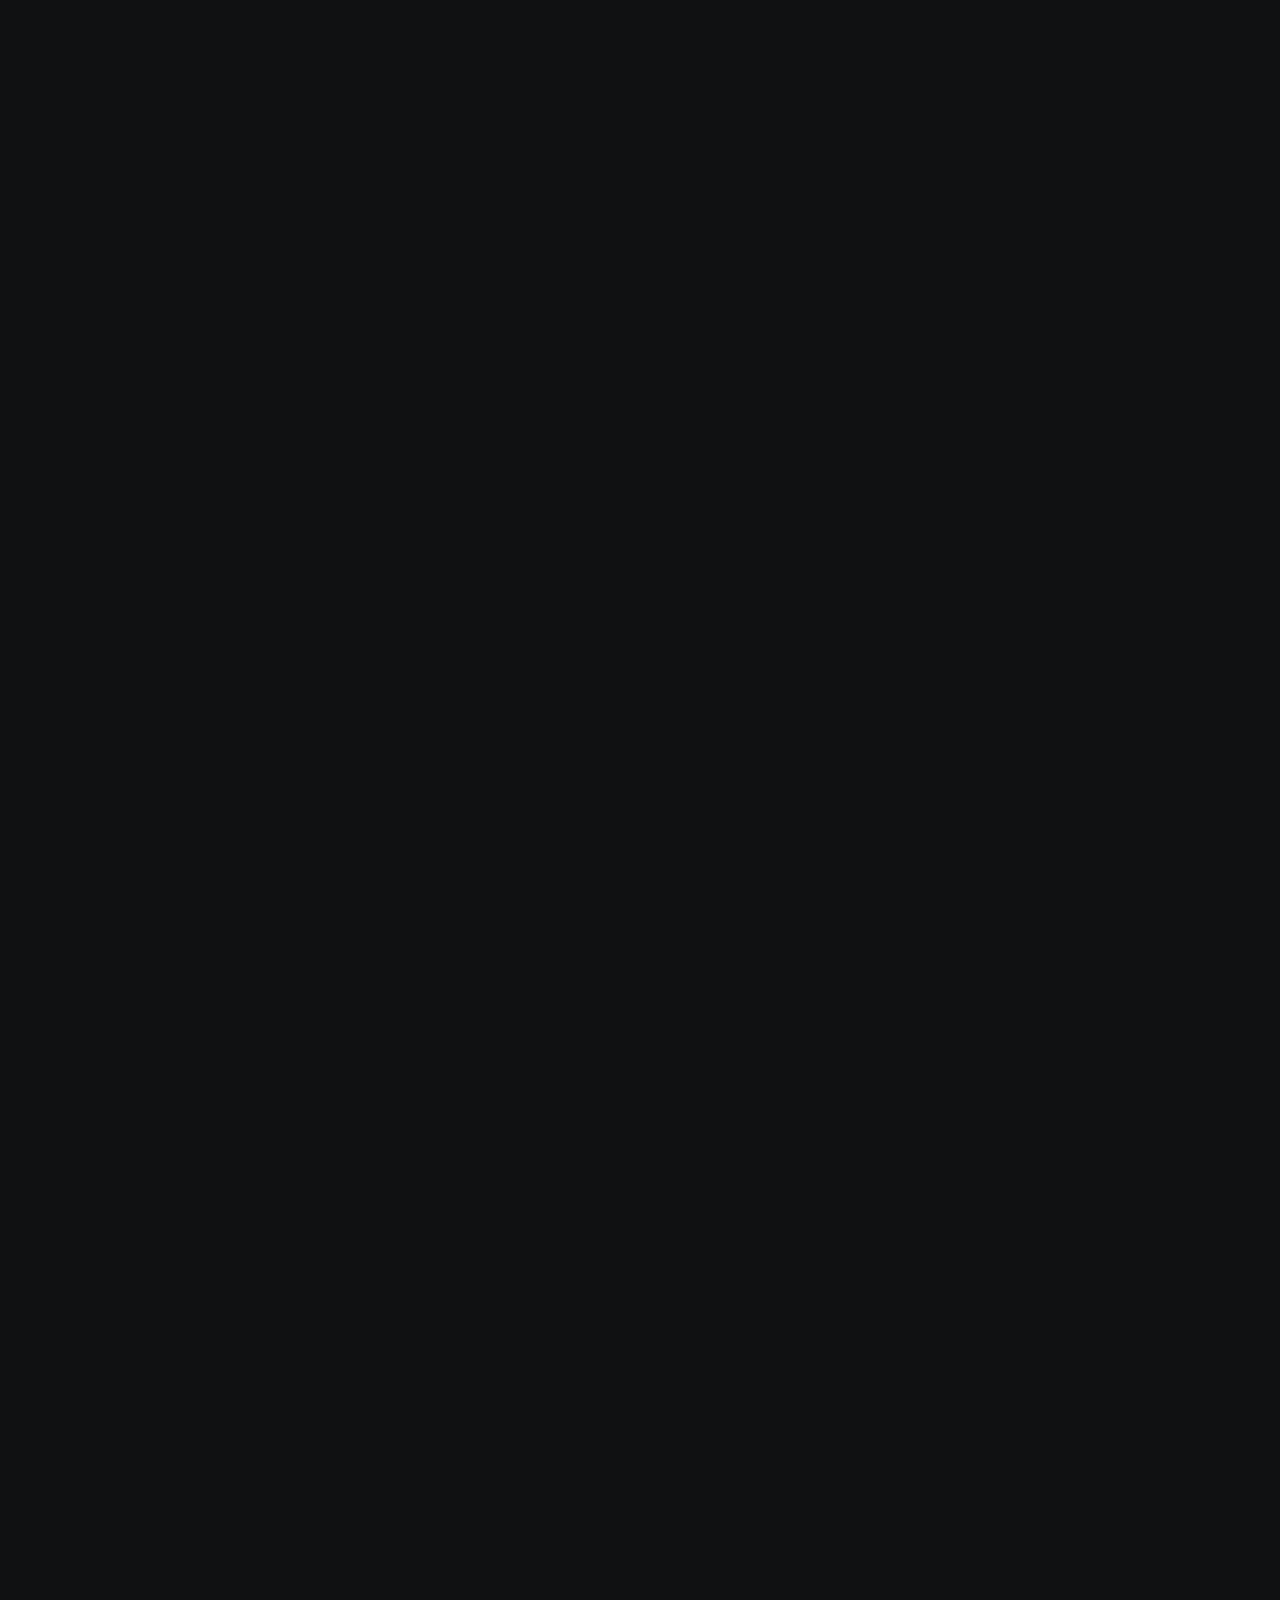
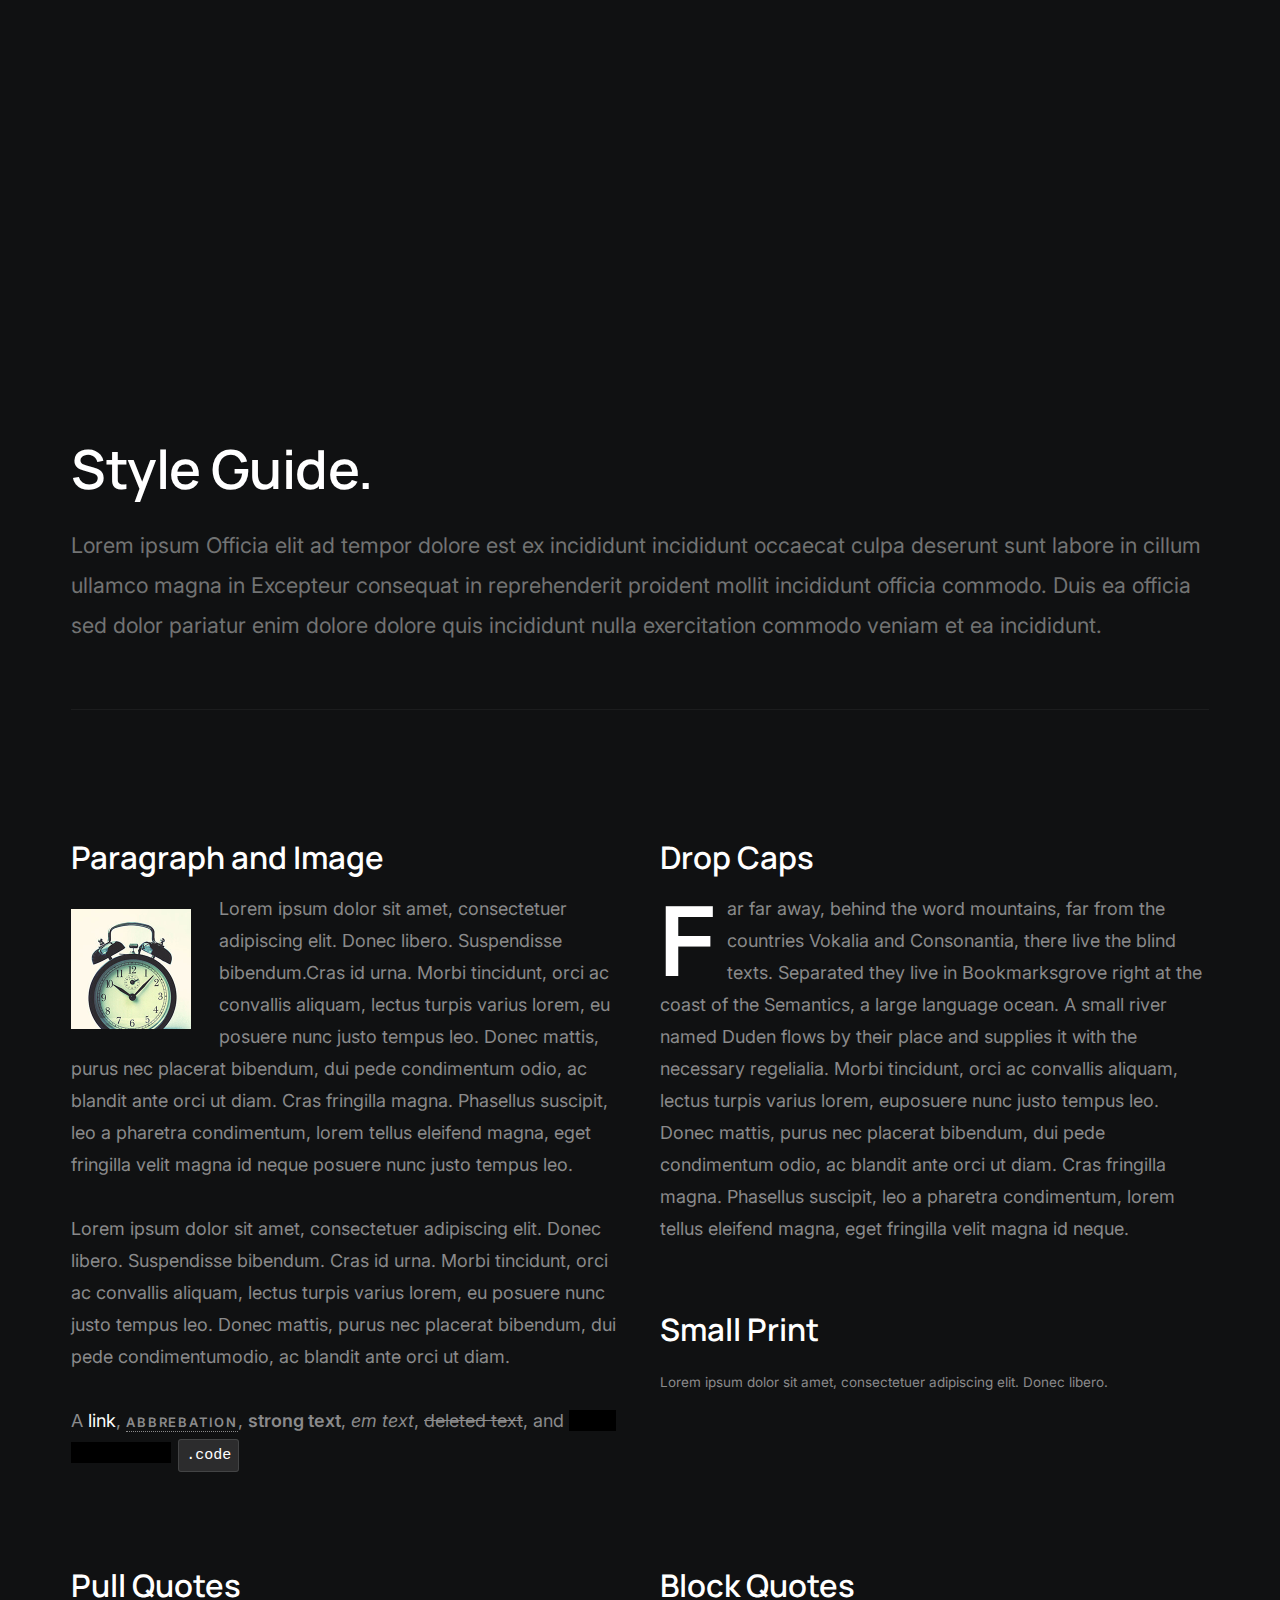
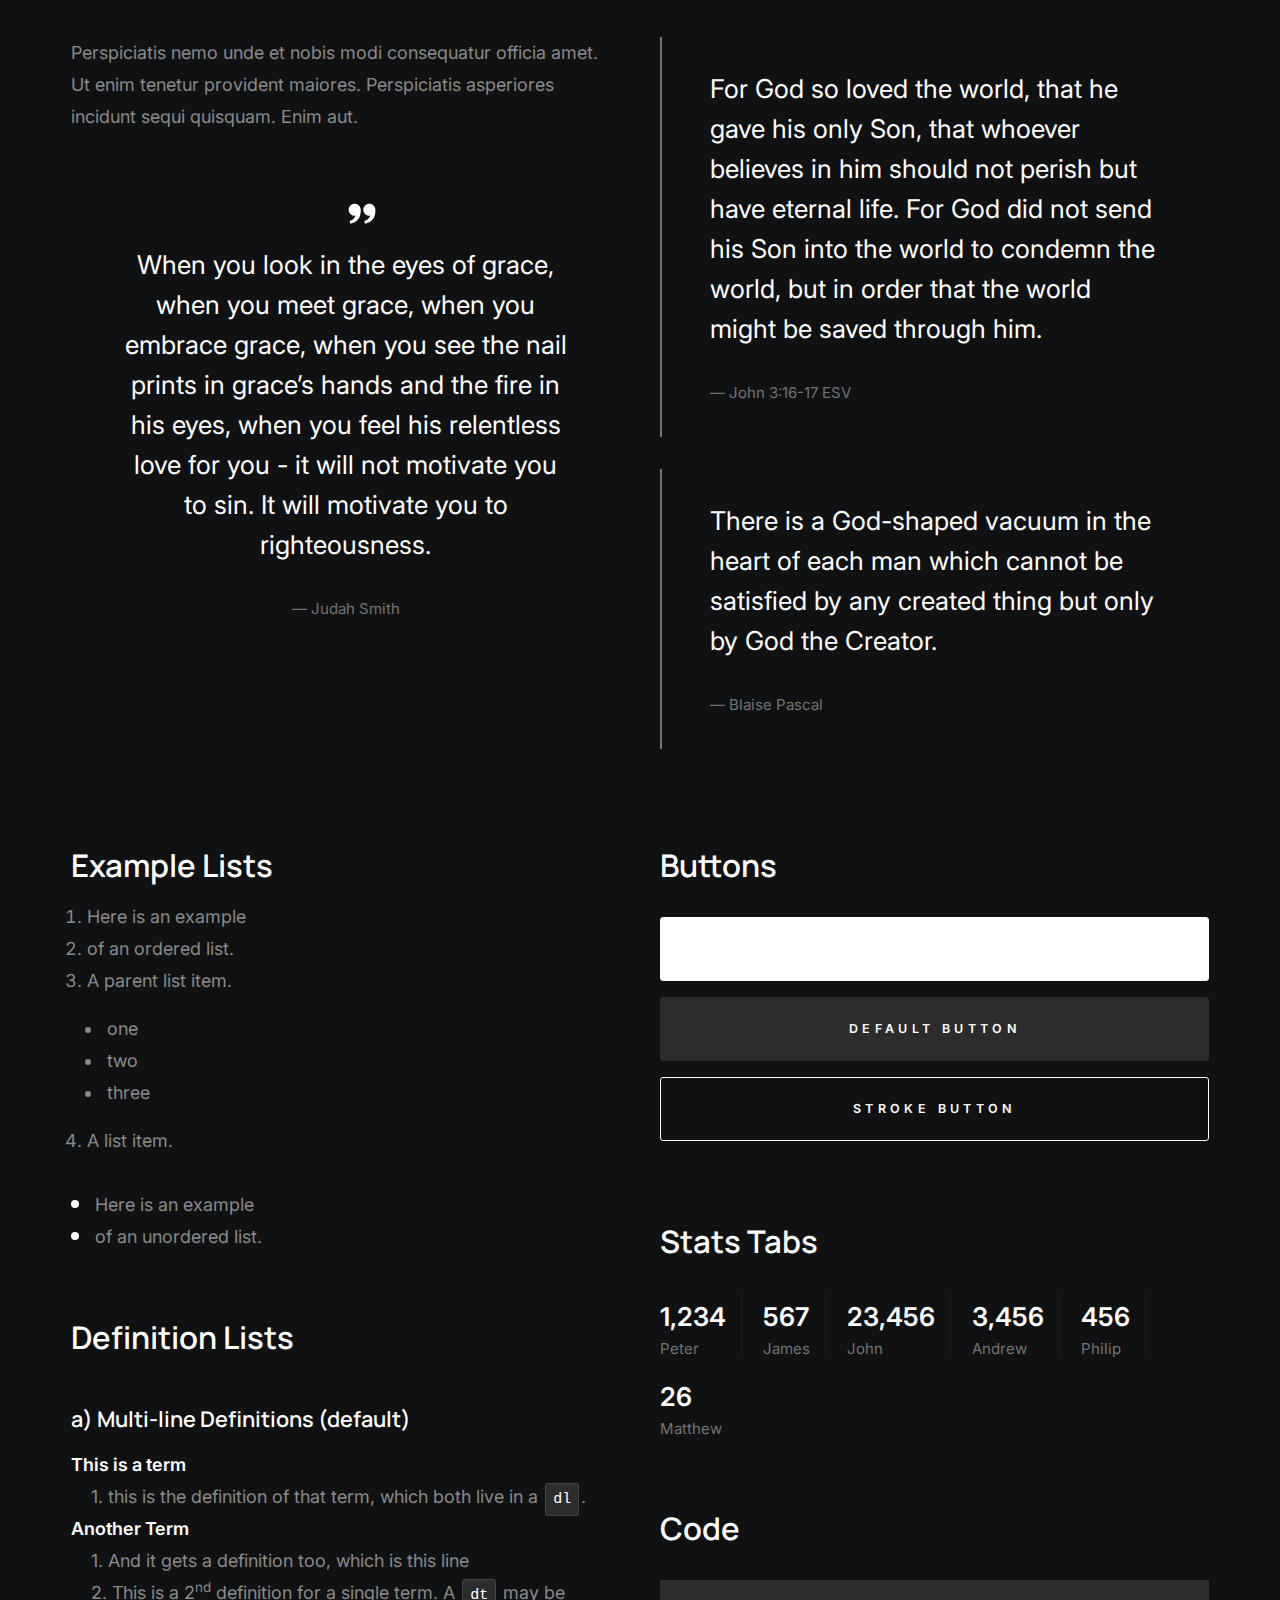
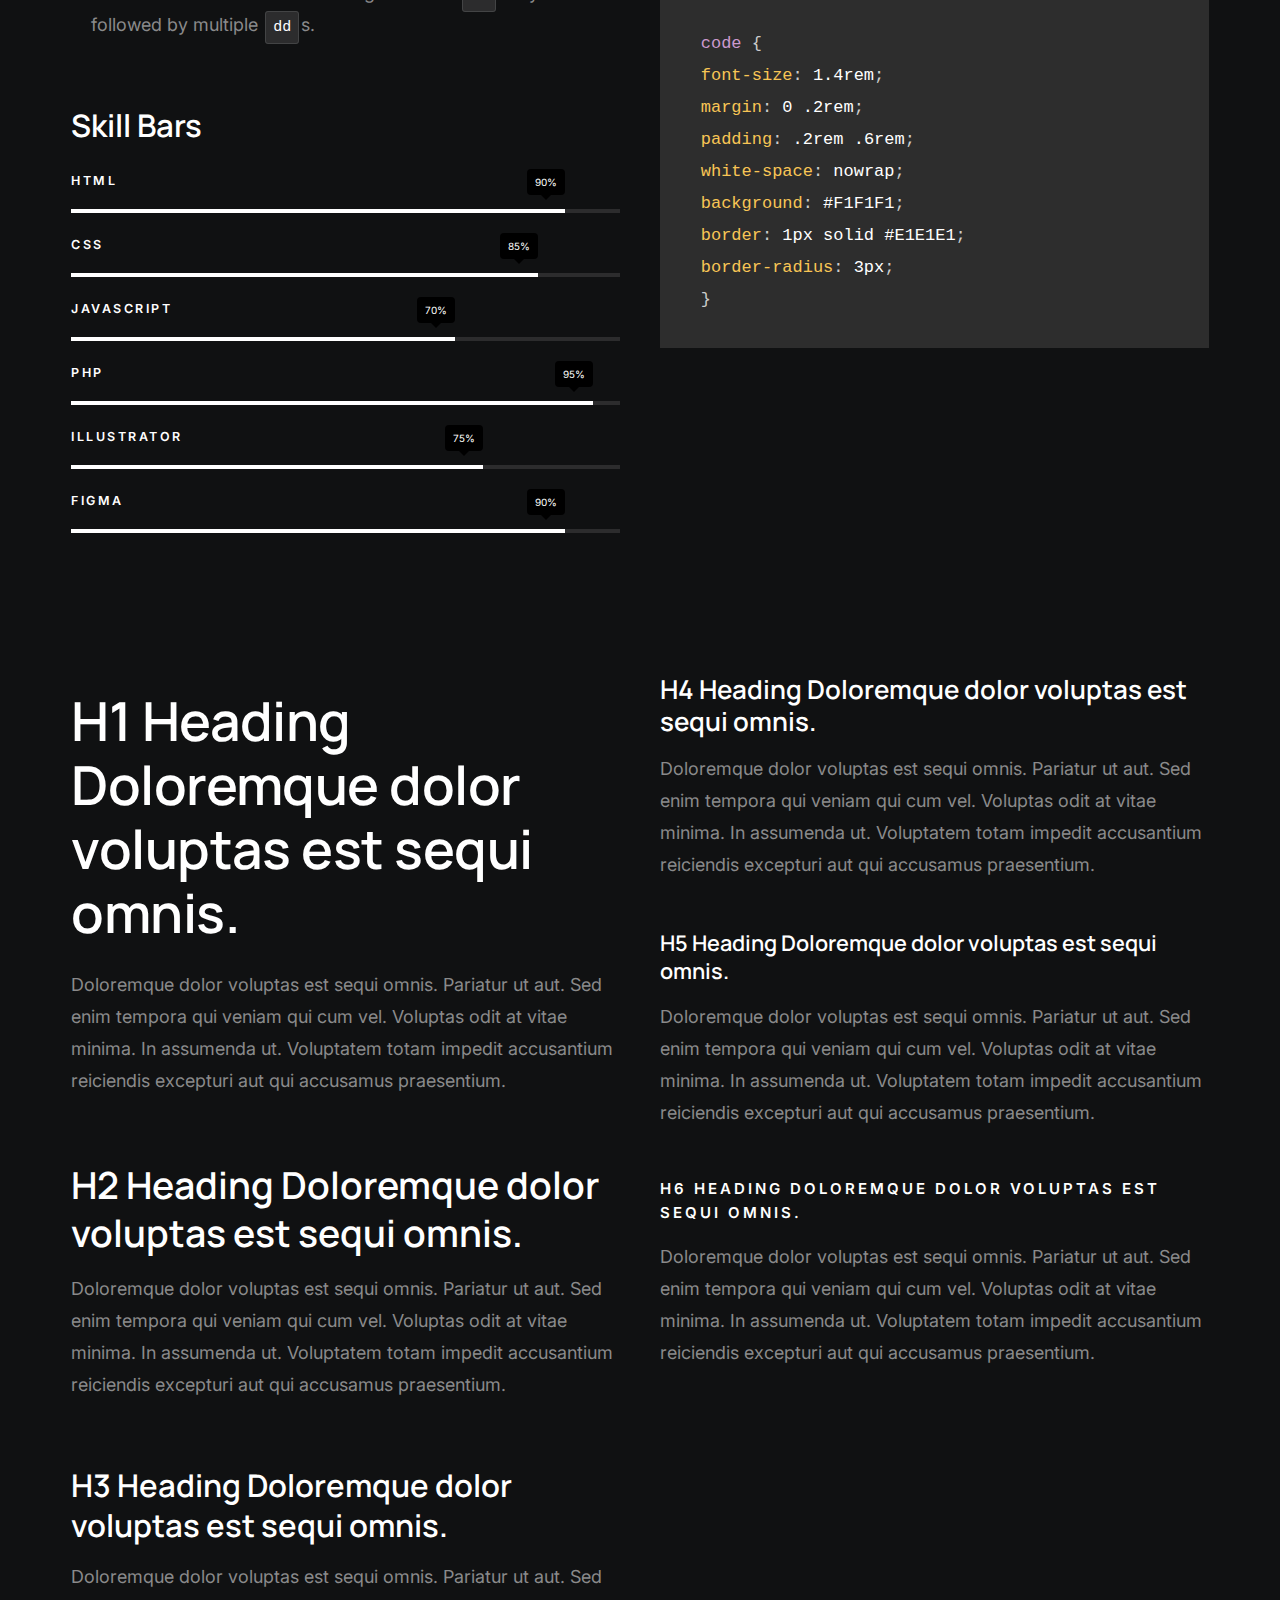
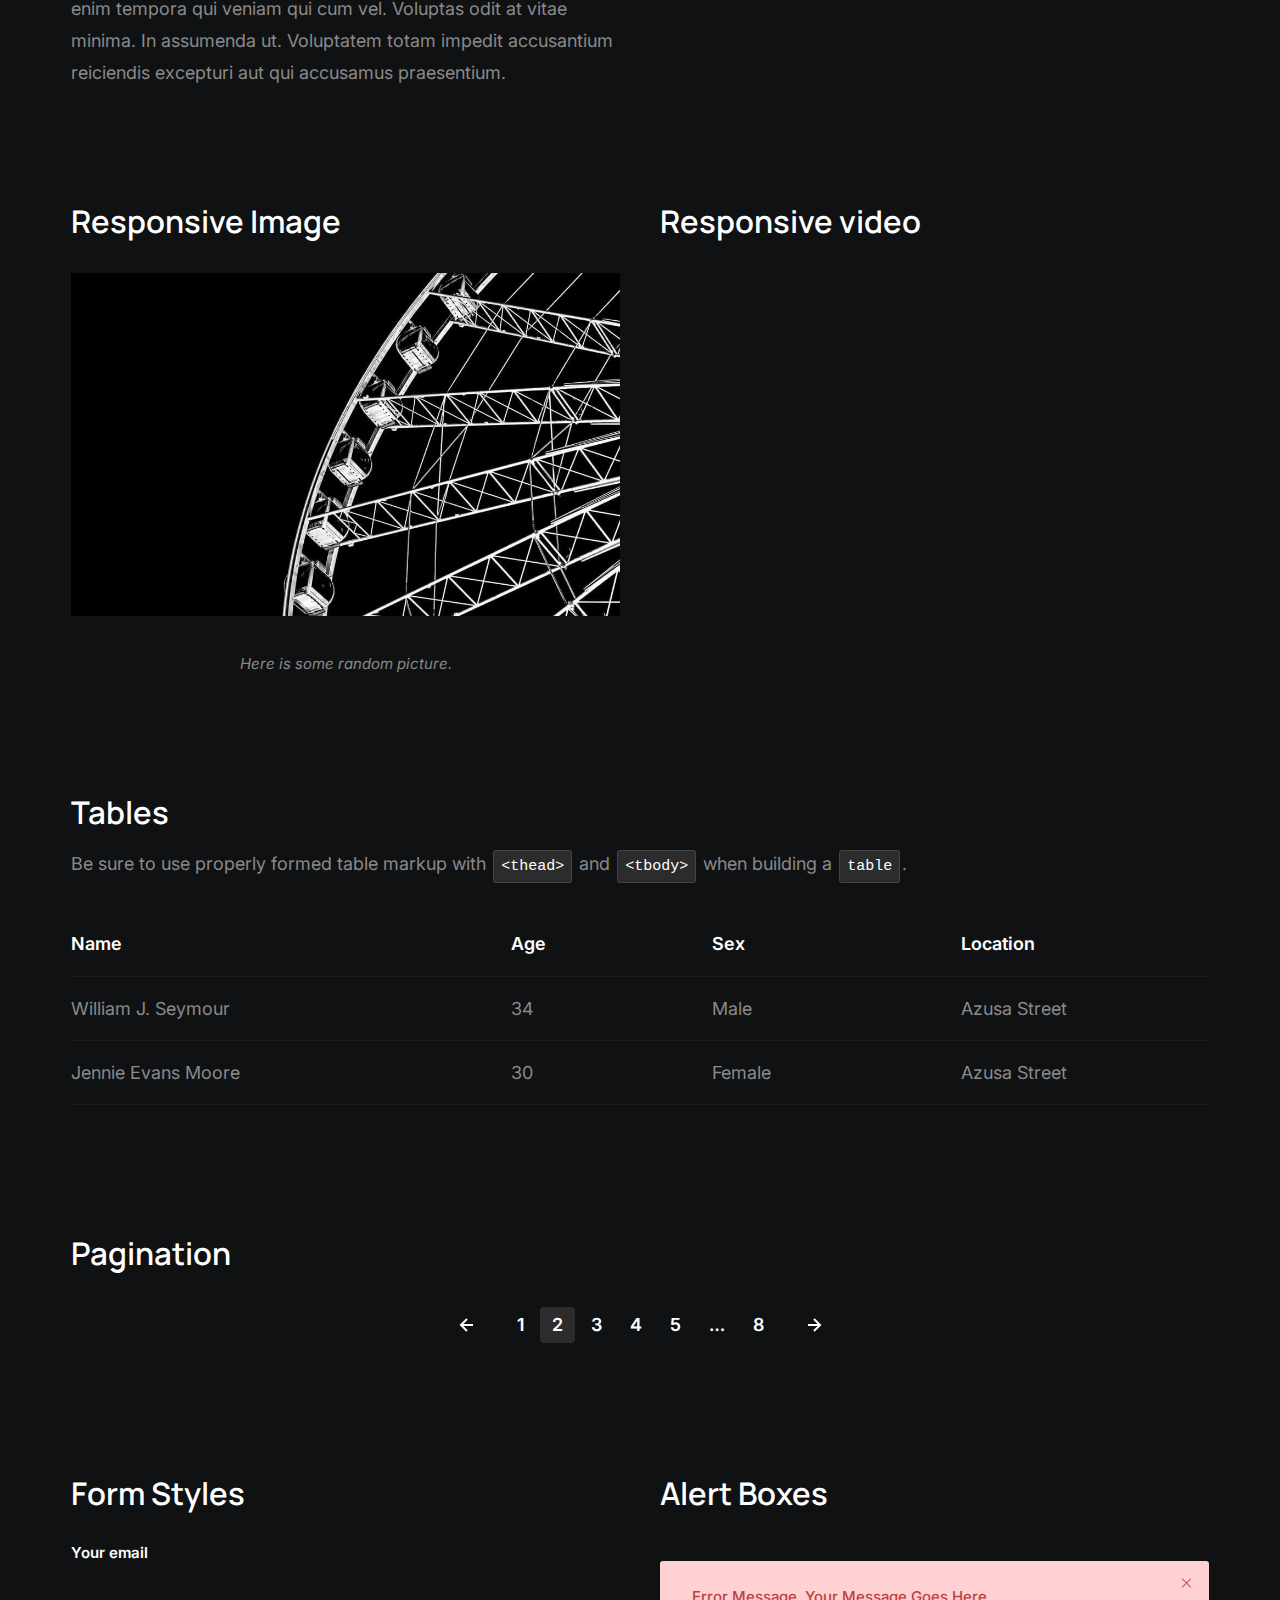
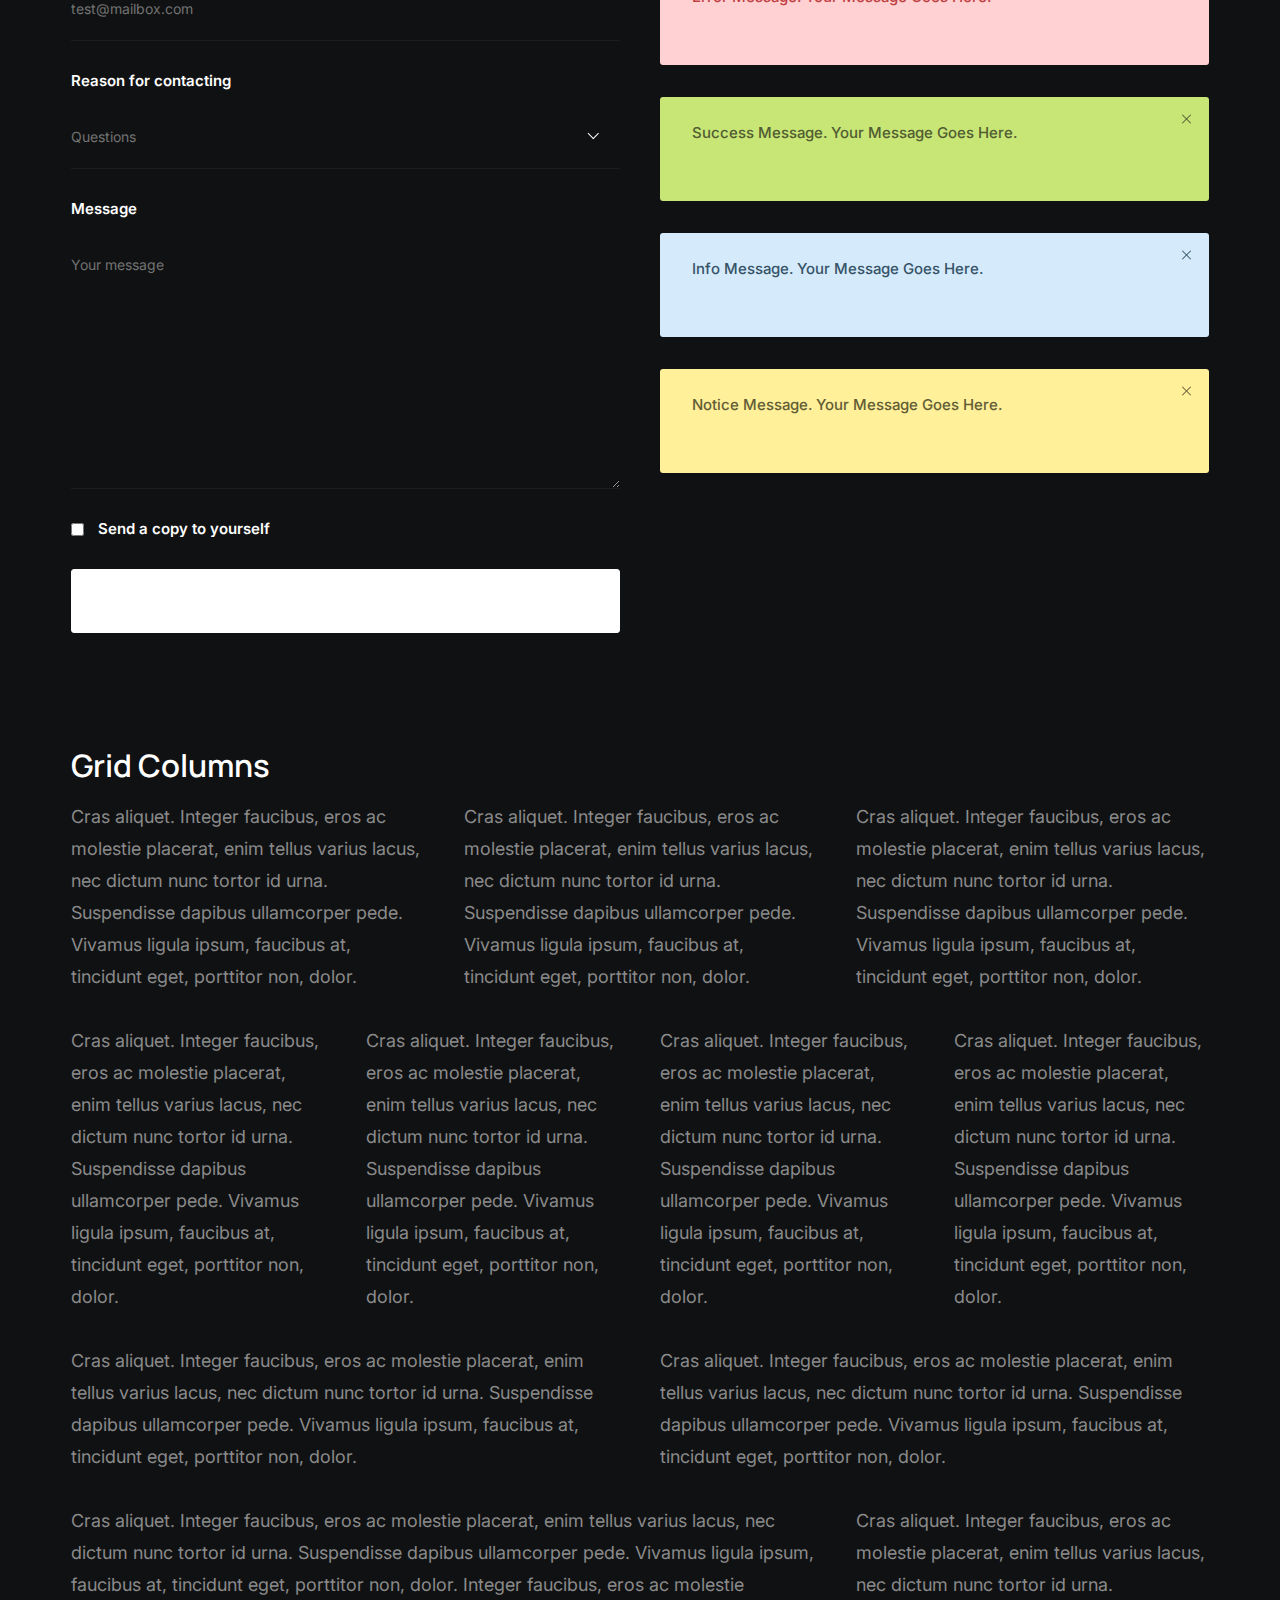
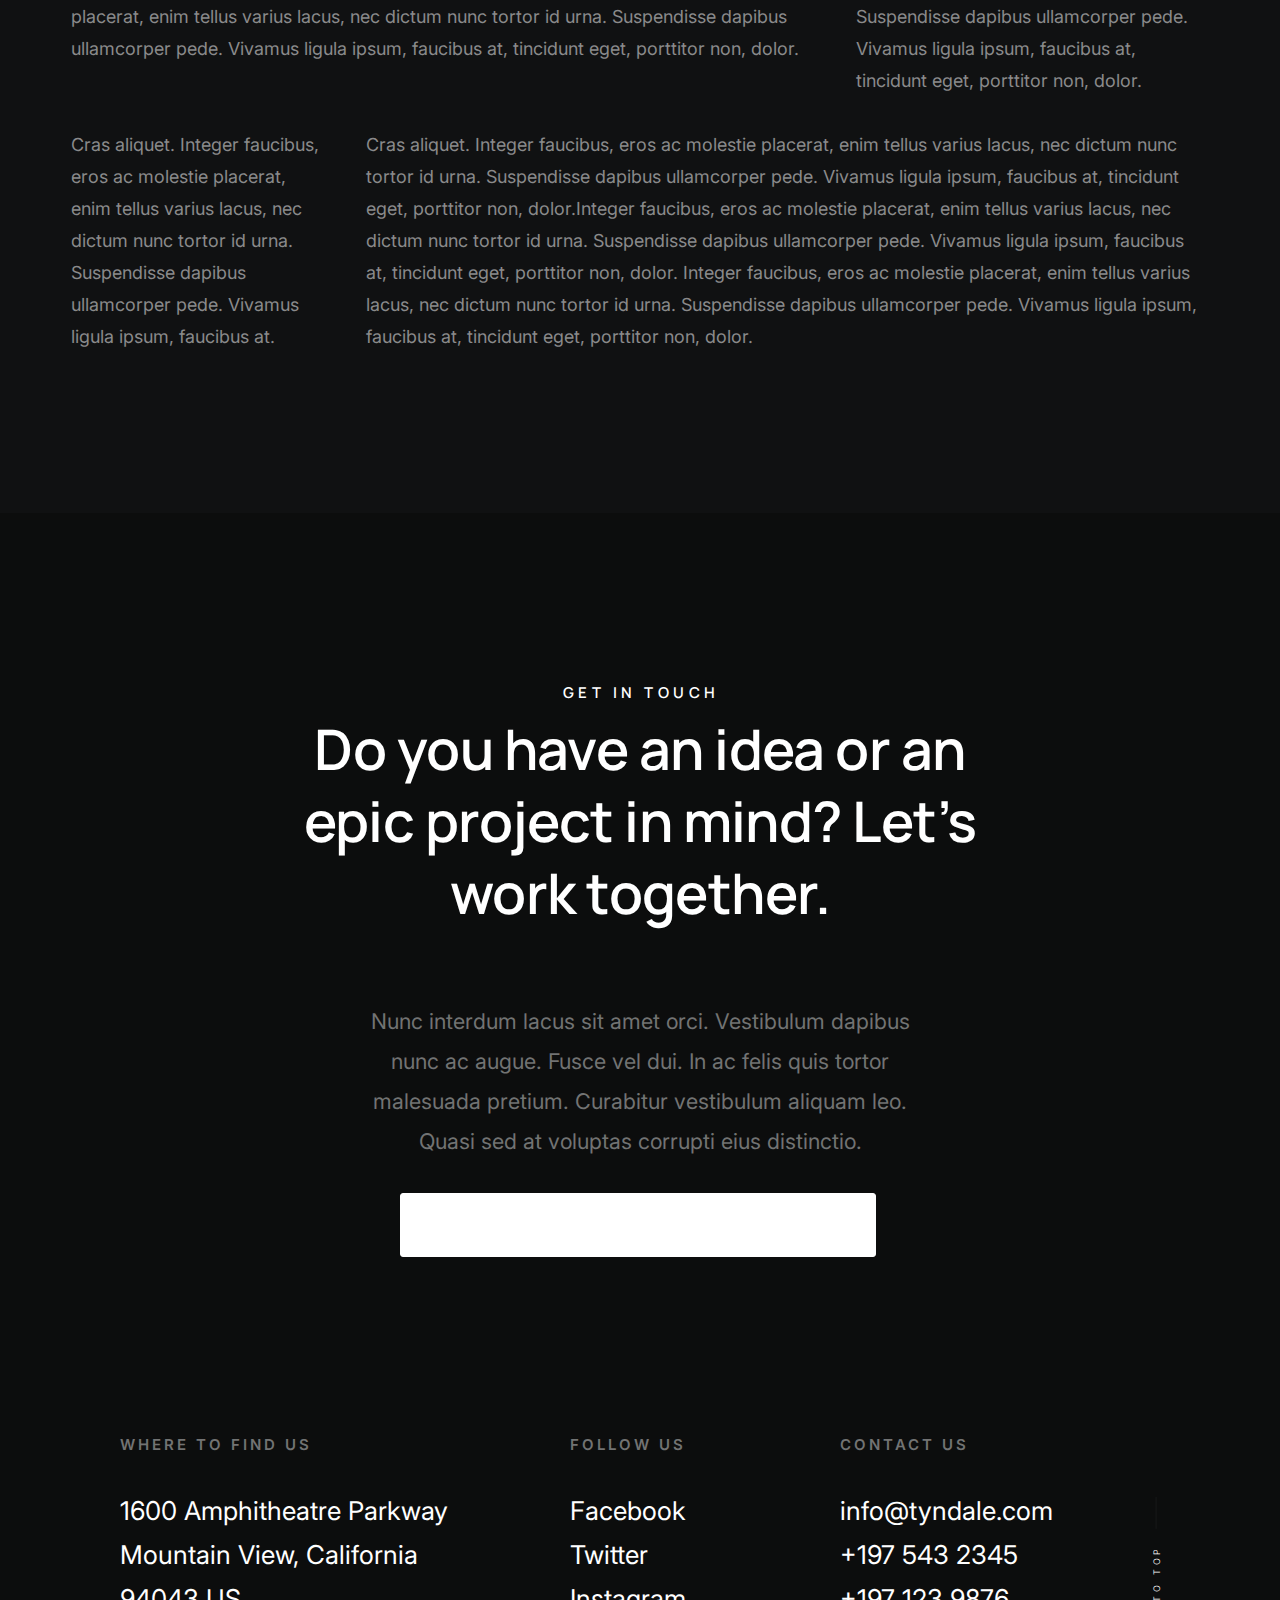
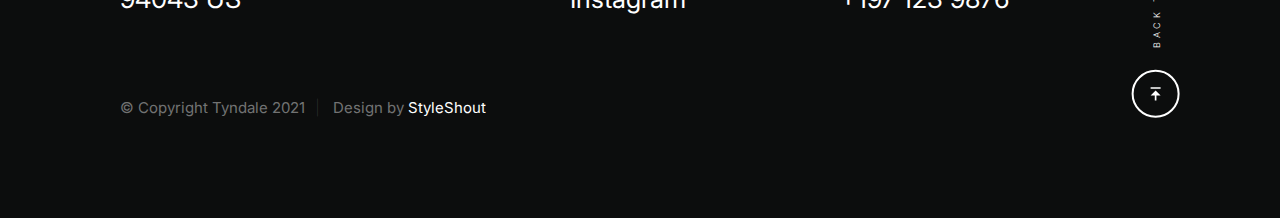
<file: Tyndale_1_0_0/styles.html>
<!DOCTYPE html>
<html lang="en" class="no-js" >
<head>

    <!--- basic page needs
    ================================================== -->
    <meta charset="utf-8">
    <meta name="viewport" content="width=device-width, initial-scale=1">
    <title>Salam Traders- Styles</title>

    <script>
        document.documentElement.classList.remove('no-js');
        document.documentElement.classList.add('js');
    </script>

    <!-- CSS
    ================================================== -->
    <link rel="stylesheet" href="css/vendor.css">
    <link rel="stylesheet" href="css/styles.css">

    <style type="text/css" media="screen">
        .s-styles {
            padding-top: var(--vspace-5);
            padding-bottom: var(--vspace-4);
            position: relative;
        }
        .s-styles .intro h1 {
            margin-top: 0;
        }
    </style>

    <!-- favicons
    ================================================== -->
    <link rel="apple-touch-icon" sizes="180x180" href="apple-touch-icon.png">
    <link rel="icon" type="image/png" sizes="32x32" href="favicon-32x32.png">
    <link rel="icon" type="image/png" sizes="16x16" href="favicon-16x16.png">
    <link rel="manifest" href="site.webmanifest">

</head>

<body id="top">


    <!-- preloader
    ================================================== -->
    <div id="preloader">
        <div id="loader">
        </div>
    </div>


    <!-- page wrap
    ================================================== -->
    <div class="s-pagewrap">


        <!-- # site header 
        ================================================== -->
        <header class="s-header">

            <div class="s-header__block">
                <div class="s-header__logo">
                    <a class="logo" href="index.html">
                        <img src="images/logo.jpeg" alt="Homepage">
                    </a>
                </div>

                <a class="s-header__menu-toggle" href="#0"><span>Menu</span></a>
            </div> <!-- end s-header__block -->

            <div class="row s-header__nav-wrap">
                <nav class="s-header__nav">
                    <ul>
                        <li class="current"><a href="index.html#intro">Intro</a></li>
                        <li><a href="index.html#services">What We Do</a></li>
                        <li><a href="index.html#works">Our Works</a></li>
                        <li><a href="#contact" class="smoothscroll">Get In Touch</a></li>
                    </ul>
                </nav>

                <ul class="s-header__social">
                    <li>
                        <a href="">
                            <svg xmlns="http://www.w3.org/2000/svg" width="24" height="24" viewBox="0 0 24 24" style="fill:rgba(0, 0, 0, 1);transform:;-ms-filter:"><path d="M20,3H4C3.447,3,3,3.448,3,4v16c0,0.552,0.447,1,1,1h8.615v-6.96h-2.338v-2.725h2.338v-2c0-2.325,1.42-3.592,3.5-3.592 c0.699-0.002,1.399,0.034,2.095,0.107v2.42h-1.435c-1.128,0-1.348,0.538-1.348,1.325v1.735h2.697l-0.35,2.725h-2.348V21H20 c0.553,0,1-0.448,1-1V4C21,3.448,20.553,3,20,3z"></path></svg>
                            <span class="screen-reader-text">Facebook</span>
                        </a>
                    </li>
                    <li>
                        <a href="">
                            <svg xmlns="http://www.w3.org/2000/svg" width="24" height="24" viewBox="0 0 24 24" style="fill:rgba(0, 0, 0, 1);transform:;-ms-filter:"><path d="M19.633,7.997c0.013,0.175,0.013,0.349,0.013,0.523c0,5.325-4.053,11.461-11.46,11.461c-2.282,0-4.402-0.661-6.186-1.809 c0.324,0.037,0.636,0.05,0.973,0.05c1.883,0,3.616-0.636,5.001-1.721c-1.771-0.037-3.255-1.197-3.767-2.793 c0.249,0.037,0.499,0.062,0.761,0.062c0.361,0,0.724-0.05,1.061-0.137c-1.847-0.374-3.23-1.995-3.23-3.953v-0.05 c0.537,0.299,1.16,0.486,1.82,0.511C3.534,9.419,2.823,8.184,2.823,6.787c0-0.748,0.199-1.434,0.548-2.032 c1.983,2.443,4.964,4.04,8.306,4.215c-0.062-0.3-0.1-0.611-0.1-0.923c0-2.22,1.796-4.028,4.028-4.028 c1.16,0,2.207,0.486,2.943,1.272c0.91-0.175,1.782-0.512,2.556-0.973c-0.299,0.935-0.936,1.721-1.771,2.22 c0.811-0.088,1.597-0.312,2.319-0.624C21.104,6.712,20.419,7.423,19.633,7.997z"></path></svg>
                            <span class="screen-reader-text">Twitter</span>
                        </a>
                    </li>
                    <li>
                        <a href="">
                            <svg xmlns="http://www.w3.org/2000/svg" width="24" height="24" viewBox="0 0 24 24" style="fill:rgba(0, 0, 0, 1);transform:;-ms-filter:"><path d="M11.999,7.377c-2.554,0-4.623,2.07-4.623,4.623c0,2.554,2.069,4.624,4.623,4.624c2.552,0,4.623-2.07,4.623-4.624 C16.622,9.447,14.551,7.377,11.999,7.377L11.999,7.377z M11.999,15.004c-1.659,0-3.004-1.345-3.004-3.003 c0-1.659,1.345-3.003,3.004-3.003s3.002,1.344,3.002,3.003C15.001,13.659,13.658,15.004,11.999,15.004L11.999,15.004z"></path><circle cx="16.806" cy="7.207" r="1.078"></circle><path d="M20.533,6.111c-0.469-1.209-1.424-2.165-2.633-2.632c-0.699-0.263-1.438-0.404-2.186-0.42 c-0.963-0.042-1.268-0.054-3.71-0.054s-2.755,0-3.71,0.054C7.548,3.074,6.809,3.215,6.11,3.479C4.9,3.946,3.945,4.902,3.477,6.111 c-0.263,0.7-0.404,1.438-0.419,2.186c-0.043,0.962-0.056,1.267-0.056,3.71c0,2.442,0,2.753,0.056,3.71 c0.015,0.748,0.156,1.486,0.419,2.187c0.469,1.208,1.424,2.164,2.634,2.632c0.696,0.272,1.435,0.426,2.185,0.45 c0.963,0.042,1.268,0.055,3.71,0.055s2.755,0,3.71-0.055c0.747-0.015,1.486-0.157,2.186-0.419c1.209-0.469,2.164-1.424,2.633-2.633 c0.263-0.7,0.404-1.438,0.419-2.186c0.043-0.962,0.056-1.267,0.056-3.71s0-2.753-0.056-3.71C20.941,7.57,20.801,6.819,20.533,6.111z M19.315,15.643c-0.007,0.576-0.111,1.147-0.311,1.688c-0.305,0.787-0.926,1.409-1.712,1.711c-0.535,0.199-1.099,0.303-1.67,0.311 c-0.95,0.044-1.218,0.055-3.654,0.055c-2.438,0-2.687,0-3.655-0.055c-0.569-0.007-1.135-0.112-1.669-0.311 c-0.789-0.301-1.414-0.923-1.719-1.711c-0.196-0.534-0.302-1.099-0.311-1.669c-0.043-0.95-0.053-1.218-0.053-3.654 c0-2.437,0-2.686,0.053-3.655c0.007-0.576,0.111-1.146,0.311-1.687c0.305-0.789,0.93-1.41,1.719-1.712 c0.534-0.198,1.1-0.303,1.669-0.311c0.951-0.043,1.218-0.055,3.655-0.055c2.437,0,2.687,0,3.654,0.055 c0.571,0.007,1.135,0.112,1.67,0.311c0.786,0.303,1.407,0.925,1.712,1.712c0.196,0.534,0.302,1.099,0.311,1.669 c0.043,0.951,0.054,1.218,0.054,3.655c0,2.436,0,2.698-0.043,3.654H19.315z"></path></svg>
                            <span class="screen-reader-text">Instagram</span>
                        </a>
                    </li>
                    <li>
                        <a href="">
                            <svg xmlns="http://www.w3.org/2000/svg" width="24" height="24" viewBox="0 0 24 24" style="fill:rgba(0, 0, 0, 1);transform:;-ms-filter:"><path d="M20.66,6.98c-0.894-1.533-2.107-2.747-3.641-3.64C15.486,2.447,13.813,2,12,2S8.514,2.447,6.98,3.34 C5.447,4.233,4.233,5.447,3.34,6.98S2,10.187,2,12s0.446,3.487,1.34,5.02c0.894,1.534,2.107,2.747,3.641,3.64 C8.514,21.553,10.187,22,12,22s3.486-0.447,5.02-1.34c1.533-0.893,2.747-2.106,3.641-3.64C21.554,15.487,22,13.813,22,12 S21.554,8.513,20.66,6.98z M12,3.66c2,0,3.772,0.64,5.32,1.919c-0.92,1.174-2.286,2.14-4.1,2.9c-1.002-1.813-2.088-3.327-3.261-4.54 C10.641,3.753,11.319,3.66,12,3.66z M5.51,6.8c0.754-0.947,1.656-1.686,2.711-2.22c1.212,1.201,2.325,2.7,3.34,4.5 c-2,0.6-4.114,0.9-6.341,0.9c-0.573,0-1.006-0.013-1.3-0.04C4.227,8.793,4.757,7.747,5.51,6.8z M3.66,12 c0-0.054,0.003-0.12,0.01-0.2c0.007-0.08,0.01-0.146,0.01-0.2c0.254,0.014,0.641,0.02,1.161,0.02c2.666,0,5.146-0.367,7.439-1.1 c0.187,0.373,0.381,0.793,0.58,1.26c-1.32,0.293-2.674,1.006-4.061,2.14S6.4,16.247,5.76,17.5C4.36,15.913,3.66,14.08,3.66,12z M12,20.34c-1.894,0-3.594-0.587-5.101-1.759C7.5,17.394,8.423,16.259,9.67,15.18c1.246-1.08,2.483-1.753,3.71-2.02 c0.772,2.133,1.293,4.339,1.56,6.62C13.966,20.153,12.986,20.34,12,20.34z M19.08,16.38c-0.666,1.066-1.526,1.94-2.58,2.621 c-0.24-2.08-0.7-4.107-1.379-6.081c0.932-0.066,1.765-0.1,2.5-0.1c0.799,0,1.686,0.034,2.659,0.1 C20.146,14.16,19.746,15.313,19.08,16.38z M17.84,11.38c-1.16,0-2.233,0.047-3.22,0.14c-0.254-0.653-0.48-1.193-0.68-1.62 c2.066-0.906,3.532-2.006,4.399-3.3c1.2,1.414,1.854,3.027,1.96,4.84C19.487,11.4,18.667,11.38,17.84,11.38z"></path></svg>
                            <span class="screen-reader-text">Dribbble</span>
                        </a>
                    </li>
                </ul>
            </div> <!-- end s-header__nav-wrap -->

        </header> <!-- end s-header -->


        <!-- # intro 
        ================================================== -->
        <section id="intro" class="s-intro target-section">

            <div class="row">
                <div class="column">
                    <div class="s-intro__top-block">
                        <span class="s-intro__bg"></span>

                        <h1 class="s-intro__text">
                            We're a creative group <br>
                            of people who design <br>
                            influential brands and <br>
                            digital experiences<span>.</span>
                        </h1>

                        <a href="#styles" class="s-intro__scroll-down smoothscroll">
                            <span>Scroll Down</span>
                            <svg xmlns="http://www.w3.org/2000/svg" width="24" height="24" viewBox="0 0 24 24" style="fill:rgba(0, 0, 0, 1);transform:rotate(180deg);-ms-filter:progid:DXImageTransform.Microsoft.BasicImage(rotation=2)"><path d="M21 11L6.414 11 11.707 5.707 10.293 4.293 2.586 12 10.293 19.707 11.707 18.293 6.414 13 21 13z"></path></svg>
                        </a>
                    </div>
                </div>
            </div>

            <div class="row row-x-center s-intro__about-wrap">
                <div class="column s-intro__about">
                    <h2 class="s-intro__about-title">Hello, We Are Tyndale.</h2>

                    <p>
                    Lorem ipsum dolor sit amet, consectetur adipisicing elit, sed do 
                    eiusmod tempor incididunt ut labore et dolore magna aliqua. Ut 
                    enim ad minim veniam, quis nostrud exercitation ullamco laboris 
                    nisi ut aliquip ex ea commodo consequat. Duis aute irure dolor in 
                    reprehenderit in voluptate velit esse cillum dolore eu fugiat nulla 
                    pariatur. Excepteur sint occaecat.
                    </p>

                </div>
            </div>

            <div class="row about-stats stats block-lg-one-fourth block-md-one-half block-mob-whole" data-animate-block>
                
                <div class="column stats__item" data-animate-el>
                    <div class="stats__count" data-counter=30><span>30</span>+</div>
                    <h5>Happy Customers</h5>
                    <p>
                    Lorem ipsum dolor sit amet, consectetur adipisicing 
                    elit, sed do eiusmod tempor incididunt ut labore et dolore 
                    magna aliqua. Ut enim ad minim veniam.
                    </p>
                </div>
                <div class="column stats__item" data-animate-el>
                    <div class="stats__count" data-counter=35><span>35</span>+</div>
                    <h5>Hours Work</h5>
                    <p>
                    Eleifend donec pretium vulputate sapien nec sagittis 
                    aliquam malesuada. Eu scelerisque felis imperdiet proin 
                    fermentum leo. Cursus turpis massa tincidunt.
                    </p>
                </div>
                <div class="column stats__item" data-animate-el>
                    <div class="stats__count" data-counter=41><span>41</span>+</div>
                    <h5>Coffee Drinks</h5>
                    <p>
                    Volutpat commodo sed egestas egestas fringilla phasellus 
                    faucibus scelerisque. Est velit egestas dui id ornare. 
                    Leo urna molestie at elementum.
                    </p>
                </div>
                <div class="column stats__item" data-animate-el>
                    <div class="stats__count" data-counter=38><span>38</span>+</div>
                    <h5>Completed Projects</h5> 
                    <p>
                    Nulla pharetra diam sit amet nisl suscipit adipiscing 
                    bibendum est. Quis risus sed vulputate odio ut. 
                    Lectus arcu bibendum at varius vel eu facilisis.
                    </p>
                </div>
    
            </div> <!-- end about-stats -->

        </section> <!-- end s-intro -->


        <!-- # styles
        ================================================== -->
        <div id="styles" class="s-styles">

            <div class="row">

                <div class="column lg-12 intro">

                    <h1>Style Guide.</h1>

                    <p class="lead">Lorem ipsum Officia elit ad tempor dolore est ex incididunt incididunt occaecat culpa deserunt 
                    sunt labore in cillum ullamco magna in Excepteur consequat in reprehenderit proident mollit incididunt officia commodo.
                    Duis ea officia sed dolor pariatur enim dolore dolore quis incididunt nulla exercitation commodo veniam et ea incididunt.
                    </p>

                    <hr>
                </div>

            </div> <!-- end row -->

            <div class="row">

                <div class="column lg-6 tab-12">

                    <h3>Paragraph and Image</h3>

                    <p><a href="#"><img width="120" height="120" class="u-pull-left" alt="sample-image" src="images/sample-image.jpg"></a>
                    Lorem ipsum dolor sit amet, consectetuer adipiscing elit. Donec libero. Suspendisse bibendum.Cras id urna. Morbi 
                    tincidunt, orci ac convallis aliquam, lectus turpis varius lorem, eu posuere nunc justo tempus leo. Donec mattis, 
                    purus nec placerat bibendum, dui pede condimentum odio, ac blandit ante orci ut diam. Cras fringilla magna. 
                    Phasellus suscipit, leo a pharetra condimentum, lorem tellus eleifend magna, eget fringilla velit magna id 
                    neque posuere nunc justo tempus leo. </p>

                    <p>
                    Lorem ipsum dolor sit amet, consectetuer adipiscing elit. Donec libero. Suspendisse bibendum. Cras id urna. 
                    Morbi tincidunt, orci ac convallis aliquam, lectus turpis varius lorem, eu posuere nunc justo tempus leo. 
                    Donec mattis, purus nec placerat bibendum, dui pede condimentumodio, ac blandit ante orci ut diam.	
                    </p>

                    <p>A <a href="#">link</a>,
                    <abbr title="this really isn't a very good description">abbrebation</abbr>,
                    <strong>strong text</strong>,
                    <em>em text</em>,
                    <del>deleted text</del>, and
                    <mark>this is a mark text.</mark>
                    <code>.code</code>
                    </p>

                </div>

                <div class="column lg-6 tab-12">

                    <h3>Drop Caps</h3>

                    <p class="drop-cap">Far far away, behind the word mountains, far from the countries Vokalia and Consonantia,
                    there live the blind texts. Separated they live in Bookmarksgrove right at the coast of the
                    Semantics, a large language ocean. A small river named Duden flows by their place and supplies it with the 
                    necessary regelialia. Morbi tincidunt, orci ac convallis aliquam, lectus turpis varius lorem, 
                    euposuere nunc justo tempus leo. Donec mattis, purus nec placerat bibendum, dui pede condimentum odio, 
                    ac blandit ante orci ut diam. Cras fringilla magna. Phasellus suscipit, leo a pharetra condimentum, 
                    lorem tellus eleifend magna, eget fringilla velit magna id neque.
                    </p>

                    <h3>Small Print</h3>

                    <p><small>Lorem ipsum dolor sit amet, consectetuer adipiscing elit. Donec libero.</small></p>

                </div>

            </div> <!-- end row -->

            <div class="row">

                <div class="column lg-6 tab-12">

                    <h3 class="u-add-bottom">Pull Quotes</h3>

                    <p>
                    Perspiciatis nemo unde et nobis modi consequatur officia amet. Ut enim 
                    tenetur provident maiores. Perspiciatis asperiores incidunt sequi 
                    quisquam. Enim aut. 
                    </p>

                    <figure class="pull-quote">
                        <blockquote>
                            <p>
                            When you look in the eyes of grace, when you meet grace, 
                            when you embrace grace, when you see the nail prints in 
                            grace’s hands and the fire in his eyes, when you feel his 
                            relentless love for you - it will not motivate you to sin. 
                            It will motivate you to righteousness.
                            </p>

                            <footer>
                                <cite>Judah Smith</cite>
                            </footer>
                        </blockquote>
                    </figure>


                </div>

                <div class="column lg-6 tab-12">

                    <h3 class="u-add-bottom">Block Quotes</h3>

                    <blockquote cite="http://where-i-got-my-info-from.com">
                        <p>
                        For God so loved the world, that he gave his only Son, that whoever believes in 
                        him should not perish but have eternal life. For God did not send his Son into 
                        the world to condemn the world, but in order that the world might be 
                        saved through him.
                        </p>

                        <footer>
                            <cite>
                                <a href="#0">John 3:16-17 ESV</a>
                            </cite>
                        </footer>

                    </blockquote>

                    <blockquote>
                        <p>There is a God-shaped vacuum in the heart of each man which cannot be satisfied 
                        by any created thing but only by God the Creator.</p>

                        <footer>
                            <cite>Blaise Pascal</cite>
                        </footer>

                    </blockquote>

                </div>

            </div> <!-- end row -->

            <div class="row u-add-half-bottom">

                <div class="column lg-6 tab-12">

                    <h3>Example Lists</h3>

                    <ol>
                        <li>Here is an example</li>
                        <li>of an ordered list.</li>
                        <li>A parent list item.
                            <ul>
                                <li>one</li>
                                <li>two</li>
                                <li>three</li>
                            </ul>
                            </li>
                            <li>A list item.</li>
                        </ol>

                    <ul class="disc">
                        <li>Here is an example</li>
                        <li>of an unordered list.</li>
                    </ul>

                    <h3>Definition Lists</h3>

                    <h5>a) Multi-line Definitions (default) </h5>

                    <dl class="dictionary-style">
                        <dt><strong>This is a term</strong></dt>
                            <dd>this is the definition of that term, which both live in a <code>dl</code>.</dd>
                        <dt><strong>Another Term</strong></dt>
                            <dd>And it gets a definition too, which is this line</dd>
                            <dd>This is a 2<sup>nd</sup> definition for a single term. A <code>dt</code> may be followed by multiple <code>dd</code>s.</dd>
                    </dl>

                    <h3 class="u-add-bottom">Skill Bars</h3>

                    <ul class="skill-bars">
                        <li>
                        <div class="progress percent90"><span>90%</span></div>
                        <strong>HTML</strong>
                        </li>
                        <li>
                        <div class="progress percent85"><span>85%</span></div>
                        <strong>CSS</strong>
                        </li>
                        <li>
                        <div class="progress percent70"><span>70%</span></div>
                        <strong>Javascript</strong>
                        </li>
                        <li>
                        <div class="progress percent95"><span>95%</span></div>
                        <strong>PHP</strong>
                        </li>
                        <li>
                        <div class="progress percent75"><span>75%</span></div>
                        <strong>Illustrator</strong>
                        </li>
                        <li>
                        <div class="progress percent90"><span>90%</span></div>
                        <strong>Figma</strong>
                        </li>
                    </ul>

                </div>

                <div class="column lg-6 tab-12">

                    <h3 class="u-add-bottom">Buttons</h3>

                    <p>
                        <a class="btn btn--primary u-fullwidth" href="#0">Primary Button</a>
                        <a class="btn u-fullwidth" href="#0">Default Button</a>
                        <a class="btn btn--stroke u-fullwidth" href="#0">Stroke Button</a>
                    </p>

                    <h3>Stats Tabs</h3>

                    <ul class="stats-tabs">
                        <li><a href="#0">1,234 <em>Peter</em></a></li>
                        <li><a href="#0">567 <em>James</em></a></li>
                        <li><a href="#0">23,456 <em>John</em></a></li>
                        <li><a href="#0">3,456 <em>Andrew</em></a></li>
                        <li><a href="#0">456 <em>Philip</em></a></li>
                        <li><a href="#0">26 <em>Matthew</em></a></li>
                    </ul>

                    <h3 class="u-add-bottom">Code</h3>

<pre><code class="language-css">
    code {
    font-size: 1.4rem;
    margin: 0 .2rem;
    padding: .2rem .6rem;
    white-space: nowrap;
    background: #F1F1F1;
    border: 1px solid #E1E1E1;	
    border-radius: 3px;
    }
</code></pre>

                </div>

            </div> <!-- end row -->

            <div class="row u-add-half-bottom">

                <div class="column lg-6 tab-12">
                        
                    <h1>H1 Heading Doloremque dolor voluptas est sequi omnis.</h1>
                    <p>Doloremque dolor voluptas est sequi omnis. Pariatur ut aut. Sed enim tempora qui veniam qui cum vel. 
                    Voluptas odit at vitae minima. In assumenda ut. Voluptatem totam impedit accusantium reiciendis excepturi aut qui accusamus praesentium.</p>

                    <h2>H2 Heading Doloremque dolor voluptas est sequi omnis.</h2>
                    <p>Doloremque dolor voluptas est sequi omnis. Pariatur ut aut. Sed enim tempora qui veniam qui cum vel. 
                    Voluptas odit at vitae minima. In assumenda ut. Voluptatem totam impedit accusantium reiciendis excepturi aut qui accusamus praesentium.</p>

                    <h3>H3 Heading Doloremque dolor voluptas est sequi omnis.</h3>
                    <p>Doloremque dolor voluptas est sequi omnis. Pariatur ut aut. Sed enim tempora qui veniam qui cum vel. 
                    Voluptas odit at vitae minima. In assumenda ut. Voluptatem totam impedit accusantium reiciendis excepturi aut qui accusamus praesentium.</p>

                    
                </div>

                <div class="column lg-6 tab-12">
                    <h4>H4 Heading Doloremque dolor voluptas est sequi omnis.</h4>
                    <p>Doloremque dolor voluptas est sequi omnis. Pariatur ut aut. Sed enim tempora qui veniam qui cum vel. 
                    Voluptas odit at vitae minima. In assumenda ut. Voluptatem totam impedit accusantium reiciendis excepturi aut qui accusamus praesentium.</p>

                    <h5>H5 Heading Doloremque dolor voluptas est sequi omnis.</h5>
                    <p>Doloremque dolor voluptas est sequi omnis. Pariatur ut aut. Sed enim tempora qui veniam qui cum vel. 
                    Voluptas odit at vitae minima. In assumenda ut. Voluptatem totam impedit accusantium reiciendis excepturi aut qui accusamus praesentium.</p>

                    <h6>H6 Heading Doloremque dolor voluptas est sequi omnis.</h6>
                    <p>Doloremque dolor voluptas est sequi omnis. Pariatur ut aut. Sed enim tempora qui veniam qui cum vel. 
                    Voluptas odit at vitae minima. In assumenda ut. Voluptatem totam impedit accusantium reiciendis excepturi aut qui accusamus praesentium.</p>
        
                    
                </div>

            </div> <!-- end row -->

            <div class="row u-add-half-bottom">

                <div class="column lg-6 tab-12">

                    <h3 class="u-add-bottom">Responsive Image</h3>

                    <figure>
                        <img src="images/wheel-500.jpg" 
                        srcset="images/wheel-1000.jpg 1000w, 
                        images/wheel-500.jpg 500w" 
                        sizes="(max-width: 1000px) 100vw, 1000px" alt="">

                        <figcaption>
                            Here is some random picture.
                        </figcaption>
                    </figure>

                </div>

                <div class="column lg-6 tab-12">

                    <h3 class="u-add-bottom">Responsive video</h3>

                    <div class="video-container">
                    <iframe src="https://player.vimeo.com/video/14592941?color=00a650&title=0&byline=0&portrait=0" width="500" height="281" frameborder="0" webkitallowfullscreen mozallowfullscreen allowfullscreen></iframe> 
                    </div>

                </div>
                
            </div> <!-- end row -->

            <div class="row u-add-bottom">

                <div class="column lg-12">

                    <h3>Tables</h3>
                    <p>Be sure to use properly formed table markup with <code>&lt;thead&gt;</code> and <code>&lt;tbody&gt;</code> when building a <code>table</code>.</p>

                    <div class="table-responsive">

                        <table>
                                <thead>
                                <tr>
                                    <th>Name</th>
                                    <th>Age</th>
                                    <th>Sex</th>
                                    <th>Location</th>
                                </tr>
                                </thead>
                                <tbody>
                                <tr>
                                    <td>William J. Seymour</td>
                                    <td>34</td>
                                    <td>Male</td>
                                    <td>Azusa Street</td>
                                </tr>
                                <tr>
                                    <td>Jennie Evans Moore</td>
                                    <td>30</td>
                                    <td>Female</td>
                                    <td>Azusa Street</td>
                                </tr>
                                </tbody>
                        </table>

                    </div>

                </div>
                
            </div> <!-- end row -->

            <div class="row">

                <div class="column lg-12">
                    <h3>Pagination</h3>

                    <nav class="pgn">
                        <ul>
                            <li>
                                <a class="pgn__prev" href="#0">
                                    <svg xmlns="http://www.w3.org/2000/svg" width="24" height="24" viewBox="0 0 24 24"><path d="M12.707 17.293L8.414 13H18v-2H8.414l4.293-4.293-1.414-1.414L4.586 12l6.707 6.707z"/></svg>
                                </a>
                            </li>
                            <li><a class="pgn__num" href="#0">1</a></li>
                            <li><span class="pgn__num current">2</span></li>
                            <li><a class="pgn__num" href="#0">3</a></li>
                            <li><a class="pgn__num" href="#0">4</a></li>
                            <li><a class="pgn__num" href="#0">5</a></li>
                            <li><span class="pgn__num dots">…</span></li>
                            <li><a class="pgn__num" href="#0">8</a></li>
                            <li>
                                <a class="pgn__next" href="#0">
                                    <svg xmlns="http://www.w3.org/2000/svg" width="24" height="24" viewBox="0 0 24 24"><path d="M11.293 17.293l1.414 1.414L19.414 12l-6.707-6.707-1.414 1.414L15.586 11H6v2h9.586z"/></svg>
                                </a>
                            </li>
                        </ul>
                    </nav>
                </div>

            </div> <!-- end row -->

            <div class="row">

                <div class="column lg-6 tab-12">

                    <h3 class="u-add-bottom">Form Styles</h3>

                    <form>
                        <div>
                            <label for="sampleInput">Your email</label>
                            <input class="u-fullwidth" type="email" placeholder="test@mailbox.com" id="sampleInput">
                        </div>
                        <div>
                            <label for="sampleRecipientInput">Reason for contacting</label>
                            <div class="ss-custom-select">
                                <select class="u-fullwidth" id="sampleRecipientInput">
                                    <option value="Option 1">Questions</option>
                                    <option value="Option 2">Report</option>
                                    <option value="Option 3">Others</option>
                                </select>
                            </div>
                        </div>
                        
                        <label for="exampleMessage">Message</label>
                        <textarea class="u-fullwidth" placeholder="Your message" id="exampleMessage"></textarea>

                        <label class="u-add-bottom">
                            <input type="checkbox">
                            <span class="label-text">Send a copy to yourself</span>
                        </label>
                    
                        <input class="btn--primary u-fullwidth" type="submit" value="Submit">
                    </form>

                </div>

                <div class="column lg-6 tab-12">

                    <h3>Alert Boxes</h3>

                    <br>
                    
                    <div class="alert-box alert-box--error">
                        <p>Error Message. Your Message Goes Here.</p>
                        <span class="alert-box__close"></span>
                    </div><!-- end error -->
                            
                    <div class="alert-box alert-box--success">
                        <p>Success Message. Your Message Goes Here.</p>
                        <span class="alert-box__close"></span>
                    </div><!-- end success -->
                            
                    <div class="alert-box alert-box--info">
                        <p>Info Message. Your Message Goes Here.</p>
                        <span class="alert-box__close"></span>
                    </div><!-- end info -->
                            
                    <div class="alert-box alert-box--notice">
                        <p>Notice Message. Your Message Goes Here.</p>
                        <span class="alert-box__close"></span>
                    </div><!-- end notice -->
                
                </div>

            </div> <!-- end row -->

            <div class="row">

                <div class="lg-12 column">
                    <h3>Grid Columns</h3>
                </div>
    
            </div> <!-- Row End-->
    
            <!--<h4>1/3 Columns</h4>  -->
    
            <div class="row">
    
                <div class="lg-4 mob-12 column">
                    <p>
                    Cras aliquet. Integer faucibus, eros ac molestie placerat, enim tellus varius lacus,
                    nec dictum nunc tortor id urna. Suspendisse dapibus ullamcorper pede. Vivamus ligula ipsum,
                    faucibus at, tincidunt eget, porttitor non, dolor. 
                    </p>
                </div>
    
                <div class="lg-4 mob-12 column">
                    <p>
                    Cras aliquet. Integer faucibus, eros ac molestie placerat, enim tellus varius lacus,
                    nec dictum nunc tortor id urna. Suspendisse dapibus ullamcorper pede. Vivamus ligula ipsum,
                    faucibus at, tincidunt eget, porttitor non, dolor. 
                    </p>
                </div>
    
                <div class="lg-4 mob-12 column">
                    <p>
                    Cras aliquet. Integer faucibus, eros ac molestie placerat, enim tellus varius lacus,
                    nec dictum nunc tortor id urna. Suspendisse dapibus ullamcorper pede. Vivamus ligula ipsum,
                    faucibus at, tincidunt eget, porttitor non, dolor. 
                    </p>
                </div>
    
            </div>
    
            <!--<h4>1/4 Columns</h4>  -->
    
            <div class="row">
    
                <div class="lg-3 tab-6 mob-12 column">
                    <p>
                    Cras aliquet. Integer faucibus, eros ac molestie placerat, enim tellus varius lacus,
                    nec dictum nunc tortor id urna. Suspendisse dapibus ullamcorper pede. Vivamus ligula ipsum,
                    faucibus at, tincidunt eget, porttitor non, dolor. 
                    </p>
                </div>
    
                <div class="lg-3 tab-6 mob-12 column">
                    <p>
                    Cras aliquet. Integer faucibus, eros ac molestie placerat, enim tellus varius lacus,
                    nec dictum nunc tortor id urna. Suspendisse dapibus ullamcorper pede. Vivamus ligula ipsum,
                    faucibus at, tincidunt eget, porttitor non, dolor. 
                    </p>
                </div>
    
                <div class="lg-3 tab-6 mob-12 column">
                    <p>
                    Cras aliquet. Integer faucibus, eros ac molestie placerat, enim tellus varius lacus,
                    nec dictum nunc tortor id urna. Suspendisse dapibus ullamcorper pede. Vivamus ligula ipsum,
                    faucibus at, tincidunt eget, porttitor non, dolor. 
                    </p>
                </div>
    
                <div class="lg-3 tab-6 mob-12 column">
                    <p>
                    Cras aliquet. Integer faucibus, eros ac molestie placerat, enim tellus varius lacus,
                    nec dictum nunc tortor id urna. Suspendisse dapibus ullamcorper pede. Vivamus ligula ipsum,
                    faucibus at, tincidunt eget, porttitor non, dolor. 
                    </p>
                </div>
    
            </div>
    
            <!--<h4>1/2 Columns</h4>  -->
    
            <div class="row">
    
                <div class="lg-6 mob-12 column">
                    <p>
                    Cras aliquet. Integer faucibus, eros ac molestie placerat, enim tellus varius lacus,
                    nec dictum nunc tortor id urna. Suspendisse dapibus ullamcorper pede. Vivamus ligula ipsum,
                    faucibus at, tincidunt eget, porttitor non, dolor. 
                    </p>
                </div>
    
                <div class="lg-6 mob-12 column">
                    <p>
                    Cras aliquet. Integer faucibus, eros ac molestie placerat, enim tellus varius lacus,
                    nec dictum nunc tortor id urna. Suspendisse dapibus ullamcorper pede. Vivamus ligula ipsum,
                    faucibus at, tincidunt eget, porttitor non, dolor. 
                    </p>
                </div>
    
            </div>
    
            <!--<h4>2/3 Columns</h4>  -->
    
            <div class="row">
    
                <div class="lg-8 tab-7 mob-12 column">
                    <p>
                    Cras aliquet. Integer faucibus, eros ac molestie placerat, enim tellus varius lacus,
                    nec dictum nunc tortor id urna. Suspendisse dapibus ullamcorper pede. Vivamus ligula ipsum,
                    faucibus at, tincidunt eget, porttitor non, dolor. Integer faucibus, eros ac molestie placerat, enim tellus varius lacus,
                    nec dictum nunc tortor id urna. Suspendisse dapibus ullamcorper pede. Vivamus ligula ipsum,
                    faucibus at, tincidunt eget, porttitor non, dolor.
                    </p>
                </div>
    
                <div class="lg-4 tab-5 mob-12 column">
                    <p>
                    Cras aliquet. Integer faucibus, eros ac molestie placerat, enim tellus varius lacus,
                    nec dictum nunc tortor id urna. Suspendisse dapibus ullamcorper pede. Vivamus ligula ipsum,
                    faucibus at, tincidunt eget, porttitor non, dolor. 
                    </p>
                </div>
    
            </div>
    
            <!--<h4>3/4 Columns</h4>  -->
    
            <div class="row">
    
                <div class="lg-3 tab-5 mob-12 column">
                    <p>
                    Cras aliquet. Integer faucibus, eros ac molestie placerat, enim tellus varius lacus,
                    nec dictum nunc tortor id urna. Suspendisse dapibus ullamcorper pede. Vivamus ligula ipsum,
                    faucibus at. 
                    </p>
                </div>
    
                <div class="lg-9 tab-7 mob-12 column">
                    <p>
                    Cras aliquet. Integer faucibus, eros ac molestie placerat, enim tellus varius lacus,
                    nec dictum nunc tortor id urna. Suspendisse dapibus ullamcorper pede. Vivamus ligula ipsum,
                    faucibus at, tincidunt eget, porttitor non, dolor.Integer faucibus, eros ac molestie placerat, enim tellus varius lacus,
                    nec dictum nunc tortor id urna. Suspendisse dapibus ullamcorper pede. Vivamus ligula ipsum,
                    faucibus at, tincidunt eget, porttitor non, dolor. Integer faucibus, eros ac molestie placerat, enim tellus varius lacus,
                    nec dictum nunc tortor id urna. Suspendisse dapibus ullamcorper pede. Vivamus ligula ipsum,
                    faucibus at, tincidunt eget, porttitor non, dolor.
                    </p>
                </div>
    
            </div>

        </div> <!-- end content-wrap -->


        <!-- ## contact
        ================================================== -->
        <section id="contact" class="s-contact target-section">

            <div class="row section-header section-header--dark"">
                <div class="column lg-12">
                    <h3 class="text-pretitle">Get In Touch</h3>
                    <h1 class="text-display-title">
                        Do you have an idea or an epic project in mind? Let’s work together.
                    </h1>
                </div>
            </div>

            <div class="row row-x-center text-center s-contact__content">
                <div class="column lg-12">
                    <p class="lead">
                    Nunc interdum lacus sit amet orci. Vestibulum dapibus nunc ac augue. Fusce vel dui. In ac felis 
                    quis tortor malesuada pretium. Curabitur vestibulum aliquam leo. Quasi sed at voluptas corrupti eius distinctio.
                    </p>
                    <div class="btn-wrap">
                        <a href="#0" class="btn btn--primary">
                            <svg xmlns="http://www.w3.org/2000/svg" width="24" height="24" viewBox="0 0 24 24" style="fill:rgba(0, 0, 0, 1);transform:;-ms-filter:"><path d="M20,4H4C2.897,4,2,4.897,2,6v12c0,1.103,0.897,2,2,2h16c1.103,0,2-0.897,2-2V6C22,4.897,21.103,4,20,4z M20,6v0.511 l-8,6.223L4,6.512V6H20z M4,18V9.044l7.386,5.745C11.566,14.93,11.783,15,12,15s0.434-0.07,0.614-0.211L20,9.044L20.002,18H4z"></path></svg>
                            Write An Email
                        </a>
                    </div>
                </div>
            </div>

            <footer class="s-footer">

                <div class="row s-footer__top">
                    <div class="column lg-5 md-8 stack-on-700 s-footer__block contact-address">
                        <h4 class="h6">Where to Find Us</h4>
        
                        <p>
                        1600 Amphitheatre Parkway <br>
                        Mountain View, California <br>
                        94043  US
                        </p>
                    </div>

                    <div class="column lg-3 md-4 stack-on-700 s-footer__block contact-social">
                        <h4 class="h6">Follow Us</h4>
        
                        <ul class="contact-list">
                            <li><a href="#0">Facebook</a></li>
                            <li><a href="#0">Twitter</a></li>
                            <li><a href="#0">Instagram</a></li>
                        </ul>
                    </div>
        
                    <div class="column lg-3 md-12 s-footer__block contact-number">
                        <h4 class="h6">Contact Us</h4>
        
                        <ul class="contact-list">
                            <li><a href="mailto:#0">info@tyndale.com</a></li>
                            <li><a href="tel:197-543-2345">+197 543 2345</a></li>
                            <li><a href="tel:197-123-9876">+197 123 9876</a></li>
                        </ul>
                    </div>
                </div> <!-- end s-footer__top -->

                <div class="row s-footer__bottom">
                    <div class="column ss-copyright">
                        <span>© Copyright Tyndale 2021</span> 
                        <span>Design by <a href="https://www.styleshout.com/">StyleShout</a></span>
                    </div>

                    <div class="ss-go-top">
                        <a class="smoothscroll" title="Back to Top" href="#top">
                            <span class="ss-go-top__icon">
                                <svg xmlns="http://www.w3.org/2000/svg" width="24" height="24" viewBox="0 0 24 24" style="fill:rgba(0, 0, 0, 1);transform:rotate(90deg);-ms-filter:progid:DXImageTransform.Microsoft.BasicImage(rotation=1)"><path d="M6 4H18V6H6zM11 14L11 20 13 20 13 14 18 14 12 8 6 14z"></path></svg>
                            </span>
                            <span class="ss-go-top__text">Back to Top</span>
                        </a>
                    </div>
                </div> <!-- end s-footer__top -->

            </footer>

        </section> <!-- end s-contact -->

    </div> <!-- end -s-pagewrap -->


    <!-- Java Script
    ================================================== -->
    <script src="js/plugins.js"></script>
    <script src="js/main.js"></script>

</body>
</html>
</file>
<file: Tyndale_1_0_0/css/vendor.css>
/* ===================================================================
 * Tyndale Third-party Stylesheets
 * Template Ver. 1.0.0
 * 06-17-2021
 * -------------------------------------------------------------------
 *
 * TOC:
 * # PrismJS
 * # Swiper 
 * # PhotoSwipe Main CSS
 * # PhotoSwipe Skin
 * # Basiclightbox
 *
 * ------------------------------------------------------------------- */

/* ===================================================================
 * # PrismJS 1.20.0
 *   https://prismjs.com/download.html#themes=prism-tomorrow&languages=markup+css+clike+javascript+markup-templating+php
 *   
 *   prism.js tomorrow night eighties for JavaScript, CoffeeScript, CSS and HTML
 *   Based on https://github.com/chriskempson/tomorrow-theme
 *   @author Rose Pritchard
 * ------------------------------------------------------------------- */
code[class*="language-"],
pre[class*="language-"] {
    color           : #ffffff;
    background      : none;
    font-family     : var(--font-mono);
    font-size       : calc(var(--text-size) * 0.9444);
    text-align      : left;
    white-space     : pre;
    word-spacing    : normal;
    word-break      : normal;
    word-wrap       : normal;
    line-height     : var(--vspace-1);
    -moz-tab-size   : 4;
    -o-tab-size     : 4;
    tab-size        : 4;
    -webkit-hyphens : none;
    -moz-hyphens    : none;
    -ms-hyphens     : none;
    hyphens         : none;
}

/* Code blocks */
pre[class*="language-"] {
    padding  : var(--vspace-0_5) 0 var(--vspace-1);
    margin   : 0;
    overflow : auto;
}

:not(pre)>code[class*="language-"],
pre[class*="language-"] {
    background : #2d2d2d;
}

/* Inline code */
:not(pre)>code[class*="language-"] {
    padding     : .1em;
    white-space : normal;
}

.token.comment,
.token.block-comment,
.token.prolog,
.token.doctype,
.token.cdata {
    color : #999;
}

.token.punctuation {
    color : #ccc;
}

.token.tag,
.token.attr-name,
.token.namespace,
.token.deleted {
    color : #e2777a;
}

.token.function-name {
    color : #6196cc;
}

.token.boolean,
.token.number,
.token.function {
    color : #f08d49;
}

.token.property,
.token.class-name,
.token.constant,
.token.symbol {
    color : #f8c555;
}

.token.selector,
.token.important,
.token.atrule,
.token.keyword,
.token.builtin {
    color : #cc99cd;
}

.token.string,
.token.char,
.token.attr-value,
.token.regex,
.token.variable {
    color : #7ec699;
}

.token.operator,
.token.entity,
.token.url {
    color : #67cdcc;
}

.token.important,
.token.bold {
    font-weight : bold;
}

.token.italic {
    font-style : italic;
}

.token.entity {
    cursor : help;
}

.token.inserted {
    color : green;
}


/* ===================================================================
 * # Swiper 6.4.5
 *   Most modern mobile touch slider and framework with hardware accelerated transitions
 *   https://swiperjs.com
 *
 *   Copyright 2014-2020 Vladimir Kharlampidi
 *
 *   Released under the MIT License
 *
 *   Released on: December 18, 2020
 * ------------------------------------------------------------------- */
@font-face {
    font-family : "swiper-icons";
    src         : url("data:application/font-woff;charset=utf-8;base64, [base64]//wADZ2x5ZgAAAywAAADMAAAD2MHtryVoZWFkAAABbAAAADAAAAA2E2+eoWhoZWEAAAGcAAAAHwAAACQC9gDzaG10eAAAAigAAAAZAAAArgJkABFsb2NhAAAC0AAAAFoAAABaFQAUGG1heHAAAAG8AAAAHwAAACAAcABAbmFtZQAAA/gAAAE5AAACXvFdBwlwb3N0AAAFNAAAAGIAAACE5s74hXjaY2BkYGAAYpf5Hu/j+W2+MnAzMYDAzaX6QjD6/4//Bxj5GA8AuRwMYGkAPywL13jaY2BkYGA88P8Agx4j+/8fQDYfA1AEBWgDAIB2BOoAeNpjYGRgYNBh4GdgYgABEMnIABJzYNADCQAACWgAsQB42mNgYfzCOIGBlYGB0YcxjYGBwR1Kf2WQZGhhYGBiYGVmgAFGBiQQkOaawtDAoMBQxXjg/wEGPcYDDA4wNUA2CCgwsAAAO4EL6gAAeNpj2M0gyAACqxgGNWBkZ2D4/wMA+xkDdgAAAHjaY2BgYGaAYBkGRgYQiAHyGMF8FgYHIM3DwMHABGQrMOgyWDLEM1T9/w8UBfEMgLzE////P/5//f/V/xv+r4eaAAeMbAxwIUYmIMHEgKYAYjUcsDAwsLKxc3BycfPw8jEQA/[base64]/uznmfPFBNODM2K7MTQ45YEAZqGP81AmGGcF3iPqOop0r1SPTaTbVkfUe4HXj97wYE+yNwWYxwWu4v1ugWHgo3S1XdZEVqWM7ET0cfnLGxWfkgR42o2PvWrDMBSFj/IHLaF0zKjRgdiVMwScNRAoWUoH78Y2icB/yIY09An6AH2Bdu/UB+yxopYshQiEvnvu0dURgDt8QeC8PDw7Fpji3fEA4z/PEJ6YOB5hKh4dj3EvXhxPqH/SKUY3rJ7srZ4FZnh1PMAtPhwP6fl2PMJMPDgeQ4rY8YT6Gzao0eAEA409DuggmTnFnOcSCiEiLMgxCiTI6Cq5DZUd3Qmp10vO0LaLTd2cjN4fOumlc7lUYbSQcZFkutRG7g6JKZKy0RmdLY680CDnEJ+UMkpFFe1RN7nxdVpXrC4aTtnaurOnYercZg2YVmLN/d/gczfEimrE/fs/bOuq29Zmn8tloORaXgZgGa78yO9/cnXm2BpaGvq25Dv9S4E9+5SIc9PqupJKhYFSSl47+Qcr1mYNAAAAeNptw0cKwkAAAMDZJA8Q7OUJvkLsPfZ6zFVERPy8qHh2YER+3i/BP83vIBLLySsoKimrqKqpa2hp6+jq6RsYGhmbmJqZSy0sraxtbO3sHRydnEMU4uR6yx7JJXveP7WrDycAAAAAAAH//wACeNpjYGRgYOABYhkgZgJCZgZNBkYGLQZtIJsFLMYAAAw3ALgAeNolizEKgDAQBCchRbC2sFER0YD6qVQiBCv/H9ezGI6Z5XBAw8CBK/m5iQQVauVbXLnOrMZv2oLdKFa8Pjuru2hJzGabmOSLzNMzvutpB3N42mNgZGBg4GKQYzBhYMxJLMlj4GBgAYow/P/PAJJhLM6sSoWKfWCAAwDAjgbRAAB42mNgYGBkAIIbCZo5IPrmUn0hGA0AO8EFTQAA") format("woff");
    font-weight : 400;
    font-style  : normal;
}

:root {
    --swiper-theme-color : #007aff;
}

.swiper-container {
    margin-left  : auto;
    margin-right : auto;
    position     : relative;
    overflow     : hidden;
    list-style   : none;
    padding      : 0;
    /* Fix of Webkit flickering */
    z-index      : 1;
}

.swiper-container-vertical>.swiper-wrapper {
    flex-direction : column;
}

.swiper-wrapper {
    position            : relative;
    width               : 100%;
    height              : 100%;
    z-index             : 1;
    display             : flex;
    transition-property : transform;
    box-sizing          : content-box;
}

.swiper-container-android .swiper-slide,
.swiper-wrapper {
    transform : translate3d(0px, 0, 0);
}

.swiper-container-multirow>.swiper-wrapper {
    flex-wrap : wrap;
}

.swiper-container-multirow-column>.swiper-wrapper {
    flex-wrap      : wrap;
    flex-direction : column;
}

.swiper-container-free-mode>.swiper-wrapper {
    transition-timing-function : ease-out;
    margin                     : 0 auto;
}

.swiper-slide {
    flex-shrink         : 0;
    width               : 100%;
    height              : 100%;
    position            : relative;
    transition-property : transform;
}

.swiper-slide-invisible-blank {
    visibility : hidden;
}

/* Auto Height */
.swiper-container-autoheight,
.swiper-container-autoheight .swiper-slide {
    height : auto;
}

.swiper-container-autoheight .swiper-wrapper {
    align-items         : flex-start;
    transition-property : transform, height;
}

/* 3D Effects */
.swiper-container-3d {
    perspective : 1200px;
}

.swiper-container-3d .swiper-wrapper,
.swiper-container-3d .swiper-slide,
.swiper-container-3d .swiper-slide-shadow-left,
.swiper-container-3d .swiper-slide-shadow-right,
.swiper-container-3d .swiper-slide-shadow-top,
.swiper-container-3d .swiper-slide-shadow-bottom,
.swiper-container-3d .swiper-cube-shadow {
    transform-style : preserve-3d;
}

.swiper-container-3d .swiper-slide-shadow-left,
.swiper-container-3d .swiper-slide-shadow-right,
.swiper-container-3d .swiper-slide-shadow-top,
.swiper-container-3d .swiper-slide-shadow-bottom {
    position       : absolute;
    left           : 0;
    top            : 0;
    width          : 100%;
    height         : 100%;
    pointer-events : none;
    z-index        : 10;
}

.swiper-container-3d .swiper-slide-shadow-left {
    background-image : linear-gradient(to left, rgba(0, 0, 0, 0.5), rgba(0, 0, 0, 0));
}

.swiper-container-3d .swiper-slide-shadow-right {
    background-image : linear-gradient(to right, rgba(0, 0, 0, 0.5), rgba(0, 0, 0, 0));
}

.swiper-container-3d .swiper-slide-shadow-top {
    background-image : linear-gradient(to top, rgba(0, 0, 0, 0.5), rgba(0, 0, 0, 0));
}

.swiper-container-3d .swiper-slide-shadow-bottom {
    background-image : linear-gradient(to bottom, rgba(0, 0, 0, 0.5), rgba(0, 0, 0, 0));
}

/* CSS Mode */
.swiper-container-css-mode>.swiper-wrapper {
    overflow           : auto;
    scrollbar-width    : none;
    /* For Firefox */
    -ms-overflow-style : none;
    /* For Internet Explorer and Edge */
}

.swiper-container-css-mode>.swiper-wrapper::-webkit-scrollbar {
    display : none;
}

.swiper-container-css-mode>.swiper-wrapper>.swiper-slide {
    scroll-snap-align : start start;
}

.swiper-container-horizontal.swiper-container-css-mode>.swiper-wrapper {
    scroll-snap-type : x mandatory;
}

.swiper-container-vertical.swiper-container-css-mode>.swiper-wrapper {
    scroll-snap-type : y mandatory;
}

:root {
    --swiper-navigation-size  : 44px;
    /*
    --swiper-navigation-color : var(--swiper-theme-color);
    */
}

.swiper-button-prev,
.swiper-button-next {
    position        : absolute;
    top             : 50%;
    width           : calc(var(--swiper-navigation-size) / 44 * 27);
    height          : var(--swiper-navigation-size);
    margin-top      : calc(-1 * var(--swiper-navigation-size) / 2);
    z-index         : 10;
    cursor          : pointer;
    display         : flex;
    align-items     : center;
    justify-content : center;
    color           : var(--swiper-navigation-color, var(--swiper-theme-color));
}

.swiper-button-prev.swiper-button-disabled,
.swiper-button-next.swiper-button-disabled {
    opacity        : 0.35;
    cursor         : auto;
    pointer-events : none;
}

.swiper-button-prev:after,
.swiper-button-next:after {
    font-family    : swiper-icons;
    font-size      : var(--swiper-navigation-size);
    text-transform : none !important;
    letter-spacing : 0;
    text-transform : none;
    font-variant   : initial;
    line-height    : 1;
}

.swiper-button-prev,
.swiper-container-rtl .swiper-button-next {
    left  : 10px;
    right : auto;
}

.swiper-button-prev:after,
.swiper-container-rtl .swiper-button-next:after {
    content : "prev";
}

.swiper-button-next,
.swiper-container-rtl .swiper-button-prev {
    right : 10px;
    left  : auto;
}

.swiper-button-next:after,
.swiper-container-rtl .swiper-button-prev:after {
    content : "next";
}

.swiper-button-prev.swiper-button-white,
.swiper-button-next.swiper-button-white {
    --swiper-navigation-color : #ffffff;
}

.swiper-button-prev.swiper-button-black,
.swiper-button-next.swiper-button-black {
    --swiper-navigation-color : #000000;
}

.swiper-button-lock {
    display : none;
}

:root {
    /*
    --swiper-pagination-color: var(--swiper-theme-color);
    */
}

.swiper-pagination {
    position   : absolute;
    text-align : center;
    transition : 300ms opacity;
    transform  : translate3d(0, 0, 0);
    z-index    : 10;
}

.swiper-pagination.swiper-pagination-hidden {
    opacity : 0;
}

/* Common Styles */
.swiper-pagination-fraction,
.swiper-pagination-custom,
.swiper-container-horizontal>.swiper-pagination-bullets {
    bottom : 10px;
    left   : 0;
    width  : 100%;
}

/* Bullets */
.swiper-pagination-bullets-dynamic {
    overflow  : hidden;
    font-size : 0;
}

.swiper-pagination-bullets-dynamic .swiper-pagination-bullet {
    transform : scale(0.33);
    position  : relative;
}

.swiper-pagination-bullets-dynamic .swiper-pagination-bullet-active {
    transform : scale(1);
}

.swiper-pagination-bullets-dynamic .swiper-pagination-bullet-active-main {
    transform : scale(1);
}

.swiper-pagination-bullets-dynamic .swiper-pagination-bullet-active-prev {
    transform : scale(0.66);
}

.swiper-pagination-bullets-dynamic .swiper-pagination-bullet-active-prev-prev {
    transform : scale(0.33);
}

.swiper-pagination-bullets-dynamic .swiper-pagination-bullet-active-next {
    transform : scale(0.66);
}

.swiper-pagination-bullets-dynamic .swiper-pagination-bullet-active-next-next {
    transform : scale(0.33);
}

.swiper-pagination-bullet {
    width         : 8px;
    height        : 8px;
    display       : inline-block;
    border-radius : 100%;
    background    : #000;
    opacity       : 0.2;
}

button.swiper-pagination-bullet {
    border             : none;
    margin             : 0;
    padding            : 0;
    box-shadow         : none;
    -webkit-appearance : none;
    -moz-appearance    : none;
    appearance         : none;
}

.swiper-pagination-clickable .swiper-pagination-bullet {
    cursor : pointer;
}

.swiper-pagination-bullet-active {
    opacity    : 1;
    background : var(--swiper-pagination-color, var(--swiper-theme-color));
}

.swiper-container-vertical>.swiper-pagination-bullets {
    right     : 10px;
    top       : 50%;
    transform : translate3d(0px, -50%, 0);
}

.swiper-container-vertical>.swiper-pagination-bullets .swiper-pagination-bullet {
    margin  : 6px 0;
    display : block;
}

.swiper-container-vertical>.swiper-pagination-bullets.swiper-pagination-bullets-dynamic {
    top       : 50%;
    transform : translateY(-50%);
    width     : 8px;
}

.swiper-container-vertical>.swiper-pagination-bullets.swiper-pagination-bullets-dynamic .swiper-pagination-bullet {
    display    : inline-block;
    transition : 200ms transform, 200ms top;
}

.swiper-container-horizontal>.swiper-pagination-bullets .swiper-pagination-bullet {
    margin : 0 4px;
}

.swiper-container-horizontal>.swiper-pagination-bullets.swiper-pagination-bullets-dynamic {
    left        : 50%;
    transform   : translateX(-50%);
    white-space : nowrap;
}

.swiper-container-horizontal>.swiper-pagination-bullets.swiper-pagination-bullets-dynamic .swiper-pagination-bullet {
    transition : 200ms transform, 200ms left;
}

.swiper-container-horizontal.swiper-container-rtl>.swiper-pagination-bullets-dynamic .swiper-pagination-bullet {
    transition : 200ms transform, 200ms right;
}

/* Progress */
.swiper-pagination-progressbar {
    background : rgba(0, 0, 0, 0.25);
    position   : absolute;
}

.swiper-pagination-progressbar .swiper-pagination-progressbar-fill {
    background       : var(--swiper-pagination-color, var(--swiper-theme-color));
    position         : absolute;
    left             : 0;
    top              : 0;
    width            : 100%;
    height           : 100%;
    transform        : scale(0);
    transform-origin : left top;
}

.swiper-container-rtl .swiper-pagination-progressbar .swiper-pagination-progressbar-fill {
    transform-origin : right top;
}

.swiper-container-horizontal>.swiper-pagination-progressbar,
.swiper-container-vertical>.swiper-pagination-progressbar.swiper-pagination-progressbar-opposite {
    width  : 100%;
    height : 4px;
    left   : 0;
    top    : 0;
}

.swiper-container-vertical>.swiper-pagination-progressbar,
.swiper-container-horizontal>.swiper-pagination-progressbar.swiper-pagination-progressbar-opposite {
    width  : 4px;
    height : 100%;
    left   : 0;
    top    : 0;
}

.swiper-pagination-white {
    --swiper-pagination-color : #ffffff;
}

.swiper-pagination-black {
    --swiper-pagination-color : #000000;
}

.swiper-pagination-lock {
    display : none;
}

/* Scrollbar */
.swiper-scrollbar {
    border-radius    : 10px;
    position         : relative;
    -ms-touch-action : none;
    background       : rgba(0, 0, 0, 0.1);
}

.swiper-container-horizontal>.swiper-scrollbar {
    position : absolute;
    left     : 1%;
    bottom   : 3px;
    z-index  : 50;
    height   : 5px;
    width    : 98%;
}

.swiper-container-vertical>.swiper-scrollbar {
    position : absolute;
    right    : 3px;
    top      : 1%;
    z-index  : 50;
    width    : 5px;
    height   : 98%;
}

.swiper-scrollbar-drag {
    height        : 100%;
    width         : 100%;
    position      : relative;
    background    : rgba(0, 0, 0, 0.5);
    border-radius : 10px;
    left          : 0;
    top           : 0;
}

.swiper-scrollbar-cursor-drag {
    cursor : move;
}

.swiper-scrollbar-lock {
    display : none;
}

.swiper-zoom-container {
    width           : 100%;
    height          : 100%;
    display         : flex;
    justify-content : center;
    align-items     : center;
    text-align      : center;
}

.swiper-zoom-container>img,
.swiper-zoom-container>svg,
.swiper-zoom-container>canvas {
    max-width  : 100%;
    max-height : 100%;
    object-fit : contain;
}

.swiper-slide-zoomed {
    cursor : move;
}

/* Preloader */
:root {
    /*
    --swiper-preloader-color: var(--swiper-theme-color);
    */
}

.swiper-lazy-preloader {
    width            : 42px;
    height           : 42px;
    position         : absolute;
    left             : 50%;
    top              : 50%;
    margin-left      : -21px;
    margin-top       : -21px;
    z-index          : 10;
    transform-origin : 50%;
    animation        : swiper-preloader-spin 1s infinite linear;
    box-sizing       : border-box;
    border           : 4px solid var(--swiper-preloader-color, var(--swiper-theme-color));
    border-radius    : 50%;
    border-top-color : transparent;
}

.swiper-lazy-preloader-white {
    --swiper-preloader-color : #fff;
}

.swiper-lazy-preloader-black {
    --swiper-preloader-color : #000;
}

@keyframes swiper-preloader-spin {
    100% {
        transform : rotate(360deg);
    }
}

/* a11y */
.swiper-container .swiper-notification {
    position       : absolute;
    left           : 0;
    top            : 0;
    pointer-events : none;
    opacity        : 0;
    z-index        : -1000;
}

.swiper-container-fade.swiper-container-free-mode .swiper-slide {
    transition-timing-function : ease-out;
}

.swiper-container-fade .swiper-slide {
    pointer-events      : none;
    transition-property : opacity;
}

.swiper-container-fade .swiper-slide .swiper-slide {
    pointer-events : none;
}

.swiper-container-fade .swiper-slide-active,
.swiper-container-fade .swiper-slide-active .swiper-slide-active {
    pointer-events : auto;
}

.swiper-container-cube {
    overflow : visible;
}

.swiper-container-cube .swiper-slide {
    pointer-events              : none;
    -webkit-backface-visibility : hidden;
    backface-visibility         : hidden;
    z-index                     : 1;
    visibility                  : hidden;
    transform-origin            : 0 0;
    width                       : 100%;
    height                      : 100%;
}

.swiper-container-cube .swiper-slide .swiper-slide {
    pointer-events : none;
}

.swiper-container-cube.swiper-container-rtl .swiper-slide {
    transform-origin : 100% 0;
}

.swiper-container-cube .swiper-slide-active,
.swiper-container-cube .swiper-slide-active .swiper-slide-active {
    pointer-events : auto;
}

.swiper-container-cube .swiper-slide-active,
.swiper-container-cube .swiper-slide-next,
.swiper-container-cube .swiper-slide-prev,
.swiper-container-cube .swiper-slide-next+.swiper-slide {
    pointer-events : auto;
    visibility     : visible;
}

.swiper-container-cube .swiper-slide-shadow-top,
.swiper-container-cube .swiper-slide-shadow-bottom,
.swiper-container-cube .swiper-slide-shadow-left,
.swiper-container-cube .swiper-slide-shadow-right {
    z-index                     : 0;
    -webkit-backface-visibility : hidden;
    backface-visibility         : hidden;
}

.swiper-container-cube .swiper-cube-shadow {
    position       : absolute;
    left           : 0;
    bottom         : 0px;
    width          : 100%;
    height         : 100%;
    background     : #000;
    opacity        : 0.6;
    -webkit-filter : blur(50px);
    filter         : blur(50px);
    z-index        : 0;
}

.swiper-container-flip {
    overflow : visible;
}

.swiper-container-flip .swiper-slide {
    pointer-events              : none;
    -webkit-backface-visibility : hidden;
    backface-visibility         : hidden;
    z-index                     : 1;
}

.swiper-container-flip .swiper-slide .swiper-slide {
    pointer-events : none;
}

.swiper-container-flip .swiper-slide-active,
.swiper-container-flip .swiper-slide-active .swiper-slide-active {
    pointer-events : auto;
}

.swiper-container-flip .swiper-slide-shadow-top,
.swiper-container-flip .swiper-slide-shadow-bottom,
.swiper-container-flip .swiper-slide-shadow-left,
.swiper-container-flip .swiper-slide-shadow-right {
    z-index                     : 0;
    -webkit-backface-visibility : hidden;
    backface-visibility         : hidden;
}


/* ===================================================================
 * # PhotoSwipe Main CSS by Dmitry Semenov
 *   photoswipe.com | MIT license 
 *
 * ------------------------------------------------------------------- */
/*
    Styles for basic PhotoSwipe functionality (sliding area, open/close transitions)
*/
/* pswp = photoswipe */
.pswp {
    display                     : none;
    position                    : absolute;
    width                       : 100%;
    height                      : 100%;
    left                        : 0;
    top                         : 0;
    overflow                    : hidden;
    -ms-touch-action            : none;
    touch-action                : none;
    z-index                     : 1500;
    -webkit-text-size-adjust    : 100%;
    /* create separate layer, to avoid paint on window.onscroll in webkit/blink */
    -webkit-backface-visibility : hidden;
    outline                     : none;
}

.pswp * {
    -webkit-box-sizing : border-box;
    box-sizing         : border-box;
}

.pswp img {
    max-width : none;
}

/* style is added when JS option showHideOpacity is set to true */
.pswp--animate_opacity {
    /* 0.001, because opacity:0 doesn't trigger Paint action, which causes lag at start of transition */
    opacity            : 0.001;
    will-change        : opacity;
    /* for open/close transition */
    -webkit-transition : opacity 333ms cubic-bezier(0.4, 0, 0.22, 1);
    transition         : opacity 333ms cubic-bezier(0.4, 0, 0.22, 1);
}

.pswp--open {
    display : block;
}

.pswp--zoom-allowed .pswp__img {
    /* autoprefixer: off */
    cursor : -webkit-zoom-in;
    cursor : -moz-zoom-in;
    cursor : zoom-in;
}

.pswp--zoomed-in .pswp__img {
    /* autoprefixer: off */
    cursor : -webkit-grab;
    cursor : -moz-grab;
    cursor : grab;
}

.pswp--dragging .pswp__img {
    /* autoprefixer: off */
    cursor : -webkit-grabbing;
    cursor : -moz-grabbing;
    cursor : grabbing;
}

/*
	Background is added as a separate element.
	As animating opacity is much faster than animating rgba() background-color.
*/
.pswp__bg {
    position                    : absolute;
    left                        : 0;
    top                         : 0;
    width                       : 100%;
    height                      : 100%;
    background                  : #000;
    opacity                     : 0;
    -webkit-transform           : translateZ(0);
    transform                   : translateZ(0);
    -webkit-backface-visibility : hidden;
    will-change                 : opacity;
}

.pswp__scroll-wrap {
    position : absolute;
    left     : 0;
    top      : 0;
    width    : 100%;
    height   : 100%;
    overflow : hidden;
}

.pswp__container,
.pswp__zoom-wrap {
    -ms-touch-action : none;
    touch-action     : none;
    position         : absolute;
    left             : 0;
    right            : 0;
    top              : 0;
    bottom           : 0;
}

/* Prevent selection and tap highlights */
.pswp__container,
.pswp__img {
    -webkit-user-select         : none;
    -moz-user-select            : none;
    -ms-user-select             : none;
    user-select                 : none;
    -webkit-tap-highlight-color : transparent;
    -webkit-touch-callout       : none;
}

.pswp__zoom-wrap {
    position                 : absolute;
    width                    : 100%;
    -webkit-transform-origin : left top;
    -ms-transform-origin     : left top;
    transform-origin         : left top;
    /* for open/close transition */
    -webkit-transition       : -webkit-transform 333ms cubic-bezier(0.4, 0, 0.22, 1);
    transition               : transform 333ms cubic-bezier(0.4, 0, 0.22, 1);
}

.pswp__bg {
    will-change        : opacity;
    /* for open/close transition */
    -webkit-transition : opacity 333ms cubic-bezier(0.4, 0, 0.22, 1);
    transition         : opacity 333ms cubic-bezier(0.4, 0, 0.22, 1);
}

.pswp--animated-in .pswp__bg,
.pswp--animated-in .pswp__zoom-wrap {
    -webkit-transition : none;
    transition         : none;
}

.pswp__container,
.pswp__zoom-wrap {
    -webkit-backface-visibility : hidden;
}

.pswp__item {
    position : absolute;
    left     : 0;
    right    : 0;
    top      : 0;
    bottom   : 0;
    overflow : hidden;
}

.pswp__img {
    position : absolute;
    width    : auto;
    height   : auto;
    top      : 0;
    left     : 0;
}

/*
	stretched thumbnail or div placeholder element (see below)
	style is added to avoid flickering in webkit/blink when layers overlap
*/
.pswp__img--placeholder {
    -webkit-backface-visibility : hidden;
}

/*
	div element that matches size of large image
	large image loads on top of it
*/
.pswp__img--placeholder--blank {
    background : #222;
}

.pswp--ie .pswp__img {
    width  : 100% !important;
    height : auto !important;
    left   : 0;
    top    : 0;
}

/*
	Error message appears when image is not loaded
	(JS option errorMsg controls markup)
*/
.pswp__error-msg {
    position    : absolute;
    left        : 0;
    top         : 50%;
    width       : 100%;
    text-align  : center;
    font-size   : 14px;
    line-height : 16px;
    margin-top  : -8px;
    color       : #CCC;
}

.pswp__error-msg a {
    color           : #CCC;
    text-decoration : underline;
}


/* ===================================================================
 * # PhotoSwipe Skin
 *
 *
 * ------------------------------------------------------------------- */
/*
    Contents:

    1. Buttons
    2. Share modal and links
    3. Index indicator ("1 of X" counter)
    4. Caption
    5. Loading indicator
    6. Additional styles (root element, top bar, idle state, hidden state, etc.)
*/
/* -------------------------------------------------------------------
 * ## 1. buttons
 * ------------------------------------------------------------------- */
/* <button> css reset */
.pswp__button {
    width              : 44px;
    height             : 44px;
    line-height        : 1;
    position           : relative;
    background         : none;
    cursor             : pointer;
    overflow           : visible;
    -webkit-appearance : none;
    display            : block;
    border             : 0;
    padding            : 0;
    margin             : 0;
    float              : right;
    opacity            : 0.6;
    -webkit-transition : opacity 0.2s;
    transition         : opacity 0.2s;
    -webkit-box-shadow : none;
    box-shadow         : none;
}

.pswp__button:focus,
.pswp__button:hover {
    opacity          : 1;
    background-color : transparent;
}

.pswp__button:active {
    outline : none;
    opacity : 0.9;
}

.pswp__button::-moz-focus-inner {
    padding : 0;
    border  : 0;
}

/* 
pswp__ui--over-close class it added when mouse is 
over element that should close gallery 
*/
.pswp__ui--over-close .pswp__button--close {
    opacity : 1;
}

.pswp__button,
.pswp__button--arrow--left:before,
.pswp__button--arrow--right:before {
    background      : url(../images/photoswipe/default-skin.png) 0 0 no-repeat;
    background-size : 264px 88px;
    width           : 44px;
    height          : 44px;
}

@media (-webkit-min-device-pixel-ratio: 1.1),
(-webkit-min-device-pixel-ratio: 1.09375),
(min-resolution: 105dpi),
(min-resolution: 1.1dppx) {

    /* Serve SVG sprite if browser supports SVG and resolution is more than 105dpi */
    .pswp--svg .pswp__button,
    .pswp--svg .pswp__button--arrow--left:before,
    .pswp--svg .pswp__button--arrow--right:before {
        background-image : url(images/photoswipe/default-skin.svg);
    }

    .pswp--svg .pswp__button--arrow--left,
    .pswp--svg .pswp__button--arrow--right {
        background : none;
    }
}

.pswp__button--close {
    background-position : 0 -44px;
}

.pswp__button--share {
    background-position : -44px -44px;
}

.pswp__button--fs {
    display : none;
}

.pswp--supports-fs .pswp__button--fs {
    display : block;
}

.pswp--fs .pswp__button--fs {
    background-position : -44px 0;
}

.pswp__button--zoom {
    display             : none;
    background-position : -88px 0;
}

.pswp--zoom-allowed .pswp__button--zoom {
    display : block;
}

.pswp--zoomed-in .pswp__button--zoom {
    background-position : -132px 0;
}

/* no arrows on touch screens */
.pswp--touch .pswp__button--arrow--left,
.pswp--touch .pswp__button--arrow--right {
    visibility : hidden;
}

/*
Arrow buttons hit area
(icon is added to :before pseudo-element)
*/
.pswp__button--arrow--left,
.pswp__button--arrow--right {
    background : none;
    top        : 50%;
    margin-top : -22px;
    width      : 30px;
    height     : 32px;
    position   : absolute;
}

.pswp__button--arrow--left {
    left : 12px;
}

.pswp__button--arrow--right {
    right : 12px;
}

.pswp__button--arrow--left:before,
.pswp__button--arrow--right:before {
    content          : '';
    top              : 0;
    background-color : rgba(0, 0, 0, 0.3);
    height           : 30px;
    width            : 32px;
    position         : absolute;
    border-radius    : 3px;
}

.pswp__button--arrow--left:before {
    left                : 6px;
    background-position : -138px -44px;
}

.pswp__button--arrow--right:before {
    right               : 6px;
    background-position : -94px -44px;
}

/* -------------------------------------------------------------------
 * ## 2. Share modal/popup and links
 * ------------------------------------------------------------------- */
.pswp__counter,
.pswp__share-modal {
    -webkit-user-select : none;
    -moz-user-select    : none;
    -ms-user-select     : none;
    user-select         : none;
}

.pswp__share-modal {
    display                     : block;
    background                  : rgba(0, 0, 0, 0.5);
    width                       : 100%;
    height                      : 100%;
    top                         : 0;
    left                        : 0;
    padding                     : 10px;
    position                    : absolute;
    z-index                     : 1600;
    opacity                     : 0;
    -webkit-transition          : opacity 0.25s ease-out;
    transition                  : opacity 0.25s ease-out;
    -webkit-backface-visibility : hidden;
    will-change                 : opacity;
}

.pswp__share-modal--hidden {
    display : none;
}

.pswp__share-tooltip {
    z-index                     : 1620;
    position                    : absolute;
    background                  : #FFF;
    top                         : 56px;
    border-radius               : 3px;
    display                     : block;
    width                       : auto;
    right                       : 44px;
    -webkit-box-shadow          : 0 2px 5px rgba(0, 0, 0, 0.25);
    box-shadow                  : 0 2px 5px rgba(0, 0, 0, 0.25);
    -webkit-transform           : translateY(6px);
    -ms-transform               : translateY(6px);
    transform                   : translateY(6px);
    -webkit-transition          : -webkit-transform 0.25s;
    transition                  : transform 0.25s;
    -webkit-backface-visibility : hidden;
    will-change                 : transform;
}

.pswp__share-tooltip a {
    display         : block;
    padding         : 9px 15px;
    color           : #000;
    text-decoration : none;
    font-size       : 13px;
    line-height     : 18px;
}

.pswp__share-tooltip a:hover {
    text-decoration : none;
    color           : #000;
}

.pswp__share-tooltip a:first-child {
    /* round corners on the first/last list item */
    border-radius : 3px 3px 0 0;
}

.pswp__share-tooltip a:last-child {
    border-radius : 0 0 3px 3px;
}

.pswp__share-modal--fade-in {
    opacity : 1;
}

.pswp__share-modal--fade-in .pswp__share-tooltip {
    -webkit-transform : translateY(0);
    -ms-transform     : translateY(0);
    transform         : translateY(0);
}

/* increase size of share links on touch devices */
.pswp--touch .pswp__share-tooltip a {
    padding : 16px 12px;
}

a.pswp__share--facebook:before {
    content                : '';
    display                : block;
    width                  : 0;
    height                 : 0;
    position               : absolute;
    top                    : -12px;
    right                  : 15px;
    border                 : 6px solid transparent;
    border-bottom-color    : #FFF;
    -webkit-pointer-events : none;
    -moz-pointer-events    : none;
    pointer-events         : none;
}

a.pswp__share--facebook:hover {
    background : #3E5C9A;
    color      : #FFF;
}

a.pswp__share--facebook:hover:before {
    border-bottom-color : #3E5C9A;
}

a.pswp__share--twitter:hover {
    background : #55ACEE;
    color      : #FFF;
}

a.pswp__share--pinterest:hover {
    background : #CCC;
    color      : #CE272D;
}

a.pswp__share--download:hover {
    background : #DDD;
}

/* -------------------------------------------------------------------
 * ## 3. Index indicator ("1 of X" counter)
 * ------------------------------------------------------------------- */
.pswp__counter {
    position    : absolute;
    left        : 6px;
    top         : 0;
    height      : 44px;
    font-size   : 13px;
    line-height : 44px;
    color       : #FFF;
    opacity     : 0.75;
    padding     : 0 10px;
}

/* -------------------------------------------------------------------
 * ## 4. Caption
 * ------------------------------------------------------------------- */
.pswp__caption {
    position   : absolute;
    left       : 0;
    bottom     : 0;
    width      : 100%;
    min-height : 45px;
}

.pswp__caption h4 {
    font-size   : 1.6rem;
    line-height : 1.5;
    margin      : 0 0 .6rem;
    color       : white;
}

.pswp__caption small {
    font-size : 12px;
    color     : rgba(255, 255, 255, 0.5);
}

.pswp__caption__center {
    text-align  : center;
    max-width   : 900px;
    margin      : 0 auto;
    font-size   : 14px;
    padding     : 10px;
    line-height : 20px;
    color       : rgba(255, 255, 255, 0.5);
}

.pswp__caption--empty {
    display : none;
}

/* Fake caption element, used to calculate height of next/prev image */
.pswp__caption--fake {
    visibility : hidden;
}

/* -------------------------------------------------------------------
 * ## 5. Loading indicator (preloader)
 * You can play with it here - http://codepen.io/dimsemenov/pen/yyBWoR
 * ------------------------------------------------------------------- */
.pswp__preloader {
    width              : 44px;
    height             : 44px;
    position           : absolute;
    top                : 0;
    left               : 50%;
    margin-left        : -22px;
    opacity            : 0;
    -webkit-transition : opacity 0.25s ease-out;
    transition         : opacity 0.25s ease-out;
    will-change        : opacity;
    direction          : ltr;
}

.pswp__preloader__icn {
    width  : 20px;
    height : 20px;
    margin : 12px;
}

.pswp__preloader--active {
    opacity : 1;
}

.pswp__preloader--active .pswp__preloader__icn {
    /* We use .gif in browsers that don't support CSS animation */
    background : url(..images/photoswipe/preloader.gif) 0 0 no-repeat;
}

.pswp--css_animation .pswp__preloader--active {
    opacity : 1;
}

.pswp--css_animation .pswp__preloader--active .pswp__preloader__icn {
    -webkit-animation : clockwise 500ms linear infinite;
    animation         : clockwise 500ms linear infinite;
}

.pswp--css_animation .pswp__preloader--active .pswp__preloader__donut {
    -webkit-animation : donut-rotate 1000ms cubic-bezier(0.4, 0, 0.22, 1) infinite;
    animation         : donut-rotate 1000ms cubic-bezier(0.4, 0, 0.22, 1) infinite;
}

.pswp--css_animation .pswp__preloader__icn {
    background : none;
    opacity    : 0.75;
    width      : 14px;
    height     : 14px;
    position   : absolute;
    left       : 15px;
    top        : 15px;
    margin     : 0;
}

.pswp--css_animation .pswp__preloader__cut {
    /* 
			The idea of animating inner circle is based on Polymer ("material") loading indicator 
			 by Keanu Lee https://blog.keanulee.com/2014/10/20/the-tale-of-three-spinners.html
		*/
    position : relative;
    width    : 7px;
    height   : 14px;
    overflow : hidden;
}

.pswp--css_animation .pswp__preloader__donut {
    -webkit-box-sizing  : border-box;
    box-sizing          : border-box;
    width               : 14px;
    height              : 14px;
    border              : 2px solid #FFF;
    border-radius       : 50%;
    border-left-color   : transparent;
    border-bottom-color : transparent;
    position            : absolute;
    top                 : 0;
    left                : 0;
    background          : none;
    margin              : 0;
}

@media screen and (max-width: 1024px) {
    .pswp__preloader {
        position : relative;
        left     : auto;
        top      : auto;
        margin   : 0;
        float    : right;
    }
}

@-webkit-keyframes clockwise {
    0% {
        -webkit-transform : rotate(0deg);
        transform         : rotate(0deg);
    }

    100% {
        -webkit-transform : rotate(360deg);
        transform         : rotate(360deg);
    }
}

@keyframes clockwise {
    0% {
        -webkit-transform : rotate(0deg);
        transform         : rotate(0deg);
    }

    100% {
        -webkit-transform : rotate(360deg);
        transform         : rotate(360deg);
    }
}

@-webkit-keyframes donut-rotate {
    0% {
        -webkit-transform : rotate(0);
        transform         : rotate(0);
    }

    50% {
        -webkit-transform : rotate(-140deg);
        transform         : rotate(-140deg);
    }

    100% {
        -webkit-transform : rotate(0);
        transform         : rotate(0);
    }
}

@keyframes donut-rotate {
    0% {
        -webkit-transform : rotate(0);
        transform         : rotate(0);
    }

    50% {
        -webkit-transform : rotate(-140deg);
        transform         : rotate(-140deg);
    }

    100% {
        -webkit-transform : rotate(0);
        transform         : rotate(0);
    }
}

/* -------------------------------------------------------------------
 * ## 6. additional styles
 * ------------------------------------------------------------------- */
/* root element of UI */
.pswp {
    font-family : var(--font-1);
}

.pswp__ui {
    -webkit-font-smoothing : auto;
    visibility             : visible;
    opacity                : 1;
    z-index                : 1550;
}

/* top black bar with buttons and "1 of X" indicator */
.pswp__top-bar {
    position : absolute;
    left     : 0;
    top      : 0;
    height   : 44px;
    width    : 100%;
    padding  : 0 6px;
}

.pswp__caption,
.pswp__top-bar,
.pswp--has_mouse .pswp__button--arrow--left,
.pswp--has_mouse .pswp__button--arrow--right {
    -webkit-backface-visibility : hidden;
    will-change                 : opacity;
    -webkit-transition          : opacity 333ms cubic-bezier(0.4, 0, 0.22, 1);
    transition                  : opacity 333ms cubic-bezier(0.4, 0, 0.22, 1);
}

/* pswp--has_mouse class is added only when two subsequent mousemove events occur */
.pswp--has_mouse .pswp__button--arrow--left,
.pswp--has_mouse .pswp__button--arrow--right {
    visibility : visible;
}

.pswp__top-bar,
.pswp__caption {
    background-color : rgba(0, 0, 0, 0.5);
}

/* pswp__ui--fit class is added when main image "fits" between top bar and bottom bar (caption) */
.pswp__ui--fit .pswp__top-bar,
.pswp__ui--fit .pswp__caption {
    background-color : rgba(0, 0, 0, 0.3);
}

/* pswp__ui--idle class is added when mouse isn't moving for several seconds (JS option timeToIdle) */
.pswp__ui--idle .pswp__top-bar {
    opacity : 0;
}

.pswp__ui--idle .pswp__button--arrow--left,
.pswp__ui--idle .pswp__button--arrow--right {
    opacity : 0;
}

/*
	pswp__ui--hidden class is added when controls are hidden
	e.g. when user taps to toggle visibility of controls
*/
.pswp__ui--hidden .pswp__top-bar,
.pswp__ui--hidden .pswp__caption,
.pswp__ui--hidden .pswp__button--arrow--left,
.pswp__ui--hidden .pswp__button--arrow--right {
    /* Force paint & create composition layer for controls. */
    opacity : 0.001;
}

/* pswp__ui--one-slide class is added when there is just one item in gallery */
.pswp__ui--one-slide .pswp__button--arrow--left,
.pswp__ui--one-slide .pswp__button--arrow--right,
.pswp__ui--one-slide .pswp__counter {
    display : none;
}

.pswp__element--disabled {
    display : none !important;
}

.pswp--minimal--dark .pswp__top-bar {
    background : none;
}

/* ===================================================================
 * # Basiclightbox
 *
 *
 * ------------------------------------------------------------------- */
.basicLightbox {
    position        : fixed;
    display         : flex;
    justify-content : center;
    align-items     : center;
    top             : 0;
    left            : 0;
    width           : 100%;
    height          : 100vh;
    background      : var(--color-body);
    opacity         : 0.01;
    transition      : opacity 0.4s ease;
    z-index         : 1000;
    will-change     : opacity;
}

.basicLightbox::after {
    content             : "";
    position            : absolute;
    top                 : 1.6rem;
    right               : 1.8rem;
    width               : 2em;
    height              : 2em;
    background          : url(../images/icons/icon-close-2.svg);
    background-position : center;
    background-size     : 1.6rem 1.6rem;
    background-repeat   : no-repeat;
    cursor              : pointer;
}

.basicLightbox--visible {
    opacity : 1;
}

.basicLightbox__placeholder {
    max-width   : 100%;
    transform   : scale(0.9);
    transition  : all 0.4s ease;
    z-index     : 1;
    will-change : transform;
    opacity     : 0;
}

.basicLightbox__placeholder>iframe:first-child:last-child,
.basicLightbox__placeholder>img:first-child:last-child,
.basicLightbox__placeholder>video:first-child:last-child {
    display    : block;
    position   : absolute;
    top        : 0;
    right      : 0;
    bottom     : 0;
    left       : 0;
    margin     : auto;
    max-width  : 95%;
    max-height : 95%;
}

.basicLightbox__placeholder>iframe:first-child:last-child,
.basicLightbox__placeholder>video:first-child:last-child {
    pointer-events : auto;
}

.basicLightbox__placeholder>img:first-child:last-child,
.basicLightbox__placeholder>video:first-child:last-child {
    width  : auto;
    height : auto;
}

.basicLightbox--iframe .basicLightbox__placeholder,
.basicLightbox--img .basicLightbox__placeholder,
.basicLightbox--video .basicLightbox__placeholder {
    width          : 100%;
    height         : 100%;
    pointer-events : none;
}

.basicLightbox--visible .basicLightbox__placeholder {
    transform : scale(1);
    opacity   : 1;
}
</file>
<file: Tyndale_1_0_0/css/styles.css>
/* =================================================================== 
 * Tyndale Main Stylesheet
 * Template Ver. 1.0.0
 * 06-17-2021
 * ------------------------------------------------------------------
 *
 * TOC:
 * # SETTINGS
 *      ## fonts 
 *      ## colors
 *      ## spacing and typescale
 *      ## grid variables
 * # NORMALIZE
 * # BASE SETUP
 * # GRID 
 *      ## large screen devices 
 *      ## medium screen devices 
 *      ## tablet devices 
 *      ## mobile devices 
 *      ## small screen devices 
 *      ## additional column stackpoints 
 * # UTILITY CLASSES
 * # TYPOGRAPHY
 *      ## base type styles
 *      ## additional typography & helper classes
 *      ## lists
 *      ## spacing
 * # PRELOADER
 * # FORM
 *      ## style placeholder text
 *      ## change autocomplete styles in Chrome
 * # BUTTONS
 * # TABLE
 * # COMPONENTS
 *      ## pagination
 *      ## alert box
 *      ## skillbars
 *      ## stats tabs
 * # PROJECT-WIDE SHARED STYLES
 *      ## media classes
 *      ## swiper overrides
 *      ## section header
 *      ## theme-specific typography classes
 * # PAGE WRAP
 * # SITE HEADER
 *      ## logo
 *      ## main navigation
 *      ## header social
 *      ## mobile menu toggle
 * # INTRO
 *      ## intro content
 *      ## intro scroll down
 *      ## intro about
 *      ## intro stats
 * # SERVICES
 *      ## services list
 * # WORKS
 *      ## portfolio list
 *      ## clients
 *      ## video block
 *      ## testimonials
 * # CONTACT
 * # FOOTER
 *      ## contact list
 *      ## copyright
 *      ## go top
 *
 * ------------------------------------------------------------------ */


/* ===================================================================
 * # SETTINGS
 *
 *
 * ------------------------------------------------------------------- */

/* ------------------------------------------------------------------- 
 * ## fonts 
 * ------------------------------------------------------------------- */
@import url("https://fonts.googleapis.com/css2?family=Inter:wght@300;400;500;600&family=Manrope:wght@300;400;500;600;700&display=swap");

:root {

    --font-1    : "Inter", sans-serif;
    --font-2    : "Manrope", sans-serif;

    /* monospace
    */
    --font-mono : Consolas, "Andale Mono", Courier, "Courier New", monospace;
}

/* ------------------------------------------------------------------- 
 * ## colors
 * ------------------------------------------------------------------- */
:root {

    /* color-1(#24A89B)
     * color-2(#eddea4)
     */
    --color-1                      : rgb(255, 255, 255);
    --color-2                      : rgb(0, 0, 0);

    /* theme color variations
     */
    --color-1-lighter              : hsla(43, 34%, 84%, 1);
    --color-1-light                : rgb(100, 98, 98);
    --color-1-dark                 : hsla(, 1);
    --color-1-darker               : hsla(174, 65%, 20%, 1);
    --color-2-lighter              : hsla(48, 67%, 99%, 1);
    --color-2-light                : hsla(48, 67%, 89%, 1);
    --color-2-dark                 : hsla(48, 67%, 69%, 1);
    --color-2-darker               : hsla(48, 67%, 59%, 1);

    /* feedback colors
     * color-error(#ffd1d2), color-success(#c8e675), 
     * color-info(#d7ecfb), color-notice(#fff099)
     */
    --color-error                  : hsla(359, 100%, 91%, 1);
    --color-success                : hsla(76, 69%, 68%, 1);
    --color-info                   : hsla(205, 82%, 91%, 1);
    --color-notice                 : hsla(51, 100%, 80%, 1);
    --color-error-content          : hsla(359, 50%, 50%, 1);
    --color-success-content        : hsla(76, 29%, 28%, 1);
    --color-info-content           : hsla(205, 32%, 31%, 1);
    --color-notice-content         : hsla(51, 30%, 30%, 1);

    /* shades 
     * generated using 
     * Tint & Shade Generator 
     * (https                      ://maketintsandshades.com/)
     */
    --color-black                  : #000000;
    --color-gray-19                : #020202;
    --color-gray-18                : #040404;
    --color-gray-17                : #060607;
    --color-gray-16                : #080809;
    --color-gray-15                : #0a0b0b;
    --color-gray-14                : #0c0d0d;
    --color-gray-13                : #0e0f0f;
    --color-gray-12                : #101112;
    --color-gray-11                : #121314;
    --color-gray-10                : #141516;
    --color-gray-9                 : #2c2c2d;
    --color-gray-8                 : #434445;
    --color-gray-7                 : #5b5b5c;
    --color-gray-6                 : #727373;
    --color-gray-5                 : #8a8a8b;
    --color-gray-4                 : #a1a1a2;
    --color-gray-3                 : #b9b9b9;
    --color-gray-2                 : #d0d0d0;
    --color-gray-1                 : #e8e8e8;
    --color-white                  : #ffffff;

    /* text
     */
    --color-text                   : var(--color-gray-5);
    --color-text-dark              : var(--color-white);
    --color-text-light             : var(--color-gray-6);
    --color-placeholder            : var(--color-gray-6);

    /* buttons
     */
    --color-btn                    : var(--color-gray-9);
    --color-btn-text               : var(--color-white);
    --color-btn-hover              : var(--color-white);
    --color-btn-hover-text         : var(--color-black);
    --color-btn-primary            : var(--color-1);
    --color-btn-primary-text       : var(--color-white);
    --color-btn-primary-hover      : var(--color-1-dark);
    --color-btn-primary-hover-text : var(--color-white);
    --color-btn-stroke             : var(--color-white);
    --color-btn-stroke-text        : var(--color-white);
    --color-btn-stroke-hover       : var(--color-white);
    --color-btn-stroke-hover-text  : var(--color-black);

    /* preloader
     */
    --color-preloader-bg           : var(--color-gray-12);
    --color-loader                 : white;
    --color-loader-light           : rgba(255, 255, 255, 0.1);

    /* others
     */
    --color-body                   : var(--color-gray-12);
    --color-border                 : rgba(255, 255, 255, .05);
    --border-radius                : 3px;
}

/* ------------------------------------------------------------------- 
 * ## spacing and typescale
 * ------------------------------------------------------------------- */
:root {

    /* spacing
     * base font size: 18px 
     * vertical space unit : 32px
     */
    --base-size        : 62.5%;
    --multiplier       : 1;
    --base-font-size   : calc(1.8rem * var(--multiplier));
    --space            : calc(3.2rem * var(--multiplier));

    /* vertical spacing 
     */
    --vspace-0_125     : calc(0.125 * var(--space));
    --vspace-0_25      : calc(0.25 * var(--space));
    --vspace-0_375     : calc(0.375 * var(--space));
    --vspace-0_5       : calc(0.5 * var(--space));
    --vspace-0_625     : calc(0.625 * var(--space));
    --vspace-0_75      : calc(0.75 * var(--space));
    --vspace-0_875     : calc(0.875 * var(--space));
    --vspace-1         : calc(var(--space));
    --vspace-1_25      : calc(1.25 * var(--space));
    --vspace-1_5       : calc(1.5 * var(--space));
    --vspace-1_75      : calc(1.75 * var(--space));
    --vspace-2         : calc(2 * var(--space));
    --vspace-2_5       : calc(2.5 * var(--space));
    --vspace-3         : calc(3 * var(--space));
    --vspace-3_5       : calc(3.5 * var(--space));
    --vspace-4         : calc(4 * var(--space));
    --vspace-4_5       : calc(4.5 * var(--space));
    --vspace-5         : calc(5 * var(--space));

    /* type scale
     * ratio 1         :2 | base: 18px
     * -------------------------------------------------------
     *
     * --text-display-3 = (77.40px)
     * --text-display-2 = (64.50px)
     * --text-display-1 = (53.75px)
     * --text-xxxl      = (44.79px)
     * --text-xxl       = (37.32px)
     * --text-xl        = (31.10px)
     * --text-lg        = (25.92px)
     * --text-md        = (21.60px)
     * --text-size      = (18.00px) BASE
     * --text-sm        = (15.00px)
     * --text-xs        = (12.50px)
     *
     * ---------------------------------------------------------
     */
    --text-scale-ratio : 1.2;
    --text-size        : var(--base-font-size);
    --text-xs          : calc((var(--text-size) / var(--text-scale-ratio)) / var(--text-scale-ratio));
    --text-sm          : calc(var(--text-xs) * var(--text-scale-ratio));
    --text-md          : calc(var(--text-sm) * var(--text-scale-ratio) * var(--text-scale-ratio));
    --text-lg          : calc(var(--text-md) * var(--text-scale-ratio));
    --text-xl          : calc(var(--text-lg) * var(--text-scale-ratio));
    --text-xxl         : calc(var(--text-xl) * var(--text-scale-ratio));
    --text-xxxl        : calc(var(--text-xxl) * var(--text-scale-ratio));
    --text-display-1   : calc(var(--text-xxxl) * var(--text-scale-ratio));
    --text-display-2   : calc(var(--text-display-1) * var(--text-scale-ratio));
    --text-display-3   : calc(var(--text-display-2) * var(--text-scale-ratio));

    /* default button height
     */
    --vspace-btn       : var(--vspace-2);
}

/* on mobile devices below 600px, change the value of '--multiplier' 
 * to adjust the values of base font size and vertical space unit.
 */
@media screen and (max-width: 600px) {
    :root {
        --multiplier : .875;
    }
}

/* ------------------------------------------------------------------- 
 * ## grid variables
 * ------------------------------------------------------------------- */
:root {

    /* widths for rows and containers
     */
    --width-full     : 100%;
    --width-max      : 1200px;
    --width-wide     : 1400px;
    --width-wider    : 1600px;
    --width-widest   : 1800px;
    --width-narrow   : 1000px;
    --width-narrower : 800px;
    --width-grid-max : var(--width-max);

    /* gutter
     */
    --gutter         : 2rem;
}

/* on medium screen devices
 */
@media screen and (max-width: 1200px) {
    :root {
        --gutter : 1.8rem;
    }
}

/* on mobile devices
 */
@media screen and (max-width: 600px) {
    :root {
        --gutter : 1rem;
    }
}


/* ====================================================================
 * # NORMALIZE
 *
 *
 * --------------------------------------------------------------------
 * normalize.css v8.0.1 | MIT License |
 * github.com/necolas/normalize.css
 * -------------------------------------------------------------------- */
html {
    line-height              : 1.15;
    -webkit-text-size-adjust : 100%;
}

body {
    margin : 0;
}

.btn.btn-primary {
    background: #ffff;
    color:rgb(0, 0, 0);
    Border: 2px, solid #0000; 
    transition: background 0.3, color 0.3;
}

.btn.btn-primary:hover {
    background: #000;
    color: #ffff;
}

main {
    display : block;
}

h1 {
    font-size : 2em;
    margin    : 0.67em 0;
}

hr {
    box-sizing : content-box;
    height     : 0;
    overflow   : visible;
}

pre {
    font-family : monospace, monospace;
    font-size   : 1em;
}

a {
    background-color : transparent;
}         

abbr[title] {
    border-bottom   : none;
    text-decoration : underline;
    text-decoration : underline dotted;
}

b,
strong {
    font-weight : bolder;
}

code,
kbd,
samp {
    font-family : monospace, monospace;
    font-size   : 1em;
}

small {
    font-size : 80%;
}

sub,
sup {
    font-size      : 75%;
    line-height    : 0;
    position       : relative;
    vertical-align : baseline;
}

sub {
    bottom : -0.25em;
}

sup {
    top : -0.5em;
}

img {
    border-style : none;
}

button,
input,
optgroup,
select,
textarea {
    font-family : inherit;
    font-size   : 100%;
    line-height : 1.15;
    margin      : 0;
}

button,
input {
    overflow : visible;
}

button,
select {
    text-transform : none;
}

button,
[type="button"],
[type="reset"],
[type="submit"] {
    -webkit-appearance : button;
}

button::-moz-focus-inner,
[type="button"]::-moz-focus-inner,
[type="reset"]::-moz-focus-inner,
[type="submit"]::-moz-focus-inner {
    border-style : none;
    padding      : 0;
}

button:-moz-focusring,
[type="button"]:-moz-focusring,
[type="reset"]:-moz-focusring,
[type="submit"]:-moz-focusring {
    outline : 1px dotted ButtonText;
}

fieldset {
    padding : 0.35em 0.75em 0.625em;
}

legend {
    box-sizing  : border-box;
    color       : inherit;
    display     : table;
    max-width   : 100%;
    padding     : 0;
    white-space : normal;
}

progress {
    vertical-align : baseline;
}

textarea {
    overflow : auto;
}

[type="checkbox"],
[type="radio"] {
    box-sizing : border-box;
    padding    : 0;
}

[type="number"]::-webkit-inner-spin-button,
[type="number"]::-webkit-outer-spin-button {
    height : auto;
}

[type="search"] {
    -webkit-appearance : textfield;
    outline-offset     : -2px;
}

[type="search"]::-webkit-search-decoration {
    -webkit-appearance : none;
}

::-webkit-file-upload-button {
    -webkit-appearance : button;
    font               : inherit;
}

details {
    display : block;
}

summary {
    display : list-item;
}

template {
    display : none;
}

[hidden] {
    display : none;
}


/* ===================================================================
 * # BASE SETUP
 *
 *
 * ------------------------------------------------------------------- */
html {
    font-size  : var(--base-size);
    box-sizing : border-box;
}

*,
*::before,
*::after {
    box-sizing : inherit;
}

html,
body {
    height : 100%;
}

body {
    background-color            : var(--color-body);
    -webkit-overflow-scrolling  : touch;
    -webkit-text-size-adjust    : 100%;
    -webkit-tap-highlight-color : rgba(0, 0, 0, 0);
    -webkit-font-smoothing      : antialiased;
    -moz-osx-font-smoothing     : grayscale;
}

p {
    font-size      : inherit;
    text-rendering : optimizeLegibility;
}

a {
    text-decoration : none;
}

svg,
img,
video {
    max-width : 100%;
    height    : auto;
}

pre {
    overflow : auto;
}

div,
dl,
dt,
dd,
ul,
ol,
li,
h1,
h2,
h3,
h4,
h5,
h6,
pre,
form,
p,
blockquote,
th,
td {
    margin  : 0;
    padding : 0;
}

input[type="email"],
input[type="number"],
input[type="search"],
input[type="text"],
input[type="tel"],
input[type="url"],
input[type="password"],
textarea {
    -webkit-appearance : none;
    -moz-appearance    : none;
    appearance         : none;
}


/* ===================================================================
 * # GRID v4.0.0
 *
 *
 *   -----------------------------------------------------------------
 * - Grid breakpoints are based on MAXIMUM WIDTH media queries, 
 *   meaning they apply to that one breakpoint and ALL THOSE BELOW IT.
 * - Grid columns without a specified width will automatically layout 
 *   as equal width columns.
 *
 * - BLOCK GRID columns(columns inside BLOCK GRID containers) are 
 *   equally-sized columns define at parent/row level. 
 *   A BLOCK GRID container's class attribute value begins with "block-".
 *
 * ------------------------------------------------------------------- */

/* row 
 */
.row {
    width     : 92%;
    max-width : var(--width-grid-max);
    margin    : 0 auto;
    display   : flex;
    flex-flow : row wrap;
}

.row .row {
    width        : auto;
    max-width    : none;
    margin-left  : calc(var(--gutter) * -1);
    margin-right : calc(var(--gutter) * -1);
}

/* column
 */
.column {
    display : block;
    flex    : 1 1 0%;
    padding : 0 var(--gutter);
}

.collapse>.column,
.column.collapse {
    padding : 0;
}

/* row utility classes
 */
.row.row-wrap {
    flex-wrap : wrap;
}

.row.row-nowrap {
    flex-wrap : nowrap;
}

.row.row-y-top {
    align-items : flex-start;
}

.row.row-y-bottom {
    align-items : flex-end;
}

.row.row-y-center {
    align-items : center;
}

.row.row-stretch {
    align-items : stretch;
}

.row.row-baseline {
    align-items : baseline;
}

.row.row-x-left {
    justify-content : flex-start;
}

.row.row-x-right {
    justify-content : flex-end;
}

.row.row-x-center {
    justify-content : center;
}

/* --------------------------------------------------------------------
 * ## large screen devices 
 * -------------------------------------------------------------------- */
.lg-1 {
    flex  : none;
    width : 8.33333%;
}

.lg-2 {
    flex  : none;
    width : 16.66667%;
}

.lg-3 {
    flex  : none;
    width : 25%;
}

.lg-4 {
    flex  : none;
    width : 33.33333%;
}

.lg-5 {
    flex  : none;
    width : 41.66667%;
}

.lg-6 {
    flex  : none;
    width : 50%;
}

.lg-7 {
    flex  : none;
    width : 58.33333%;
}

.lg-8 {
    flex  : none;
    width : 66.66667%;
}

.lg-9 {
    flex  : none;
    width : 75%;
}

.lg-10 {
    flex  : none;
    width : 83.33333%;
}

.lg-11 {
    flex  : none;
    width : 91.66667%;
}

.lg-12 {
    flex  : none;
    width : 100%;
}

.block-lg-one-eight>.column {
    flex  : none;
    width : 12.5%;
}

.block-lg-one-sixth>.column {
    flex  : none;
    width : 16.66667%;
}

.block-lg-one-fifth>.column {
    flex  : none;
    width : 20%;
}

.block-lg-one-fourth>.column {
    flex  : none;
    width : 25%;
}

.block-lg-one-third>.column {
    flex  : none;
    width : 33.33333%;
}

.block-lg-one-half>.column {
    flex  : none;
    width : 50%;
}

.block-lg-whole>.column {
    flex  : none;
    width : 100%;
}

/* --------------------------------------------------------------------
 * ## medium screen devices 
 * -------------------------------------------------------------------- */
@media screen and (max-width: 1200px) {
    .md-1 {
        flex  : none;
        width : 8.33333%;
    }

    .md-2 {
        flex  : none;
        width : 16.66667%;
    }

    .md-3 {
        flex  : none;
        width : 25%;
    }

    .md-4 {
        flex  : none;
        width : 33.33333%;
    }

    .md-5 {
        flex  : none;
        width : 41.66667%;
    }

    .md-6 {
        flex  : none;
        width : 50%;
    }

    .md-7 {
        flex  : none;
        width : 58.33333%;
    }

    .md-8 {
        flex  : none;
        width : 66.66667%;
    }

    .md-9 {
        flex  : none;
        width : 75%;
    }

    .md-10 {
        flex  : none;
        width : 83.33333%;
    }

    .md-11 {
        flex  : none;
        width : 91.66667%;
    }

    .md-12 {
        flex  : none;
        width : 100%;
    }

    .block-md-one-eight>.column {
        flex  : none;
        width : 12.5%;
    }

    .block-md-one-sixth>.column {
        flex  : none;
        width : 16.66667%;
    }

    .block-md-one-fifth>.column {
        flex  : none;
        width : 20%;
    }

    .block-md-one-fourth>.column {
        flex  : none;
        width : 25%;
    }

    .block-md-one-third>.column {
        flex  : none;
        width : 33.33333%;
    }

    .block-md-one-half>.column {
        flex  : none;
        width : 50%;
    }

    .block-md-whole>.column {
        flex  : none;
        width : 100%;
    }

    .hide-on-md {
        display : none;
    }
}

/* --------------------------------------------------------------------
 * ## tablet devices 
 * -------------------------------------------------------------------- */
@media screen and (max-width: 800px) {
    .tab-1 {
        flex  : none;
        width : 8.33333%;
    }

    .tab-2 {
        flex  : none;
        width : 16.66667%;
    }

    .tab-3 {
        flex  : none;
        width : 25%;
    }

    .tab-4 {
        flex  : none;
        width : 33.33333%;
    }

    .tab-5 {
        flex  : none;
        width : 41.66667%;
    }

    .tab-6 {
        flex  : none;
        width : 50%;
    }

    .tab-7 {
        flex  : none;
        width : 58.33333%;
    }

    .tab-8 {
        flex  : none;
        width : 66.66667%;
    }

    .tab-9 {
        flex  : none;
        width : 75%;
    }

    .tab-10 {
        flex  : none;
        width : 83.33333%;
    }

    .tab-11 {
        flex  : none;
        width : 91.66667%;
    }

    .tab-12 {
        flex  : none;
        width : 100%;
    }

    .block-tab-one-eight>.column {
        flex  : none;
        width : 12.5%;
    }

    .block-tab-one-sixth>.column {
        flex  : none;
        width : 16.66667%;
    }

    .block-tab-one-fifth>.column {
        flex  : none;
        width : 20%;
    }

    .block-tab-one-fourth>.column {
        flex  : none;
        width : 25%;
    }

    .block-tab-one-third>.column {
        flex  : none;
        width : 33.33333%;
    }

    .block-tab-one-half>.column {
        flex  : none;
        width : 50%;
    }

    .block-tab-whole>.column {
        flex  : none;
        width : 100%;
    }

    .hide-on-tab {
        display : none;
    }
}

/* --------------------------------------------------------------------
 * ## mobile devices 
 * -------------------------------------------------------------------- */
@media screen and (max-width: 600px) {
    .row {
        width         : 100%;
        padding-left  : 6vw;
        padding-right : 6vw;
    }

    .row .row {
        padding-left  : 0;
        padding-right : 0;
    }

    .mob-1 {
        flex  : none;
        width : 8.33333%;
    }

    .mob-2 {
        flex  : none;
        width : 16.66667%;
    }

    .mob-3 {
        flex  : none;
        width : 25%;
    }

    .mob-4 {
        flex  : none;
        width : 33.33333%;
    }

    .mob-5 {
        flex  : none;
        width : 41.66667%;
    }

    .mob-6 {
        flex  : none;
        width : 50%;
    }

    .mob-7 {
        flex  : none;
        width : 58.33333%;
    }

    .mob-8 {
        flex  : none;
        width : 66.66667%;
    }

    .mob-9 {
        flex  : none;
        width : 75%;
    }

    .mob-10 {
        flex  : none;
        width : 83.33333%;
    }

    .mob-11 {
        flex  : none;
        width : 91.66667%;
    }

    .mob-12 {
        flex  : none;
        width : 100%;
    }

    .block-mob-one-eight>.column {
        flex  : none;
        width : 12.5%;
    }

    .block-mob-one-sixth>.column {
        flex  : none;
        width : 16.66667%;
    }

    .block-mob-one-fifth>.column {
        flex  : none;
        width : 20%;
    }

    .block-mob-one-fourth>.column {
        flex  : none;
        width : 25%;
    }

    .block-mob-one-third>.column {
        flex  : none;
        width : 33.33333%;
    }

    .block-mob-one-half>.column {
        flex  : none;
        width : 50%;
    }

    .block-mob-whole>.column {
        flex  : none;
        width : 100%;
    }

    .hide-on-mob {
        display : none;
    }
}

/* --------------------------------------------------------------------
 * ## small screen devices 
 * --------------------------------------------------------------------*/

/* stack columns on small screen devices
 */
@media screen and (max-width: 400px) {
    .row .row {
        margin-left  : 0;
        margin-right : 0;
    }

    .block-stack>.column,
    .column {
        flex         : none;
        width        : 100%;
        margin-left  : 0;
        margin-right : 0;
        padding      : 0;
    }

    .hide-on-sm {
        display : none;
    }
}

/* --------------------------------------------------------------------
 * ## additional column stackpoints 
 * -------------------------------------------------------------------- */
@media screen and (max-width: 1000px) {

    .stack-on-1000,
    .block-stack-on-1000>.column {
        flex         : none;
        width        : 100%;
        margin-left  : 0;
        margin-right : 0;
    }
}

@media screen and (max-width: 700px) {

    .stack-on-700,
    .block-stack-on-700>.column {
        flex         : none;
        width        : 100%;
        margin-left  : 0;
        margin-right : 0;
    }
}

@media screen and (max-width: 550px) {

    .stack-on-550,
    .block-stack-on-550>.column {
        flex         : none;
        width        : 100%;
        margin-left  : 0;
        margin-right : 0;
    }
}


/* ===================================================================
 * # UTILITY CLASSES
 *
 *
 * ------------------------------------------------------------------- */

/* flex item alignment classes
 */
.u-flexitem-center {
    margin     : auto;
    align-self : center;
}

.u-flexitem-left {
    margin-right : auto;
    align-self   : center;
}

.u-flexitem-right {
    margin-left : auto;
    align-self  : center;
}

.u-flexitem-x-center {
    margin-right : auto;
    margin-left  : auto;
}

.u-flexitem-x-left {
    margin-right : auto;
}

.u-flexitem-x-right {
    margin-left : auto;
}

.u-flexitem-y-center {
    align-self : center;
}

.u-flexitem-y-top {
    align-self : flex-start;
}

.u-flexitem-y-bottom {
    align-self : flex-end;
}

/* misc helper classes
 */
.u-clearfix:after {
    content : "";
    display : table;
    clear   : both;
}

.u-hidden {
    display : none;
}

.u-invisible {
    visibility : hidden;
}

.u-antialiased {
    -webkit-font-smoothing  : antialiased;
    -moz-osx-font-smoothing : grayscale;
}

.u-overflow-hidden {
    overflow : hidden;
}

.u-remove-top {
    margin-top : 0;
}

.u-remove-bottom {
    margin-bottom : 0;
}

.u-add-half-bottom {
    margin-bottom : var(--vspace-0_5);
}

.u-add-bottom {
    margin-bottom : var(--vspace-1);
}

.u-no-border {
    border : none;
}

.u-fullwidth {
    width : 100%;
}

.u-pull-left {
    float : left;
}

.u-pull-right {
    float : right;
}


/* ===================================================================
 * # TYPOGRAPHY 
 *
 *
 * ------------------------------------------------------------------- 
 * type scale - ratio 1:2 | base: 18px
 * -------------------------------------------------------------------
 *
 * --text-display-3 = (77.40px)
 * --text-display-2 = (64.50px)
 * --text-display-1 = (53.75px)
 * --text-xxxl      = (44.79px)
 * --text-xxl       = (37.32px)
 * --text-xl        = (31.10px)
 * --text-lg        = (25.92px)
 * --text-md        = (21.60px)
 * --text-size      = (18.00px) BASE
 * --text-sm        = (15.00px)
 * --text-xs        = (12.50px)
 *
 * -------------------------------------------------------------------- */

/* --------------------------------------------------------------------
 * ## base type styles
 * -------------------------------------------------------------------- */
body {
    font-family : var(--font-1);
    font-size   : var(--base-font-size);
    font-weight : 400;
    line-height : var(--vspace-1);
    color       : var(--color-text);
}

/* links
 */
a {
    color      : var(--color-1);
    transition : all 0.3s ease-in-out;
}

a:focus,
a:hover,
a:active {
    color : var(--color-2);
}

a:hover,
a:active {
    outline : 0;
}

/* headings
 */
h1,
h2,
h3,
h4,
h5,
h6,
.h1,
.h2,
.h3,
.h4,
.h5,
.h6 {
    font-family            : var(--font-2);
    font-weight            : 600;
    color                  : var(--color-text-dark);
    font-variant-ligatures : common-ligatures;
    text-rendering         : optimizeLegibility;
}

h1,
.h1 {
    margin-top    : var(--vspace-2_5);
    margin-bottom : var(--vspace-0_75);
}

h2,
.h2,
h3,
.h3,
h4,
.h4 {
    margin-top    : var(--vspace-2);
    margin-bottom : var(--vspace-0_5);
}

h5,
.h5,
h6,
.h6 {
    margin-top    : var(--vspace-1_5);
    margin-bottom : var(--vspace-0_5);
}

h1,
.h1 {
    font-size      : var(--text-display-1);
    line-height    : var(--vspace-2);
    letter-spacing : -.01em;
}

@media screen and (max-width: 500px) {

    h1,
    .h1 {
        font-size   : var(--text-xxxl);
        line-height : calc(1.625 * var(--space));
    }
}

h2,
.h2 {
    font-size   : var(--text-xxl);
    line-height : var(--vspace-1_5);
}

h3,
.h3 {
    font-size   : var(--text-xl);
    line-height : var(--vspace-1_25);
}

h4,
.h4 {
    font-size   : var(--text-lg);
    line-height : var(--vspace-1);
}

h5,
.h5 {
    font-size   : var(--text-md);
    line-height : var(--vspace-0_875);
}

h6,
.h6 {
    font-family    : var(--font-1);
    font-size      : var(--text-sm);
    line-height    : var(--vspace-0_75);
    text-transform : uppercase;
    letter-spacing : .3rem;
}

/* emphasis, italic,
 * strong, bold and small text
 */
em,
i,
strong,
b {
    font-size   : inherit;
    line-height : inherit;
}

em,
i {
    font-style : italic;
}

strong,
b {
    font-weight : 600;
}

small {
    font-size   : 75%;
    font-weight : 400;
    line-height : var(--vspace-0_5);
}

/* blockquotes
 */
blockquote {
    margin      : 0 0 var(--vspace-1) 0;
    padding     : var(--vspace-1) var(--vspace-1_5);
    border-left : 2px solid var(--color-text-light);
    position    : relative;
}

@media screen and (max-width: 400px) {
    blockquote {
        padding : var(--vspace-0_75) var(--vspace-0_75);
    }
}

blockquote p {
    font-family : var(--font-1);
    font-weight : 400;
    font-size   : var(--text-lg);
    font-style  : normal;
    line-height : var(--vspace-1_25);
    color       : var(--color-text-dark);
    padding     : 0;
}

blockquote cite {
    display     : block;
    font-family : var(--font-1);
    font-weight : 400;
    font-size   : var(--text-sm);
    line-height : var(--vspace-0_75);
    font-style  : normal;
}

blockquote cite:before {
    content : "\2014 \0020";
}

blockquote cite,
blockquote cite a,
blockquote cite a:visited {
    color  : var(--color-text-light);
    border : none;
}

/* figures
 */
figure img,
p img {
    margin         : 0;
    vertical-align : bottom;
}

figure {
    display      : block;
    margin-left  : 0;
    margin-right : 0;
}

figure img+figcaption {
    margin-top : var(--vspace-1);
}

figcaption {
    font-style    : italic;
    font-size     : var(--text-sm);
    text-align    : center;
    margin-bottom : 0;
}

/* preformatted, code
 */
var,
kbd,
samp,
code,
pre {
    font-family : var(--font-mono);
}

pre {
    padding    : var(--vspace-0_75) var(--vspace-1) var(--vspace-1);
    background : var(--color-gray-9);
    overflow-x : auto;
}

code {
    font-size     : var(--text-sm);
    line-height   : 1.6rem;
    margin        : 0 .2rem;
    padding       : calc(((var(--vspace-1) - 1.6rem) / 2) - .1rem) calc(.8rem - .1rem);
    white-space   : nowrap;
    background    : var(--color-gray-9);
    border        : 1px solid var(--color-gray-8);
    color         : var(--color-text-dark);
    border-radius : 3px;
}

pre>code {
    display     : block;
    white-space : pre;
    line-height : var(--vspace-1);
    padding     : 0;
    margin      : 0;
    border      : none;
}

/* deleted text, abbreviation,
 * & mark text
 */
del {
    text-decoration : line-through;
}

abbr {
    font-family    : var(--font-1);
    font-weight    : 600;
    font-variant   : small-caps;
    text-transform : lowercase;
    letter-spacing : .1em;
}

abbr[title],
dfn[title] {
    border-bottom   : 1px dotted;
    cursor          : help;
    text-decoration : none;
}

mark {
    background : var(--color-2);
    color      : var(--color-black);
}

/* horizontal rule
 */
hr {
    border       : solid var(--color-border);
    border-width : .1rem 0 0;
    clear        : both;
    margin       : var(--vspace-2) 0 calc(var(--vspace-2) - 1px);
    height       : 0;
}

hr.fancy {
    border     : none;
    margin     : var(--vspace-2) 0;
    height     : var(--vspace-1);
    text-align : center;
}

hr.fancy::before {
    content        : "*****";
    letter-spacing : .3em;
}

/* --------------------------------------------------------------------
 * ## additional typography & helper classes
 * -------------------------------------------------------------------- */
.lead,
.attention-getter {
    font-family : var(--font-1);
    font-weight : 400;
    font-size   : var(--text-md);
    line-height : var(--vspace-1_25);
    color       : var(--color-text-light);
}

.pull-quote {
    position   : relative;
    padding    : 0;
    margin-top : 0;
    text-align : center;
}

.pull-quote blockquote {
    border      : none;
    margin      : 0 auto;
    max-width   : 62rem;
    padding-top : var(--vspace-2_5);
    position    : relative;
}

.pull-quote blockquote p {
    font-weight : 400;
    color       : var(--color-text-dark);
}

.pull-quote blockquote:before {
    content           : "";
    display           : block;
    height            : var(--vspace-1);
    width             : var(--vspace-1);
    background-repeat : no-repeat;
    background        : center center;
    background-size   : contain;
    background-image  : url(../images/icons/icon-quote.svg);
    transform         : translate(-50%, 0, 0);
    position          : absolute;
    top               : var(--vspace-1);
    left              : 50%;
}

.drop-cap:first-letter {
    float          : left;
    font-family    : var(--font-1);
    font-weight    : 600;
    font-size      : calc(3 * var(--space));
    line-height    : 1;
    padding        : 0 0.125em 0 0;
    text-transform : uppercase;
    background     : transparent;
    color          : var(--color-text-dark);
}

.text-center {
    text-align : center;
}

.text-left {
    text-align : left;
}

.text-right {
    text-align : right;
}

/* --------------------------------------------------------------------
 * ## lists
 * -------------------------------------------------------------------- */
ol {
    list-style : decimal;
}

ul {
    list-style : disc;
}

li {
    display : list-item;
}

ol,
ul {
    margin-left : 1.6rem;
}

ul li {
    padding-left : .4rem;
}

ul ul,
ul ol,
ol ol,
ol ul {
    margin : 1.6rem 0 1.6rem 1.6rem;
}

ul.disc li {
    display    : list-item;
    list-style : none;
    padding    : 0 0 0 .8rem;
    position   : relative;
}

ul.disc li::before {
    content        : "";
    display        : inline-block;
    width          : 8px;
    height         : 8px;
    border-radius  : 50%;
    background     : var(--color-1);
    position       : absolute;
    left           : -.9em;
    top            : 11px;
    vertical-align : middle;
}

dt {
    margin : 0;
    color  : var(--color-1);
}

dd {
    margin : 0 0 0 2rem;
}

/* definition list line style 
 */
.lining dt,
.lining dd {
    display : inline;
    margin  : 0;
}

.lining dt+dt:before,
.lining dd+dt:before {
    content     : "\A";
    white-space : pre;
}

.lining dd+dd:before {
    content : ", ";
}

.lining dd+dd:before {
    content : ", ";
}

.lining dd:before {
    content     : ": ";
    margin-left : -0.2em;
}

/* definition list dictionary style 
 */
.dictionary-style dt {
    display       : inline;
    counter-reset : definitions;
}

.dictionary-style dt+dt:before {
    content     : ", ";
    margin-left : -0.2em;
}

.dictionary-style dd {
    display           : block;
    counter-increment : definitions;
}

.dictionary-style dd:before {
    content : counter(definitions, decimal) ". ";
}

/* --------------------------------------------------------------------
 * ## spacing
 * -------------------------------------------------------------------- */
fieldset,
button,
.btn {
    margin-bottom : var(--vspace-0_5);
}

input,
textarea,
select,
pre,
blockquote,
figure,
figcaption,
table,
p,
ul,
ol,
dl,
form,
img,
.video-container,
.ss-custom-select {
    margin-bottom : var(--vspace-1);
}


/* ===================================================================
 * # PRELOADER
 * 
 * 
 * -------------------------------------------------------------------
 * - markup:
 *
 * <div id="preloader">
 *    <div id="loader"></div>
 * </div>
 *
 * ------------------------------------------------------------------- */
#preloader {
    position        : fixed;
    display         : flex;
    flex-flow       : row wrap;
    justify-content : center;
    align-items     : center;
    background      : var(--color-body);
    z-index         : 500;
    height          : 100vh;
    width           : 100%;
    opacity         : 1;
}

.no-js #preloader {
    display : none;
}

#loader {
    width             : var(--vspace-2);
    height            : var(--vspace-2);
    padding           : 0;
    background-color  : white;
    border-radius     : 100%;
    -webkit-animation : sk-scaleout 1.0s infinite ease-in-out;
    animation         : sk-scaleout 1.0s infinite ease-in-out;
}

@-webkit-keyframes sk-scaleout {
    0% {
        -webkit-transform : scale(0);
        transform         : scale(0);
    }

    100% {
        -webkit-transform : scale(1);
        transform         : scale(1);
        opacity           : 0;
    }
}

@keyframes sk-scaleout {
    0% {
        transform : scale(0);
    }

    100% {
        transform : scale(1);
        opacity   : 0;
    }
}


/* ===================================================================
 * # FORM
 *
 *
 * ------------------------------------------------------------------- */
fieldset {
    border : none;
}

input[type="email"],
input[type="number"],
input[type="search"],
input[type="text"],
input[type="tel"],
input[type="url"],
input[type="password"],
textarea,
select {
    --input-height      : var(--vspace-2);
    --input-line-height : var(--vspace-1);
    --input-vpadding    : calc((var(--input-height) - var(--input-line-height)) / 2);
    display             : block;
    height              : var(--input-height);
    padding             : var(--input-vpadding) 0 calc(var(--input-vpadding) - 1px);
    border              : 0;
    outline             : 0;
    color               : var(--color-text-light);
    font-family         : var(--font-1);
    font-size           : calc(var(--text-size) * 0.7778);
    line-height         : var(--input-line-height);
    max-width           : 100%;
    background          : transparent;
    border-bottom       : 1px solid var(--color-border);
    transition          : all .3s ease-in-out;
}

.ss-custom-select {
    position : relative;
    padding  : 0;
}

.ss-custom-select select {
    -webkit-appearance : none;
    -moz-appearance    : none;
    appearance         : none;
    text-indent        : 0.01px;
    text-overflow      : '';
    margin             : 0;
    vertical-align     : middle;
    line-height        : var(--vspace-1);
}

.ss-custom-select select option {
    padding-left     : 2rem;
    padding-right    : 2rem;
    background-color : var(--color-body);
}

.ss-custom-select select::-ms-expand {
    display : none;
}

.ss-custom-select::after {
    border-bottom    : 1px solid white;
    border-right     : 1px solid white;
    content          : '';
    display          : block;
    height           : 8px;
    width            : 8px;
    margin-top       : -7px;
    pointer-events   : none;
    position         : absolute;
    right            : 2.4rem;
    top              : 50%;
    transition       : all 0.15s ease-in-out;
    transform-origin : 66% 66%;
    transform        : rotate(45deg);
}

textarea {
    min-height : calc(8 * var(--space));
}

input[type="email"]:focus,
input[type="number"]:focus,
input[type="search"]:focus,
input[type="text"]:focus,
input[type="tel"]:focus,
input[type="url"]:focus,
input[type="password"]:focus,
textarea:focus,
select:focus {
    color         : var(--color-text);
    border-bottom : 1px solid var(--color-1);
}

label,
legend {
    font-family   : var(--font-1);
    font-weight   : 600;
    font-size     : var(--text-sm);
    line-height   : var(--vspace-0_5);
    margin-bottom : var(--vspace-0_5);
    color         : var(--color-text-dark);
    display       : block;
}

input[type="checkbox"],
input[type="radio"] {
    display : inline;
}

label>.label-text {
    display     : inline-block;
    margin-left : 1rem;
    font-family : var(--font-1);
    line-height : inherit;
}

label>input[type="checkbox"],
label>input[type="radio"] {
    margin   : 0;
    position : relative;
    top      : 2px;
}

/* ------------------------------------------------------------------- 
 * ## style placeholder text
 * ------------------------------------------------------------------- */
::-webkit-input-placeholder {
    /* WebKit, Blink, Edge */
    color : var(--color-placeholder);
}

:-moz-placeholder {
    /* Mozilla Firefox 4 to 18 */
    color   : var(--color-placeholder);
    opacity : 1;
}

::-moz-placeholder {
    /* Mozilla Firefox 19+ */
    color   : var(--color-placeholder);
    opacity : 1;
}

:-ms-input-placeholder {
    /* Internet Explorer 10-11 */
    color : var(--color-placeholder);
}

::-ms-input-placeholder {
    /* Microsoft Edge */
    color : var(--color-placeholder);
}

::placeholder {
    /* Most modern browsers support this now. */
    color : var(--color-placeholder);
}

/* ------------------------------------------------------------------- 
 * ## change autocomplete styles in Chrome
 * ------------------------------------------------------------------- */
input:-webkit-autofill,
input:-webkit-autofill:hover,
input:-webkit-autofill:focus,
textarea:-webkit-autofill,
textarea:-webkit-autofill:hover,
textarea:-webkit-autofill:focus,
select:-webkit-autofill,
select:-webkit-autofill:hover,
select:-webkit-autofill:focus {
    -webkit-text-fill-color : var(--color-1);
    transition              : background-color 5000s ease-in-out 0s;
}


/* ===================================================================
 * # BUTTONS
 *
 *
 * ------------------------------------------------------------------- */
.btn,
button,
input[type="submit"],
input[type="reset"],
input[type="button"] {
    --btn-height            : var(--vspace-btn);
    display                 : inline-block;
    font-family             : var(--font-1);
    font-weight             : 600;
    font-size               : var(--text-xs);
    text-transform          : uppercase;
    letter-spacing          : .35em;
    height                  : var(--btn-height);
    line-height             : calc(var(--btn-height) - 2px);
    padding                 : 0 3.6rem;
    margin                  : 0 0.4rem var(--vspace-0_5) 0;
    color                   : var(--color-btn-text);
    text-decoration         : none;
    text-align              : center;
    white-space             : nowrap;
    cursor                  : pointer;
    transition              : all .3s;
    border-radius           : var(--border-radius);
    background-color        : var(--color-btn);
    border                  : 1px solid var(--color-btn);
    -webkit-font-smoothing  : antialiased;
    -moz-osx-font-smoothing : grayscale;
}

.btn:focus,
button:focus,
input[type="submit"]:focus,
input[type="reset"]:focus,
input[type="button"]:focus,
.btn:hover,
button:hover,
input[type="submit"]:hover,
input[type="reset"]:hover,
input[type="button"]:hover {
    background-color : var(--color-btn-hover);
    border-color     : var(--color-btn-hover);
    color            : var(--color-btn-hover-text);
    outline          : 0;
}

/* button primary
 */
.btn.btn--primary,
button.btn--primary,
input[type="submit"].btn--primary,
input[type="reset"].btn--primary,
input[type="button"].btn--primary {
    background   : var(--color-btn-primary);
    border-color : var(--color-btn-primary);
    color        : var(--color-btn-primary-text);
}

.btn.btn--primary:focus,
button.btn--primary:focus,
input[type="submit"].btn--primary:focus,
input[type="reset"].btn--primary:focus,
input[type="button"].btn--primary:focus,
.btn.btn--primary:hover,
button.btn--primary:hover,
input[type="submit"].btn--primary:hover,
input[type="reset"].btn--primary:hover,
input[type="button"].btn--primary:hover {
    background   : var(--color-btn-primary-hover);
    border-color : var(--color-btn-primary-hover);
    color        : var(--color-btn-primary-hover-text);
}

/* button modifiers
 */
.btn.u-fullwidth,
button.u-fullwidth {
    width        : 100%;
    margin-right : 0;
}

.btn--small,
button.btn--small {
    --btn-height : calc(var(--vspace-btn) - 1.6rem);
}

.btn--medium,
button.btn--medium {
    --btn-height : calc(var(--vspace-btn) + .8rem);
}

.btn--large,
button.btn--large {
    --btn-height : calc(var(--vspace-btn) + 1.6rem);
}

.btn--stroke,
button.btn--stroke {
    background : transparent !important;
    border     : 1px solid var(--color-btn-stroke);
    color      : var(--color-btn-stroke-text);
}

.btn--stroke:focus,
button.btn--stroke:focus,
.btn--stroke:hover,
button.btn--stroke:hover {
    background : var(--color-btn-stroke-hover) !important;
    border     : 1px solid var(--color-btn-stroke-hover);
    color      : var(--color-btn-stroke-hover-text);
}

.btn--pill,
button.btn--pill {
    padding-left  : 3.2rem !important;
    padding-right : 3.2rem !important;
    border-radius : 1000px !important;
}


/* ===================================================================
 * # TABLE
 *
 *
 * ------------------------------------------------------------------- */
table {
    border-width    : 0;
    width           : 100%;
    max-width       : 100%;
    font-family     : var(--font-1);
    border-collapse : collapse;
}

th,
td {
    padding       : var(--vspace-0_5) 3.2rem calc(var(--vspace-0_5) - 1px);
    text-align    : left;
    border-bottom : 1px solid var(--color-border);
}

th {
    padding     : var(--vspace-0_5) 3.2rem;
    color       : var(--color-text-dark);
    font-family : var(--font-1);
    font-weight : 600;
}

th:first-child,
td:first-child {
    padding-left : 0;
}

th:last-child,
td:last-child {
    padding-right : 0;
}

.table-responsive {
    overflow-x                 : auto;
    -webkit-overflow-scrolling : touch;
}


/* ===================================================================
 * # COMPONENTS
 *
 *
 * ------------------------------------------------------------------- */

/* -------------------------------------------------------------------
 * ## pagination
 * ------------------------------------------------------------------- */
.pgn {
    --pgn-num-height : calc(var(--vspace-1) + .4rem);
    margin           : var(--vspace-1) auto;
    text-align       : center;
}

.pgn ul {
    display         : inline-flex;
    flex-flow       : row wrap;
    justify-content : center;
    list-style      : none;
    margin-left     : 0;
    position        : relative;
    padding         : 0 6rem;
}

.pgn ul li {
    margin  : 0;
    padding : 0;
}

.pgn__num {
    font-family   : var(--font-1);
    font-weight   : 600;
    font-size     : var(--text-size);
    line-height   : var(--vspace-1);
    display       : block;
    padding       : .2rem 1.2rem;
    height        : var(--pgn-num-height);
    margin        : .2rem .2rem;
    color         : var(--color-text-dark);
    border-radius : 4px;
    transition    : all, .3s, ease-in-out;
}

.pgn__num:focus,
.pgn__num:hover {
    background : var(--color-gray-9);
    color      : var(--color-white);
}

.pgn .current,
.pgn .current:focus,
.pgn .current:hover {
    background-color : var(--color-gray-9);
    color            : var(--color-white);
}

.pgn .inactive,
.pgn .inactive:focus,
.pgn .inactive:hover {
    opacity : 0.4;
    cursor  : default;
}

.pgn__prev,
.pgn__next {
    display         : inline-flex;
    flex-flow       : row wrap;
    justify-content : center;
    align-items     : center;
    height          : var(--pgn-num-height);
    width           : 4.8rem;
    line-height     : var(--vspace-1);
    border-radius   : 4px;
    padding         : 0;
    margin          : 0;
    opacity         : 1;
    font            : 0/0 a;
    text-shadow     : none;
    color           : transparent;
    transition      : all, .3s, ease-in-out;
    position        : absolute;
    top             : 50%;
    transform       : translate(0, -50%);
}

.pgn__prev:focus,
.pgn__prev:hover,
.pgn__next:focus,
.pgn__next:hover {
    background-color : var(--color-gray-9);
}

.pgn__prev svg,
.pgn__next svg {
    height     : 2.4rem;
    width      : 2.4rem;
    transition : all, .3s, ease-in-out;
}

.pgn__prev svg path,
.pgn__next svg path {
    fill : var(--color-text-dark);
}

.pgn__prev:focus svg path,
.pgn__prev:hover svg path,
.pgn__next:focus svg path,
.pgn__next:hover svg path {
    fill : white;
}

.pgn__prev {
    left : 0;
}

.pgn__next {
    right : 0;
}

.pgn__prev.inactive,
.pgn__next.inactive {
    opacity : 0.4;
    cursor  : default;
}

.pgn__prev.inactive:focus,
.pgn__prev.inactive:hover,
.pgn__next.inactive:focus,
.pgn__next.inactive:hover {
    background-color : transparent;
}

/* ------------------------------------------------------------------- 
 * responsive:
 * pagination
 * ------------------------------------------------------------------- */
@media screen and (max-width: 600px) {
    .pgn ul {
        padding : 0 5.2rem;
    }
}

/* ------------------------------------------------------------------- 
 * ## alert box 
 * ------------------------------------------------------------------- */
.alert-box {
    padding       : var(--vspace-0_75) 4rem var(--vspace-0_75) 3.2rem;
    margin-bottom : var(--vspace-1);
    border-radius : var(--border-radius);
    font-family   : var(--font-1);
    font-weight   : 500;
    font-size     : var(--text-sm);
    line-height   : var(--vspace-0_75);
    opacity       : 1;
    visibility    : visible;
    position      : relative;
}

.alert-box__close {
    position : absolute;
    display  : block;
    right    : 1.6rem;
    top      : 1.6rem;
    cursor   : pointer;
    width    : 12px;
    height   : 12px;
}

.alert-box__close::before,
.alert-box__close::after {
    content  : '';
    display  : inline-block;
    width    : 1px;
    height   : 12px;
    position : absolute;
    top      : 0;
    left     : 5px;
}

.alert-box__close::before {
    transform : rotate(45deg);
}

.alert-box__close::after {
    transform : rotate(-45deg);
}

.alert-box--error {
    background-color : var(--color-error);
    color            : var(--color-error-content);
}

.alert-box--error .alert-box__close::before,
.alert-box--error .alert-box__close::after {
    background-color : var(--color-error-content);
}

.alert-box--success {
    background-color : var(--color-success);
    color            : var(--color-success-content);
}

.alert-box--success .alert-box__close::before,
.alert-box--success .alert-box__close::after {
    background-color : var(--color-success-content);
}

.alert-box--info {
    background-color : var(--color-info);
    color            : var(--color-info-content);
}

.alert-box--info .alert-box__close::before,
.alert-box--info .alert-box__close::after {
    background-color : var(--color-info-content);
}

.alert-box--notice {
    background-color : var(--color-notice);
    color            : var(--color-notice-content);
}

.alert-box--notice .alert-box__close::before,
.alert-box--notice .alert-box__close::after {
    background-color : var(--color-notice-content);
}

.alert-box.hideit {
    opacity    : 0;
    visibility : hidden;
    transition : all .5s;
}

/* ------------------------------------------------------------------- 
 * ## skillbars
 * ------------------------------------------------------------------- */
.skill-bars {
    list-style : none;
    margin     : var(--vspace-2) 0 var(--vspace-1);
}

.skill-bars li {
    height        : .4rem;
    background    : var(--color-gray-9);
    width         : 100%;
    margin-bottom : calc(var(--vspace-2) - .4rem);
    padding       : 0;
    position      : relative;
}

.skill-bars li strong {
    position       : absolute;
    left           : 0;
    top            : calc((var(--vspace-1) * 1.25) * -1);
    font-family    : var(--font-1);
    font-weight    : 600;
    color          : var(--color-text-dark);
    text-transform : uppercase;
    letter-spacing : .2em;
    font-size      : var(--text-xs);
    line-height    : var(--vspace-0_75);
}

.skill-bars li .progress {
    background : var(--color-1);
    position   : relative;
    height     : 100%;
}

.skill-bars li .progress span {
    display       : block;
    font-family   : var(--font-1);
    color         : white;
    font-size     : 1rem;
    line-height   : 1;
    background    : var(--color-black);
    padding       : var(--vspace-0_25);
    border-radius : 4px;
    position      : absolute;
    right         : 0;
    top           : calc((var(--vspace-1) + .8rem) * -1);
}

.skill-bars li .progress span::after {
    position         : absolute;
    left             : 50%;
    bottom           : -10px;
    margin-left      : -5px;
    width            : 0;
    height           : 0;
    border           : 5px solid transparent;
    border-top-color : var(--color-black, var(--color-black));
    content          : "";
}

.skill-bars li .percent5 {
    width : 5%;
}

.skill-bars li .percent10 {
    width : 10%;
}

.skill-bars li .percent15 {
    width : 15%;
}

.skill-bars li .percent20 {
    width : 20%;
}

.skill-bars li .percent25 {
    width : 25%;
}

.skill-bars li .percent30 {
    width : 30%;
}

.skill-bars li .percent35 {
    width : 35%;
}

.skill-bars li .percent40 {
    width : 40%;
}

.skill-bars li .percent45 {
    width : 45%;
}

.skill-bars li .percent50 {
    width : 50%;
}

.skill-bars li .percent55 {
    width : 55%;
}

.skill-bars li .percent60 {
    width : 60%;
}

.skill-bars li .percent65 {
    width : 65%;
}

.skill-bars li .percent70 {
    width : 70%;
}

.skill-bars li .percent75 {
    width : 75%;
}

.skill-bars li .percent80 {
    width : 80%;
}

.skill-bars li .percent85 {
    width : 85%;
}

.skill-bars li .percent90 {
    width : 90%;
}

.skill-bars li .percent95 {
    width : 95%;
}

.skill-bars li .percent100 {
    width : 100%;
}

/* --------------------------------------------------------------------
 * ## stats tabs
 * -------------------------------------------------------------------- */
.stats-tabs {
    padding : 0;
    margin  : var(--vspace-1) 0;
}

.stats-tabs li {
    display      : inline-block;
    margin       : 0 1.6rem var(--vspace-0_5) 0;
    padding      : 0 1.5rem 0 0;
    border-right : 1px solid var(--color-border);
}

.stats-tabs li:last-child {
    margin  : 0;
    padding : 0;
    border  : none;
}

.stats-tabs li a {
    display     : block;
    font-family : var(--font-1);
    font-size   : var(--text-lg);
    font-weight : 600;
    line-height : var(--vspace-1_5);
    border      : none;
    color       : var(--color-text-dark);
}

.stats-tabs li a:hover {
    color : var(--color-1);
}

.stats-tabs li a em {
    display     : block;
    margin      : 0;
    font-family : var(--font-1);
    font-size   : var(--text-sm);
    line-height : var(--vspace-0_5);
    font-weight : 400;
    font-style  : normal;
    color       : var(--color-text-light);
}


/* ===================================================================
 * # PROJECT-WIDE SHARED STYLES
 *
 *
 * ------------------------------------------------------------------- */
.wide {
    max-width : var(--width-wide);
}

.wider {
    max-width : var(--width-wider);
}

.narrow {
    max-width : var(--width-narrow);
}

.body-text-sm {
    font-size   : calc(var(--text-size) * 0.8889);
    line-height : calc(0.9375 * var(--space));
}

.screen-reader-text {
    clip      : rect(1px, 1px, 1px, 1px);
    clip-path : inset(50%);
    height    : 1px;
    width     : 1px;
    margin    : -1px;
    overflow  : hidden;
    padding   : 0;
    border    : 0;
    position  : absolute;
    word-wrap : normal !important;
}

[data-animate-el] {
    opacity : 0;
}

.basicLightbox iframe {
    width        : 880px;
    aspect-ratio : 16/9;
}

/* ------------------------------------------------------------------- 
 * ## media classes
 * ------------------------------------------------------------------- */

/* floated image
 */
img.u-pull-right {
    margin : var(--vspace-0_5) 0 var(--vspace-0_5) var(--vspace-0_875);
}

img.u-pull-left {
    margin : var(--vspace-0_5) var(--vspace-0_875) var(--vspace-0_5) 0;
}

/* responsive video container
 */
.video-container {
    --aspect-ratio : 16/9;
    position       : relative;
    height         : 0;
    overflow       : hidden;
    padding-bottom : calc(100%/(var(--aspect-ratio)));
}

.video-container iframe,
.video-container object,
.video-container embed,
.video-container video {
    position : absolute;
    top      : 0;
    left     : 0;
    width    : 100%;
    height   : 100%;
}

/* ------------------------------------------------------------------- 
 * ## swiper overrides
 * ------------------------------------------------------------------- */
.swiper-container .swiper-pagination-bullets .swiper-pagination-bullet {
    margin : 0 1.2rem;
}

.swiper-container .swiper-pagination-bullet {
    width      : 6px;
    height     : 6px;
    background : white;
    opacity    : 1;
}

.swiper-container .swiper-pagination-bullet-active {
    background : var(--color-1);
    opacity    : 1;
}

/* ------------------------------------------------------------------- 
 * ## section header
 * ------------------------------------------------------------------- */
.section-header {
    max-width     : 800px;
    margin-bottom : var(--vspace-1_5);
    text-align    : center;
    position      : relative;
}

.section-header.has-bottom-sep {
    padding-bottom : calc(var(--vspace-1_25) - 1px);
    position       : relative;
}

.section-header.has-bottom-sep::before {
    content          : "";
    display          : inline-block;
    height           : 1px;
    width            : 400px;
    background-color : rgba(255, 255, 255, 0.15);
    transform        : translateX(-50%);
    position         : absolute;
    bottom           : 0;
    left             : 50%;
}

.section-header--dark.has-bottom-sep::before {
    background-color : rgba(255, 255, 255, 0.05);
}

/* ------------------------------------------------------------------- 
 * ## theme-specific typography classes
 * ------------------------------------------------------------------- */
.text-pretitle {
    font-family    : var(--font-2);
    font-size      : var(--text-sm);
    font-weight    : 600;
    color          : var(--color-body);
    text-transform : uppercase;
    letter-spacing : .3em;
    margin-top     : 0;
    margin-left    : .2rem;
    margin-bottom  : 0;
    position       : relative;
}

.section-header--dark .text-pretitle {
    color : var(--color-1);
}

.text-display-title {
    --text-display-title-size : 5.6rem;
    --text-multiplier         : 1;
    font-family               : var(--font-2);
    font-size                 : calc(var(--text-display-title-size) * var(--text-multiplier));
    font-weight               : 600;
    line-height               : 1.2857;
    margin-top                : 0;
}

/* ------------------------------------------------------------------- 
 * responsive:
 * project-wide shared styles
 * ------------------------------------------------------------------- */
@media screen and (max-width: 1000px) {
    .text-display-title {
        --text-multiplier : .9286;
    }
}

@media screen and (max-width: 900px) {
    .text-display-title {
        --text-multiplier : .8214;
    }
}

@media screen and (max-width: 800px) {
    .section-header {
        max-width : 600px;
    }

    .text-display-title br {
        display : none;
    }
}

@media screen and (max-width: 600px) {
    .section-header.has-bottom-sep::before {
        width : 300px;
    }

    .text-display-title {
        --text-multiplier : .75;
    }
}

@media screen and (max-width: 500px) {
    .text-display-title {
        --text-multiplier : .6786;
    }
}

@media screen and (max-width: 400px) {
    .section-header.has-bottom-sep::before {
        width : 240px;
    }

    .text-pretitle {
        font-size : var(--text-xs);
    }

    .text-display-title {
        --text-multiplier : .6071;
    }
}


/* ===================================================================
 * # PAGE WRAP
 *
 *
 * ------------------------------------------------------------------- */
.s-pagewrap {
    --header-height : 7.2rem;

    display         : flex;
    flex-direction  : column;
    min-height      : 100%;
    overflow        : hidden;
    position        : relative;
}


/* ===================================================================
 * # SITE HEADER
 *
 *
 * ------------------------------------------------------------------- */
.s-header {
    --logo-width : 104px;
    --box-shadow : 0 1px 1px rgba(0, 0, 0, 0.06),
        0 2px 2px rgba(0, 0, 0, 0.06),
        0 4px 4px rgba(0, 0, 0, 0.06),
        0 8px 8px rgba(0, 0, 0, 0.06);

    z-index          : 100;
    display          : flex;
    height           : var(--header-height);
    background-color : var(--color-body);
    border-bottom    : 1px solid var(--color-border);
    width            : 100%;
    position         : fixed;
    top              : 0;
    left             : 0;
}

.s-header__block {
    z-index : 101;
}

/* --------------------------------------------------------------------
 * ## logo
 * -------------------------------------------------------------------- */
.s-header__logo {
    z-index  : 3;
    position : absolute;
    top      : 2.2rem;
    left     : 2rem;
}

.s-header__logo a {
    display : block;
    margin  : 0;
    padding : 0;
    outline : 0;
    border  : none;
}

.s-header__logo img {
    width          : var(--logo-width);
    margin         : 0;
    vertical-align : bottom;
}

/* --------------------------------------------------------------------
 * ## main navigation
 * -------------------------------------------------------------------- */
.s-header__nav-wrap {
    justify-content : center;
    align-items     : flex-start;
}

.s-header__nav a {
    display             : block;
    font-size           : 10px;
    font-weight         : 400;
    line-height         : calc(var(--header-height) - 1px);
    text-transform      : uppercase;
    letter-spacing      : .4em;
    color               : rgba(255, 255, 255, 0.5);
    padding             : 0 2.8rem;
    transition-property : color, background-color;
}

.s-header__nav a:focus,
.s-header__nav a:hover {
    color : white;
}

.s-header__nav .current a {
    background-color : var(--color-gray-9);
    color            : var(--color-white);
}

.s-header__nav ul {
    list-style  : none;
    display     : flex;
    flex-flow   : row nowrap;
    margin      : 0;
    padding     : 0;
    border-left : 1px solid var(--color-border);
}

.s-header__nav li {
    padding-left : 0;
    border-right : 1px solid var(--color-border);
}

/* --------------------------------------------------------------------
 * ## header social
 * -------------------------------------------------------------------- */
.s-header__social {
    list-style : none;
    display    : flex;
    margin     : 0;
    transform  : translate(0, -50%);
    position   : absolute;
    top        : calc(50% - .2rem);
    right      : 2rem;
}

.s-header__social li {
    padding-left : 0;
    margin-right : 1rem;
    line-height  : 1;
}

.s-header__social li:last-child {
    margin-right : 0;
}

.s-header__social svg {
    height : 2.4rem;
    width  : 2.4rem;
}

.s-header__social svg path {
    fill : white;
}

/* --------------------------------------------------------------------
 * ## mobile menu toggle
 * -------------------------------------------------------------------- */
.s-header__menu-toggle {
    display  : none;
    width    : 6.8rem;
    height   : var(--header-height);
    position : absolute;
    top      : 0;
    right    : .8rem;
}

.s-header__menu-toggle span {
    display          : block;
    background-color : white;
    width            : 22px;
    height           : 1px;
    margin-top       : -1px;
    font             : 0/0 a;
    text-shadow      : none;
    color            : transparent;
    transition       : background-color 0.2s ease-in-out;
    position         : absolute;
    right            : 23px;
    top              : 50%;
    bottom           : auto;
    left             : auto;
}

.s-header__menu-toggle span::before,
.s-header__menu-toggle span::after {
    content             : "";
    width               : 100%;
    height              : 100%;
    background-color    : inherit;
    transition-duration : 0.2s, 0.2s;
    transition-delay    : 0.2s, 0s;
    position            : absolute;
    left                : 0;
}

.s-header__menu-toggle span::before {
    top                 : -8px;
    transition-property : top, transform;
}

.s-header__menu-toggle span::after {
    bottom              : -8px;
    transition-property : bottom, transform;
}

/* is clicked 
 */
.s-header__menu-toggle.is-clicked span {
    background-color : rgba(255, 255, 255, 0);
}

.s-header__menu-toggle.is-clicked span::before,
.s-header__menu-toggle.is-clicked span::after {
    background-color : white;
    transition-delay : 0s, 0.2s;
}

.s-header__menu-toggle.is-clicked span::before {
    top       : 0;
    transform : rotate(45deg);
}

.s-header__menu-toggle.is-clicked span::after {
    bottom    : 0;
    transform : rotate(-45deg);
}

/* ------------------------------------------------------------------- 
 * responsive:
 * site-header
 * ------------------------------------------------------------------- */
@media screen and (max-width: 1100px) {
    .s-header__nav a {
        font-size : 9px;
        padding   : 0 2rem;
    }
}

@media screen and (max-width: 900px) {
    .s-header {
        display          : block;
        border           : none;
        background-color : transparent;
    }

    .s-header__block {
        width            : 100%;
        height           : var(--header-height);
        background-color : var(--color-body);
        border-bottom    : 1px solid var(--color-border);
        box-shadow       : var(--box-shadow);
    }

    .s-header__logo {
        left : 2.8rem;
    }

    .s-header__nav-wrap {
        display          : block;
        width            : 100%;
        max-width        : none;
        transform        : scaleY(0);
        transform-origin : center top;
        padding          : var(--vspace-2) 3.2rem var(--vspace-2);
        background-color : var(--color-body);
        border-bottom    : 1px solid var(--color-border);
        box-shadow       : var(--box-shadow);
    }

    .s-header__nav,
    .s-header__social {
        transform  : translateY(-2rem);
        opacity    : 0;
        visibility : hidden;
    }

    .s-header__nav {
        padding : 0 0 var(--vspace-1_5);
    }

    .s-header__nav a {
        font-family    : var(--font-2);
        font-size      : var(--text-lg);
        font-weight    : 300;
        line-height    : var(--vspace-1);
        text-transform : none;
        letter-spacing : 0;
        padding        : var(--vspace-0_375) 0;
        color          : white;
    }

    .s-header__nav a:focus,
    .s-header__nav a:hover {
        color : rgba(255, 255, 255, 0.6);
    }

    .s-header__nav .current a {
        background-color : transparent;
        color            : var(--color-1);
    }

    .s-header__nav ul {
        display          : block;
        background-color : transparent;
        text-align       : left;
        margin           : 0;
        border           : none;
    }

    .s-header__nav ul li {
        display : block;
        border  : none;
    }

    .s-header__social {
        position : static;
    }

    .s-header__menu-toggle {
        display : block;
        right   : .8rem;
    }

    .menu-is-open .s-header {
        height : auto;
    }

    .menu-is-open .s-header__block {
        box-shadow : none;
    }

    .menu-is-open .s-header__nav-wrap {
        transform        : scaleY(1);
        transition       : transform 0.4s cubic-bezier(0.215, 0.61, 0.355, 1);
        transition-delay : 0s;
    }

    .menu-is-open .s-header__nav,
    .menu-is-open .s-header__social {
        transform        : translateY(0);
        opacity          : 1;
        visibility       : visible;
        transition       : all 0.4s cubic-bezier(0.215, 0.61, 0.355, 1);
        transition-delay : .4s;
    }
}


/* ===================================================================
 * # INTRO
 *
 *
 * ------------------------------------------------------------------- */
.s-intro {
    --text-huge             : 7.6rem;
    --text-huge-line-height : 1.158;
    --text-huge-multiplier  : 1;
    padding-top             : calc(var(--header-height) + var(--vspace-5));
    padding-bottom          : var(--vspace-5);
}

/* --------------------------------------------------------------------
 * ## intro content
 * -------------------------------------------------------------------- */
.s-intro__top-block {
    width    : 100%;
    padding  : 0 12%;
    position : relative;
}

.s-intro__bg {
    background-image    : url(../images/intro-bg.jpg);
    background-repeat   : no-repeat;
    background-position : center;
    background-size     : cover;
    width               : 100%;
    position            : absolute;
    top                 : calc(1.5 * var(--text-huge-line-height) * var(--text-huge) * var(--text-huge-multiplier));
    right               : 0;
    bottom              : 0;
    left                : 0;
}

.s-intro__bg::before {
    content          : "";
    display          : block;
    background-color : black;
    opacity          : .3;
    position         : absolute;
    top              : 0;
    left             : 0;
    right            : 0;
    bottom           : 0;
    width            : 100%;
    height           : 100%;
}

.s-intro__text {
    font-family    : var(--font-2);
    font-weight    : 500;
    font-size      : calc(var(--text-huge) * var(--text-huge-multiplier));
    line-height    : var(--text-huge-line-height);
    letter-spacing : normal;
    text-align     : center;
    margin         : 0;
    padding-bottom : calc(10 * var(--space));
    position       : relative;
}

.s-intro__text span {
    color : var(--color-1);
}

/* --------------------------------------------------------------------
 * ## intro scroll down
 * -------------------------------------------------------------------- */
.s-intro__scroll-down {
    display          : flex;
    align-items      : center;
    font-family      : var(--font-2);
    font-size        : 10px;
    font-weight      : 300;
    text-transform   : uppercase;
    letter-spacing   : .6em;
    color            : white;
    line-height      : 1.6rem;
    padding          : .8rem 0;
    transform        : translateY(0) rotate(90deg);
    transform-origin : right bottom;
    position         : absolute;
    bottom           : 0;
    right            : -4rem;
}

.s-intro__scroll-down svg {
    height      : 1.4rem;
    width       : 1.4rem;
    margin-left : 1.6rem;
}

.s-intro__scroll-down svg path {
    fill : white;
}

.s-intro__scroll-down:focus,
.s-intro__scroll-down:hover {
    color : var(--color-1);
}

/* --------------------------------------------------------------------
 * ## intro about
 * -------------------------------------------------------------------- */
.s-intro__about {
    z-index          : 1;
    flex             : none;
    width            : 75%;
    max-width        : 880px;
    background-color : rgba(10, 11, 11, 0.75);
    font-weight      : 300;
    font-size        : calc(var(--text-size) * 1.1111);
    line-height      : var(--vspace-1_25);
    color            : var(--color-text-light);
    margin-top       : calc(var(--vspace-3) * -1);
    margin-bottom    : var(--vspace-3_5);
    padding          : var(--vspace-2_5) var(--vspace-3) var(--vspace-2);
    position         : relative;
}

.s-intro__about::before {
    content          : "";
    display          : block;
    width            : 1px;
    height           : var(--vspace-2);
    background-color : var(--color-1);
    transform        : translateX(-50%);
    position         : absolute;
    top              : calc(var(--vspace-1) * -1);
    left             : 50%;
}

.s-intro__about .s-intro__about-title {
    text-align    : center;
    font-size     : var(--text-lg);
    line-height   : var(--vspace-1);
    margin-top    : 0;
    margin-bottom : var(--vspace-2);
}

/* --------------------------------------------------------------------
 * ## intro stats
 * -------------------------------------------------------------------- */
.stats__item h5 {
    margin-top : var(--vspace-0_75);
}

.stats__count {
    font-family : var(--font-1);
    font-weight : 500;
    font-size   : calc(var(--text-size) * 5.1111);
    line-height : 1;
    color       : var(--color-1);
}

/* ------------------------------------------------------------------- 
 * responsive:
 * intro
 * ------------------------------------------------------------------- */
@media screen and (max-width: 1400px) {
    .s-intro {
        --text-huge-multiplier : .95;
    }

    .s-intro__scroll-down {
        bottom : -22rem;
        right  : 6rem;
    }
}

@media screen and (max-width: 1300px) {
    .s-intro {
        --text-huge-multiplier : .9;
    }

    .s-intro__about {
        font-size   : calc(var(--text-size) * 1.056);
        line-height : calc(1.125 * var(--space));
    }

    .stats__count {
        font-size : calc(var(--text-size) * 4.8889);
    }
}

@media screen and (max-width: 1200px) {
    .s-intro {
        --text-huge-multiplier : .85;
        padding-top            : calc(var(--header-height) + var(--vspace-4));
    }

    .s-intro__text br {
        display : none;
    }

    .about-stats {
        max-width : 920px;
    }
}

@media screen and (max-width: 1100px) {
    .s-intro {
        --text-huge-multiplier : .75;
    }
}

@media screen and (max-width: 1000px) {
    .s-intro {
        --text-huge-multiplier : .7;
    }

    .s-intro__top-block {
        padding : 0 8vw;
    }

    .s-intro__about {
        font-size : var(--text-size);
        padding   : var(--vspace-2) var(--vspace-1_75) var(--vspace-1);
    }

    .s-intro__about .s-intro__about-title {
        font-size     : var(--text-md);
        line-height   : var(--vspace-0_875);
        margin-bottom : var(--vspace-1_5);
    }
}

@media screen and (max-width: 900px) {
    .s-intro {
        padding-top : calc(var(--header-height) + var(--vspace-3));
    }

    .s-intro__text {
        padding-bottom : calc(8 * var(--space));
    }

    .s-intro__scroll-down {
        display : none;
    }

    .s-intro__about {
        width : 82%;
    }
}

@media screen and (max-width: 800px) {
    .stats__count {
        font-size : calc(var(--text-size) * 4.4444);
    }
}

@media screen and (max-width: 700px) {
    .s-intro {
        --text-huge-multiplier : .6;
    }

    .s-intro__about {
        width       : 85%;
        font-size   : calc(var(--text-size) * 0.9444);
        line-height : var(--vspace-1);
        padding     : var(--vspace-2) var(--vspace-1_5) var(--vspace-1);
    }
}

@media screen and (max-width: 600px) {
    .s-intro {
        --text-huge-multiplier : .5;
    }

    .s-intro__top-block {
        padding : 0 5vw;
    }

    .s-intro .s-intro__text {
        padding-bottom : calc(5 * var(--space));
    }

    .s-intro__about {
        width      : calc(100% - var(--gutter) * 2);
        margin-top : 0;
        padding    : var(--vspace-2) var(--vspace-1_25) var(--vspace-1);
    }

    .s-intro__about::before {
        height : var(--vspace-1_5);
        top    : calc(var(--vspace-0_75) * -1);
    }

    .stats__item {
        margin-bottom : var(--vspace-0_25);
    }

    .stats__item h5 {
        margin-top : var(--vspace-0_5);
    }

    .stats__count {
        font-size : calc(var(--text-size) * 4);
    }
}

@media screen and (max-width: 500px) {
    .s-intro {
        --text-huge-multiplier : .425;
        padding-top            : calc(var(--header-height) + var(--vspace-2_5));
    }

    .s-intro__about {
        margin-bottom : var(--vspace-2_5);
        padding       : var(--vspace-2) var(--vspace-1) var(--vspace-0_5);
    }

    .s-intro__about .s-intro__about-title {
        font-size     : var(--text-size);
        line-height   : var(--vspace-0_75);
        margin-bottom : var(--vspace-1_25);
    }
}

@media screen and (max-width: 400px) {
    .s-intro {
        --text-huge-multiplier : .4;
        padding-top            : calc(var(--header-height) + var(--vspace-2));
    }

    .s-intro__about {
        width : 100%;
    }
}

@media screen and (max-width: 350px) {
    .s-intro {
        --text-huge-multiplier : .38;
    }

    .s-intro__about {
        padding : var(--vspace-2) var(--vspace-0_75) var(--vspace-1);
    }
}


/* ===================================================================
 * # SERVICES
 *
 *
 * ------------------------------------------------------------------- */
.s-services {
    background-color : var(--color-1-dark);
    padding-top      : var(--vspace-5);
    padding-bottom   : var(--vspace-5);
}

/* --------------------------------------------------------------------
 * ## services list
 * -------------------------------------------------------------------- */
.services-list {
    max-width  : 1080px;
    margin-top : var(--vspace-2_5);
    color      : white;
}

.services-list .column:nth-child(2n + 1) {
    padding-right : 2.8rem;
}

.services-list .column:nth-child(2n + 2) {
    padding-left : 2.8rem;
}

.service-item {
    display       : flex;
    margin-bottom : var(--vspace-1);
}

.service-item h3 {
    margin-top : 0;
    color      : white;
}

.service-icon-block {
    margin-right : 2.6rem;
}

.service-icon {
    display             : block;
    width               : var(--vspace-1_75);
    height              : var(--vspace-1_75);
    margin-top          : .4rem;
    background-repeat   : no-repeat;
    background-position : center;
    background-size     : contain;
    opacity             : 1;
}

.service-icon--product-design {
    background-image : url(../images/icons/services/icon-product-design.svg);
}

.service-icon--branding {
    background-image : url(../images/icons/services/icon-branding.svg);
}

.service-icon--frontend {
    background-image : url(../images/icons/services/icon-frontend.svg);
}

.service-icon--research {
    background-image : url(../images/icons/services/icon-research.svg);
}

.service-icon--illustration {
    background-image : url(../images/icons/services/icon-illustration.svg);
}

.service-icon--ecommerce {
    background-image : url(../images/icons/services/icon-ecommerce.svg);
}

/* ------------------------------------------------------------------- 
 * responsive:
 * services
 * ------------------------------------------------------------------- */
@media screen and (max-width: 1200px) {
    .services-list .column:nth-child(2n + 1) {
        padding-right : var(--gutter);
    }

    .services-list .column:nth-child(2n + 2) {
        padding-left : var(--gutter);
    }
}

@media screen and (max-width: 1000px) {
    .service-icon-block {
        margin-right : 2rem;
    }

    .service-icon {
        width  : var(--vspace-1_5);
        height : var(--vspace-1_5);
    }
}

@media screen and (max-width: 800px) {
    .service-item {
        margin-bottom : 0;
    }

    .service-icon-block {
        margin-right : 2.6rem;
    }

    .service-icon {
        width  : var(--vspace-1_75);
        height : var(--vspace-1_75);
    }
}

@media screen and (max-width: 600px) {
    .service-item {
        display : block;
    }

    .service-icon-block {
        margin-right  : 0;
        margin-bottom : var(--vspace-0_5);
    }
}

@media screen and (max-width: 400px) {
    .services-list .column:nth-child(2n + 1) {
        padding-right : 0;
    }

    .services-list .column:nth-child(2n + 2) {
        padding-left : 0;
    }
}


/* ===================================================================
 * # WORKS
 *
 *
 * ------------------------------------------------------------------- */
.s-works {
    padding-top    : var(--vspace-5);
    padding-bottom : var(--vspace-4);
}

/* ------------------------------------------------------------------- 
 * ## portfolio list
 * ------------------------------------------------------------------- */
.folio-list {
    margin-top    : var(--vspace-2_5);
    margin-bottom : var(--vspace-2);
}

.folio-item {
    position : relative;
    overflow : hidden;
}

.folio-item__caption {
    display : none;
}

/* thumbnail
 */
.folio-item__thumb a {
    display : block;
}

.folio-item__thumb a::before {
    z-index          : 1;
    content          : "";
    display          : block;
    background-color : rgba(0, 0, 0, 0.85);
    opacity          : 0;
    visibility       : hidden;
    position         : absolute;
    top              : 0;
    left             : 0;
    right            : 0;
    bottom           : 0;
    width            : 100%;
    height           : 100%;
    transition       : all, .5s;
}

.folio-item__thumb a::after {
    z-index     : 1;
    content     : "...";
    text-align  : center;
    font-family : var(--font-1);
    font-weight : 300;
    font-size   : 3rem;
    color       : white;
    display     : block;
    height      : 3.2rem;
    width       : 3.2rem;
    line-height : 3.2rem;
    margin-left : -1.6rem;
    margin-top  : -3rem;
    text-align  : center;
    opacity     : 0;
    visibility  : hidden;
    transform   : scale(0.5);
    transition  : all, 0.5s cubic-bezier(0.215, 0.61, 0.355, 1);
    position    : absolute;
    left        : 50%;
    top         : 50%;
}

.folio-item__thumb img {
    vertical-align : bottom;
    margin-bottom  : 0;
    transition     : all, 0.5s cubic-bezier(0.215, 0.61, 0.355, 1);
}

/* portfolio info
 */
.folio-item__info {
    z-index    : 2;
    padding    : 0 3rem;
    transform  : translateY(-100%);
    opacity    : 0;
    visibility : hidden;
    transition : all 0.5s cubic-bezier(0.215, 0.61, 0.355, 1);
    position   : absolute;
    left       : 0;
    top        : var(--vspace-1);
}

.folio-item__title {
    font-size   : calc(var(--text-size) * 0.8889);
    line-height : 1.25;
    margin      : 0;
    color       : white;
}

.folio-item__cat {
    font-family   : var(--font-2);
    font-size     : 1.2rem;
    font-size     : calc(var(--text-size) * 0.6667);
    line-height   : 1.5;
    margin-bottom : 0.2rem;
    color         : rgba(255, 255, 255, 0.5);
}

.folio-item__project-link {
    z-index          : 2;
    display          : block;
    font-weight      : 400;
    font-size        : 1.2rem;
    line-height      : 2rem;
    color            : white;
    background-color : transparent;
    border           : 1px solid rgba(255, 255, 255, 0.3);
    padding          : .6rem 1.2rem;
    opacity          : 0;
    visibility       : hidden;
    transform        : translateX(-100%);
    transition       : all 0.5s cubic-bezier(0.215, 0.61, 0.355, 1);
    position         : absolute;
    bottom           : var(--vspace-1);
    left             : 3rem;
}

.folio-item__project-link::before {
    display          : block;
    content          : "";
    height           : 1px;
    width            : 3rem;
    background-color : rgba(255, 255, 255, 0.3);
    position         : absolute;
    top              : 50%;
    left             : -3rem;
}

.folio-item__project-link:focus,
.folio-item__project-link:hover,
.folio-item__project-link:active {
    background-color : white;
    border           : 1px solid white;
    color            : black;
}

/* on hover
 */
.folio-item:hover .folio-item__thumb img {
    transform : scale(1.05);
}

.folio-item:hover .folio-item__thumb a::before {
    opacity    : 1;
    visibility : visible;
}

.folio-item:hover .folio-item__thumb a::after {
    opacity    : 1;
    visibility : visible;
    transform  : scale(1);
}

.folio-item:hover .folio-item__info {
    opacity    : 1;
    visibility : visible;
    transform  : translateY(0);
}

.folio-item:hover .folio-item__project-link {
    opacity    : 1;
    visibility : visible;
    transform  : translateX(0);
}

/* ------------------------------------------------------------------- 
 * ## clients
 * ------------------------------------------------------------------- */
.clients-outer {
    max-width : 1020px;
}

.clients-outer .text-clients-title {
    max-width    : 640px;
    line-height  : calc(1.375 * var(--space));
    margin-left  : auto;
    margin-right : auto;
    text-align   : center;
}

.clients {
    margin-top     : var(--vspace-1_5);
    padding-bottom : var(--vspace-3);
}

.clients__slide img {
    margin     : 0;
    opacity    : .15;
    transform  : scale(0.9);
    transition : all 0.5s cubic-bezier(0.215, 0.61, 0.355, 1);
}

.clients__slide:focus img,
.clients__slide:hover img {
    transform : scale(1);
    opacity   : 1;
}

/* ------------------------------------------------------------------- 
 * ## video block
 * ------------------------------------------------------------------- */
.video-block {
    margin-top      : var(--vspace-5);
    display         : flex;
    justify-content : center;
    align-items     : center;
    padding-top     : calc(5.5 * var(--space));
    padding-bottom  : calc(5.5 * var(--space));
    text-align      : center;
    position        : relative;
}

.video-block__bg-left,
.video-block__bg-right {
    pointer-events      : none;
    background-position : center;
    background-repeat   : no-repeat;
    background-size     : cover;
    position            : absolute;
    top                 : 0;
    bottom              : 0;
}

.video-block__bg-left {
    background-image : url(../images/video-bg-01.jpg);
    left             : 0;
    right            : 50%;
}

.video-block__bg-right {
    background-image : url(../images/video-bg-02.jpg);
    left             : 50%;
    right            : 0;
}

.video-block__content {
    position : relative;
}

.video-link {
    display          : flex;
    justify-content  : center;
    align-items      : center;
    background-color : white;
    height           : var(--vspace-3_5);
    width            : var(--vspace-3_5);
    border-radius    : 50%;
    margin-left      : auto;
    margin-right     : auto;
    margin-bottom    : var(--vspace-2);
}

.video-link svg {
    height    : var(--vspace-1_25);
    width     : var(--vspace-1_25);
    transform : translateX(4%);
}

.video-link svg path {
    fill       : black;
    transition : all 0.3s ease-in-out;
}

.video-link:focus,
.video-link:hover {
    background-color : var(--color-body);
}

.video-link:focus svg path,
.video-link:hover svg path {
    fill : white;
}

.video-caption {
    font-size        : calc(var(--text-size) * 0.6111);
    text-transform   : uppercase;
    letter-spacing   : .4em;
    color            : white;
    background-color : var(--color-body);
    padding          : .6rem 2.4rem .6rem 2.8rem;
    margin           : 0;
}

/* ------------------------------------------------------------------- 
 * ## testimonials
 * ------------------------------------------------------------------- */
.testimonials {
    margin-top : var(--vspace-4_5);
    max-width  : 1080px;
}

.testimonials .swiper-container {
    padding-bottom : var(--vspace-1_5);
}

/* testimonial slider
 */
.testimonial-slider__slide {
    position : relative;
}

.testimonial-slider__author {
    display       : inline-block;
    min-height    : var(--vspace-2);
    margin-bottom : var(--vspace-0_625);
    padding-left  : calc(2.25 * var(--space));
    position      : relative;
}

.testimonial-slider__avatar {
    width         : var(--vspace-1_75);
    height        : var(--vspace-1_75);
    border-radius : 100%;
    outline       : none;
    position      : absolute;
    top           : 0;
    left          : 0;
}

.testimonial-slider__cite {
    display : block;
}

.testimonial-slider__cite strong,
.testimonial-slider__cite span {
    font-style : normal;
    transition : all 0.3s ease-in-out;
}

.testimonial-slider__cite strong {
    font-size   : calc(var(--text-size) * 0.9444);
    font-weight : 400;
    line-height : var(--vspace-0_75);
    color       : var(--color-1);
}

.testimonial-slider__cite span {
    display     : block;
    font-size   : var(--text-xs);
    font-weight : 400;
    line-height : var(--vspace-0_5);
    color       : white;
}

/* ------------------------------------------------------------------- 
 * responsive:
 * works
 * ------------------------------------------------------------------- */
@media screen and (max-width: 800px) {
    .clients-outer .text-clients-title {
        max-width : 500px;
    }

    .clients-outer .text-clients-title br {
        display : none;
    }

    .testimonials {
        max-width : 600px;
    }
}

@media screen and (max-width: 600px) {
    .video-block {
        padding-top    : var(--vspace-5);
        padding-bottom : var(--vspace-5);
    }
}

@media screen and (max-width: 400px) {
    .folio-list {
        margin-bottom : var(--vspace-1);
    }

    .clients-outer .text-clients-title {
        max-width   : 300px;
        font-size   : var(--text-lg);
        line-height : var(--vspace-1);
    }

    .video-block {
        padding-top    : var(--vspace-4);
        padding-bottom : var(--vspace-4);
    }

    .video-link {
        height : var(--vspace-2_5);
        width  : var(--vspace-2_5);
    }

    .video-link svg {
        height : var(--vspace-1);
        width  : var(--vspace-1);
    }
}


/* ===================================================================
 * # CONTACT
 *
 *
 * ------------------------------------------------------------------- */
.s-contact {
    background-color : var(--color-gray-14);
    padding-top      : var(--vspace-5);
    padding-bottom   : var(--vspace-3);
}

.s-contact__content {
    max-width : 600px;
}

.s-contact__content .btn-wrap {
    max-width : 480px;
    margin    : 0 auto;
}

.s-contact__content .btn {
    display         : flex;
    justify-content : center;
    align-items     : center;
    margin-top      : var(--vspace-1);
}

.s-contact__content .btn svg {
    margin-right : 1.6rem;
    height       : var(--vspace-0_75);
    width        : var(--vspace-0_75);
}

.s-contact__content .btn svg path {
    fill : white;
}


/* ===================================================================
 * # FOOTER
 *
 *
 * ------------------------------------------------------------------- */
.s-footer {
    margin-top : var(--vspace-5);
}

.s-footer h4 {
    margin-top    : 0;
    margin-bottom : var(--vspace-1);
    color         : var(--color-text-light);
}

.s-footer__top,
.s-footer__bottom {
    max-width : 1080px;
}

.s-footer__block {
    font-size   : var(--text-lg);
    line-height : calc(1.375 * var(--space));
    color       : white;
}

.s-footer__bottom {
    margin-top : var(--vspace-1_25);
    position   : relative;
}

/* ------------------------------------------------------------------- 
 * ## contact list
 * ------------------------------------------------------------------- */
.contact-list {
    list-style  : none;
    margin-left : 0;
}

.contact-list a {
    color : white;
}

.contact-list li {
    padding-left : 0;
}

/* ------------------------------------------------------------------- 
 * ## copyright
 * ------------------------------------------------------------------- */
.ss-copyright {
    margin-right : 5.2rem;
    line-height  : var(--vspace-0_875);
    color        : var(--color-text-light);
}

.ss-copyright a {
    color : white;
}

.ss-copyright span {
    font-size : var(--text-sm);
    display   : inline-block;
}

.ss-copyright span::after {
    content : "|";
    display : inline-block;
    padding : 0 .8rem 0 1rem;
    color   : rgba(255, 255, 255, 0.1);
}

.ss-copyright span:last-child::after {
    display : none;
}

/* ------------------------------------------------------------------- 
 * ## go top
 * ------------------------------------------------------------------- */
.ss-go-top {
    z-index          : 2;
    font-size        : 9px;
    font-weight      : 300;
    line-height      : 1;
    text-transform   : uppercase;
    letter-spacing   : .4em;
    transform        : translateY(-360%) rotate(-90deg);
    transform-origin : right bottom;
    position         : absolute;
    bottom           : var(--vspace-0_125);
    right            : -3.2rem;
}

.ss-go-top a {
    display         : flex;
    align-items     : center;
    align-items     : center;
    text-decoration : none;
    border          : 0 none;
    color           : white;
}

.ss-go-top svg {
    height     : var(--vspace-0_625);
    width      : var(--vspace-0_625);
    transition : all 0.3s ease-in-out;
}

.ss-go-top svg path {
    fill : var(--color-1);
}

.ss-go-top__icon {
    display         : flex;
    justify-content : center;
    align-items     : center;
    height          : var(--vspace-1_5);
    width           : var(--vspace-1_5);
    border          : 2px solid var(--color-1);
    border-radius   : 50%;
    margin-right    : 2.2rem;
}

.ss-go-top::after {
    content          : "";
    display          : block;
    background-color : var(--color-border);
    height           : 1px;
    width            : 3.2rem;
    position         : absolute;
    top              : 50%;
    right            : -4.8rem;
}

/* ------------------------------------------------------------------- 
 * responsive:
 * footer
 * ------------------------------------------------------------------- */
@media screen and (max-width: 1400px) {
    .ss-go-top {
        right : 0;
    }
}

@media screen and (max-width: 1200px) {
    .s-footer h4 {
        margin-bottom : var(--vspace-0_625);
    }

    .s-footer__top,
    .s-footer__bottom {
        max-width : 800px;
    }

    .s-footer__block {
        margin-bottom : var(--vspace-0_5);
    }
}

@media screen and (max-width: 600px) {
    .s-contact {
        padding-bottom : var(--vspace-2);
    }

    .ss-copyright span {
        display : block;
    }

    .ss-copyright span::after {
        display : none;
    }

    .ss-go-top {
        right : 2.4rem;
    }
}

@media screen and (max-width: 400px) {
    .ss-go-top {
        right  : 2rem;
        bottom : var(--vspace-1);
    }

    .ss-go-top svg {
        height : var(--vspace-0_5);
        width  : var(--vspace-0_5);
    }

    .ss-go-top__icon {
        height : var(--vspace-1_25);
        width  : var(--vspace-1_25);
    }
}
</file>
